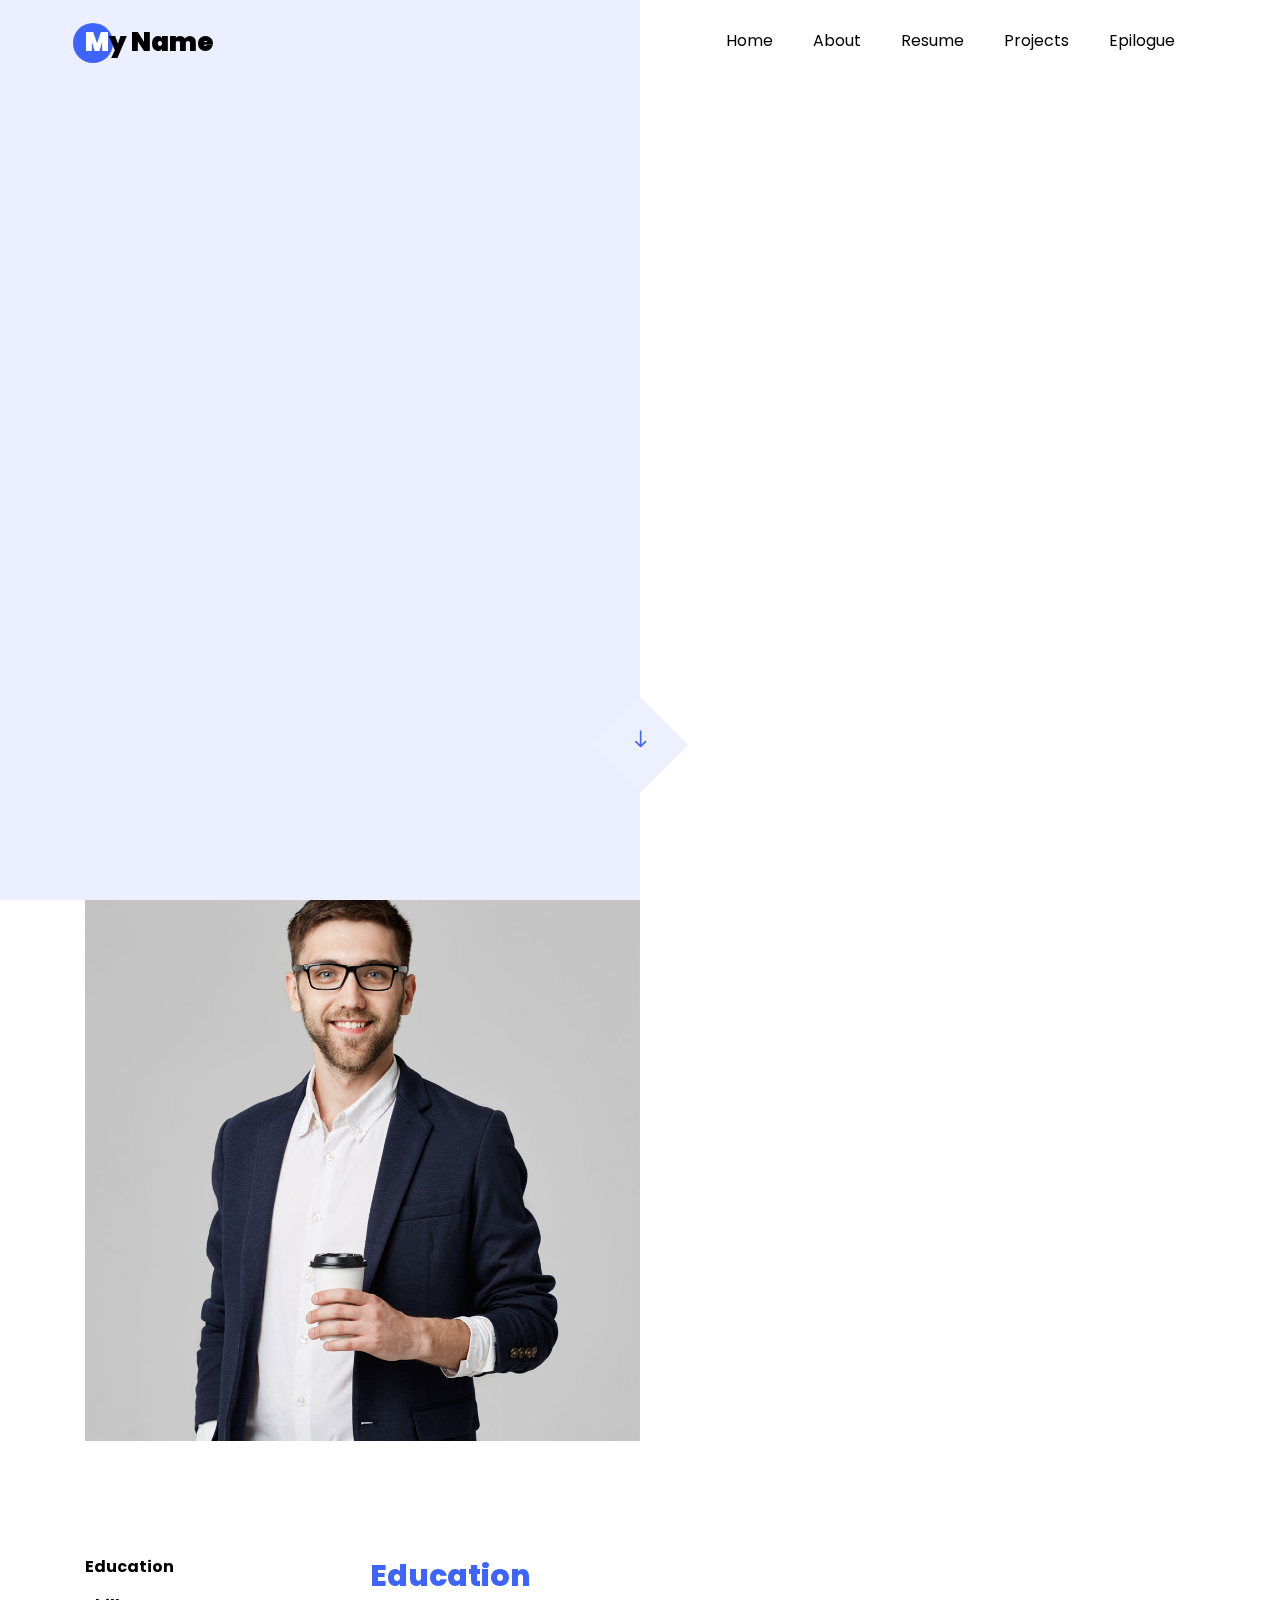
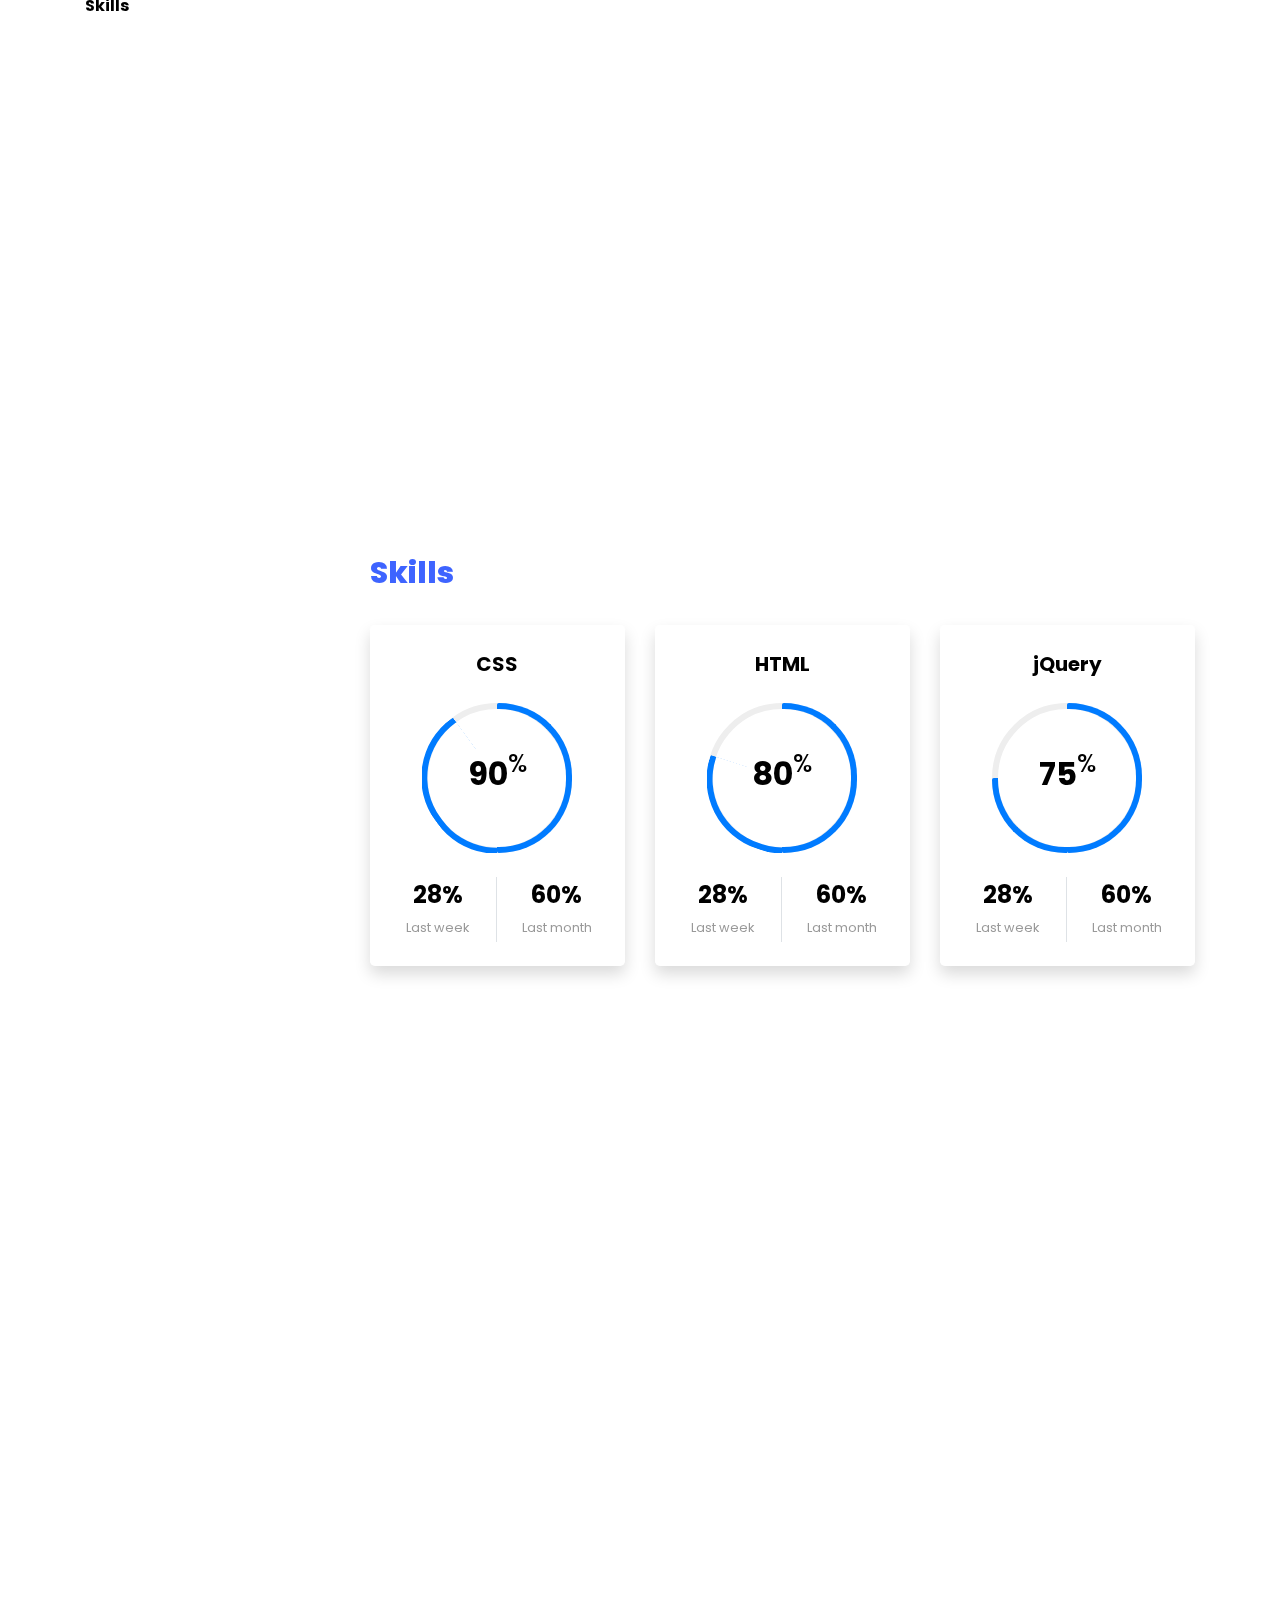
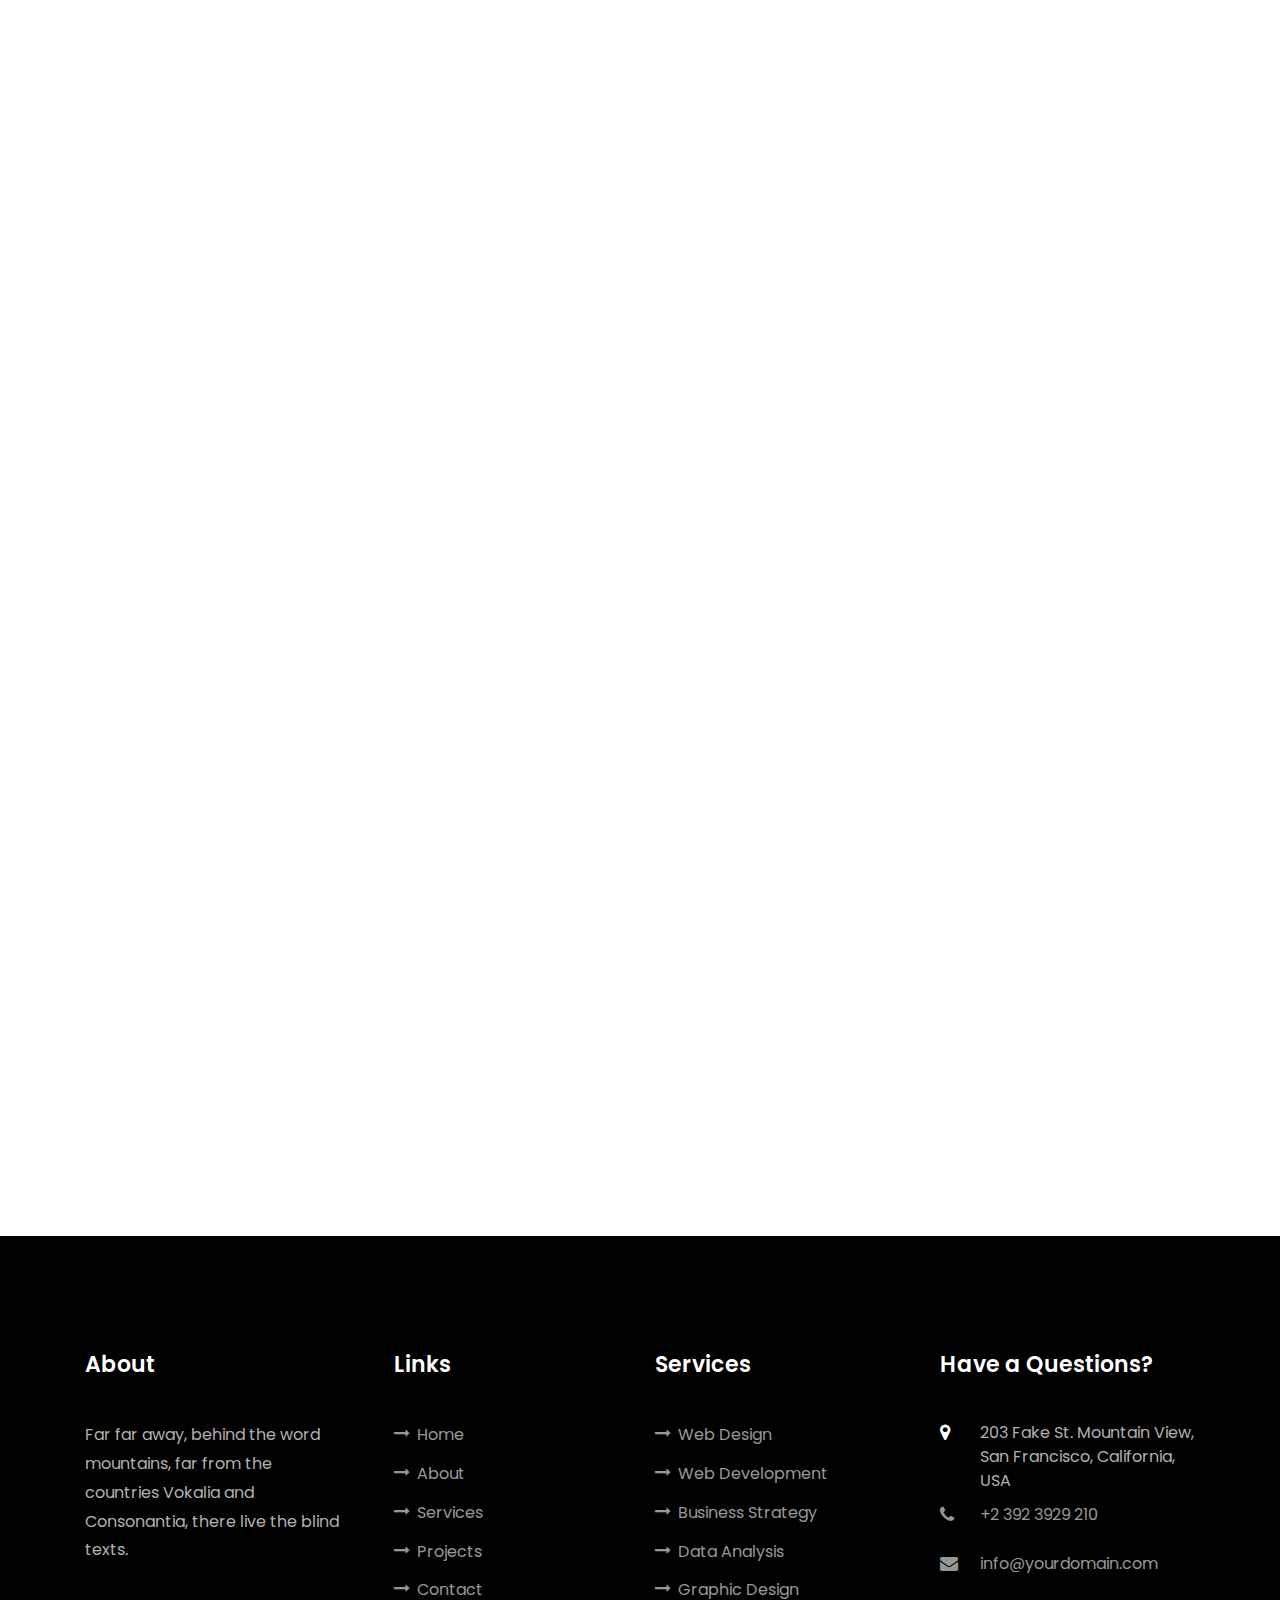
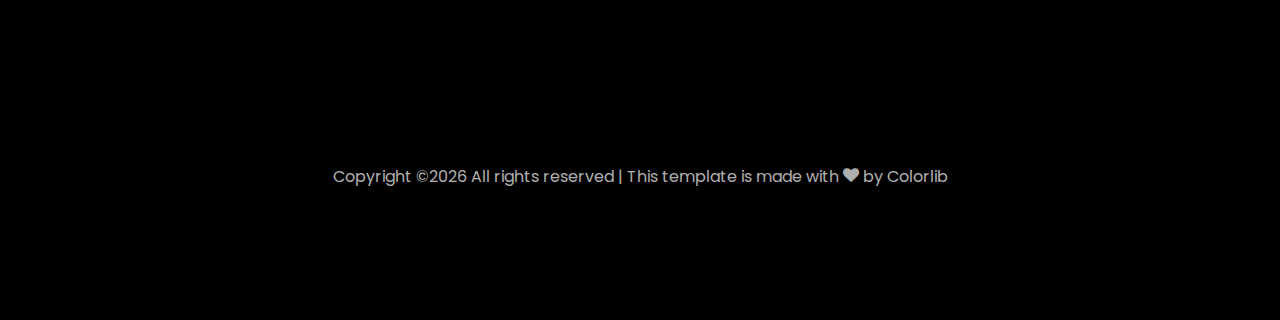
<file: index.html>
<!DOCTYPE html>
<html lang="en">
  <head>
    <title>타이틀작성</title>
    <meta charset="utf-8">
    <meta name="viewport" content="width=device-width, initial-scale=1, shrink-to-fit=no">
    
    <link href="https://fonts.googleapis.com/css?family=Poppins:100,200,300,400,500,600,700,800,900" rel="stylesheet">

    <link rel="stylesheet" href="css/open-iconic-bootstrap.min.css">
    <link rel="stylesheet" href="css/animate.css">
    
    <link rel="stylesheet" href="css/owl.carousel.min.css">
    <link rel="stylesheet" href="css/owl.theme.default.min.css">
    <link rel="stylesheet" href="css/magnific-popup.css">

    <link rel="stylesheet" href="css/aos.css">

    <link rel="stylesheet" href="css/ionicons.min.css">
    
    <link rel="stylesheet" href="css/flaticon.css">
    <link rel="stylesheet" href="css/icomoon.css">
    <link rel="stylesheet" href="css/style.css">
  </head>
  
  <body data-spy="scroll" data-target=".site-navbar-target" data-offset="300">
	  
	  
    <nav class="navbar navbar-expand-lg navbar-dark ftco_navbar ftco-navbar-light site-navbar-target" id="ftco-navbar">
	    <div class="container">
	      <a class="navbar-brand" href="index.html"><span>M</span>y Name</a>
	      <button class="navbar-toggler js-fh5co-nav-toggle fh5co-nav-toggle" type="button" data-toggle="collapse" data-target="#ftco-nav" aria-controls="ftco-nav" aria-expanded="false" aria-label="Toggle navigation">
	        <span class="oi oi-menu"></span> Menu
	      </button>

	      <div class="collapse navbar-collapse" id="ftco-nav">
	        <ul class="navbar-nav nav ml-auto">
	          <li class="nav-item"><a href="#home-section" class="nav-link"><span>Home</span></a></li>
	          <li class="nav-item"><a href="#about-section" class="nav-link"><span>About</span></a></li>
	          <li class="nav-item"><a href="#resume-section" class="nav-link"><span>Resume</span></a></li>
	          <li class="nav-item"><a href="#projects-section" class="nav-link"><span>Projects</span></a></li>
	          <li class="nav-item"><a href="#epilogue-section" class="nav-link"><span>Epilogue</span></a></li>
	        </ul>
	      </div>
	    </div>
	  </nav>
	  <section class="hero-wrap js-fullheight">
      <div class="overlay"></div>
      <div class="container">
        <div class="row no-gutters slider-text js-fullheight justify-content-center align-items-center">
          <div class="col-lg-8 col-md-6 ftco-animate d-flex align-items-center">
          	<div class="text text-center">
          		<span class="subheading">Hey! I am</span>
		  				<h1>Gildong Hong</h1>
			  				<h2>I'm a 
								  <span
								     class="txt-rotate"
								     data-period="2000"
								     data-rotate='[ "UI/UX Designer.", "Web Developer.", "Graphic Designer.", "Blogger" ]'></span>
								</h2>
							</div>
            </div>
          </div>
        </div>

      <div class="mouse">
				<a href="#" class="mouse-icon">
					<div class="mouse-wheel"><span class="ion-ios-arrow-round-down"></span></div>
				</a>
			</div>
      </section>

    <section class="ftco-about img ftco-section ftco-no-pt ftco-no-pb" id="about-section">
    	<div class="container">
    		<div class="row d-flex no-gutters">
    			<div class="col-md-6 col-lg-6 d-flex">
    				<div class="img-about img d-flex align-items-stretch">
    					<div class="overlay"></div>
	    				<div class="img d-flex align-self-stretch align-items-center" style="background-image:url(images/about.jpg);">
	    				</div>
    				</div>
    			</div>
    			<div class="col-md-6 col-lg-6 pl-md-5 py-5">
    				<div class="row justify-content-start pb-3">
		          <div class="col-md-12 heading-section ftco-animate">
		          	<h1 class="big">About</h1>
		            <h2 class="mb-4">About Me</h2>
		            <p>A small river named Duden flows by their place and supplies it with the necessary regelialia.</p>
		            <ul class="about-info mt-4 px-md-0 px-2">
		            	<li class="d-flex"><span>Name:</span> <span>Ronaldo Fredrickson</span></li>
		            	<li class="d-flex"><span>Date of birth:</span> <span>November 28, 1989</span></li>
		            	<li class="d-flex"><span>Address:</span> <span>San Francisco CA 97987 USA</span></li>
		            	<li class="d-flex"><span>Zip code:</span> <span>1000</span></li>
		            	<li class="d-flex"><span>Email:</span> <span>ronaldo@gmail.com</span></li>
		            	<li class="d-flex"><span>Phone: </span> <span>+1-2234-5678-9-0</span></li>
		            </ul>
		          </div>
		        </div>
	        </div>
        </div>
    	</div>
    </section>


    <section class="ftco-section ftco-no-pb goto-here" id="resume-section">
    	<div class="container">
    		<div class="row">
    			<div class="col-md-3">
				    <nav id="navi">
					    <ul>
					      <li><a href="#page-1">Education</a></li>
					      <li><a href="#page-2">Skills</a></li>
					    </ul>
					  </nav>
					</div>
					<div class="col-md-9">
					  <div id="page-1" class= "page one">
					  	<h2 class="heading">Education</h2>
					    <div class="resume-wrap d-flex ftco-animate">
					    	<div class="icon d-flex align-items-center justify-content-center">
					    		<span class="flaticon-ideas"></span>
					    	</div>
					    	<div class="text pl-3">
		    					<span class="date">2014-2015</span>
		    					<h2>Bachelor of Science in Computer Science</h2>
		    					<span class="position">Cambridge University</span>
		    					<p>A small river named Duden flows by their place and supplies it with the necessary regelialia. It is a paradisematic country, in which roasted parts of sentences fly into your mouth.</p>
	    					</div>
	    				</div>
	    				<div class="resume-wrap d-flex ftco-animate">
	    					<div class="icon d-flex align-items-center justify-content-center">
					    		<span class="flaticon-ideas"></span>
					    	</div>
					    	<div class="text pl-3">
		    					<span class="date">2014-2015</span>
		    					<h2>Computer Processing Systems/Computer Software</h2>
		    					<span class="position">Cambridge University</span>
		    					<p>A small river named Duden flows by their place and supplies it with the necessary regelialia. It is a paradisematic country, in which roasted parts of sentences fly into your mouth.</p>
		    				</div>
	    				</div>
					  </div>

					  <div id="page-2" class= "page two">
					  	<h2 class="heading">Skills</h2>
					  	<div class="row progress-circle mb-5">
					  		<div class="col-lg-4 mb-4">
						      <div class="bg-white rounded-lg shadow p-4">
						        <h2 class="h5 font-weight-bold text-center mb-4">CSS</h2>

						        <!-- Progress bar 1 -->
						        <div class="progress mx-auto" data-value='90'>
						          <span class="progress-left">
                                    <span class="progress-bar border-primary"></span>
						          </span>
						          <span class="progress-right">
                                    <span class="progress-bar border-primary"></span>
						          </span>
						          <div class="progress-value w-100 h-100 rounded-circle d-flex align-items-center justify-content-center">
						            <div class="h2 font-weight-bold">90<sup class="small">%</sup></div>
						          </div>
						        </div>
						        <!-- END -->

						        <!-- Demo info -->
						        <div class="row text-center mt-4">
						          <div class="col-6 border-right">
						            <div class="h4 font-weight-bold mb-0">28%</div><span class="small text-gray">Last week</span>
						          </div>
						          <div class="col-6">
						            <div class="h4 font-weight-bold mb-0">60%</div><span class="small text-gray">Last month</span>
						          </div>
						        </div>
						        <!-- END -->
						      </div>
						    </div>

						    <div class="col-lg-4 mb-4">
						      <div class="bg-white rounded-lg shadow p-4">
						        <h2 class="h5 font-weight-bold text-center mb-4">HTML</h2>

						        <!-- Progress bar 1 -->
						        <div class="progress mx-auto" data-value='80'>
						          <span class="progress-left">
                        <span class="progress-bar border-primary"></span>
						          </span>
						          <span class="progress-right">
                        <span class="progress-bar border-primary"></span>
						          </span>
						          <div class="progress-value w-100 h-100 rounded-circle d-flex align-items-center justify-content-center">
						            <div class="h2 font-weight-bold">80<sup class="small">%</sup></div>
						          </div>
						        </div>
						        <!-- END -->

						        <!-- Demo info -->
						        <div class="row text-center mt-4">
						          <div class="col-6 border-right">
						            <div class="h4 font-weight-bold mb-0">28%</div><span class="small text-gray">Last week</span>
						          </div>
						          <div class="col-6">
						            <div class="h4 font-weight-bold mb-0">60%</div><span class="small text-gray">Last month</span>
						          </div>
						        </div>
						        <!-- END -->
						      </div>
						    </div>

						    <div class="col-lg-4 mb-4">
						      <div class="bg-white rounded-lg shadow p-4">
						        <h2 class="h5 font-weight-bold text-center mb-4">jQuery</h2>

						        <!-- Progress bar 1 -->
						        <div class="progress mx-auto" data-value='75'>
						          <span class="progress-left">
                        <span class="progress-bar border-primary"></span>
						          </span>
						          <span class="progress-right">
                        <span class="progress-bar border-primary"></span>
						          </span>
						          <div class="progress-value w-100 h-100 rounded-circle d-flex align-items-center justify-content-center">
						            <div class="h2 font-weight-bold">75<sup class="small">%</sup></div>
						          </div>
						        </div>
						        <!-- END -->

						        <!-- Demo info -->
						        <div class="row text-center mt-4">
						          <div class="col-6 border-right">
						            <div class="h4 font-weight-bold mb-0">28%</div><span class="small text-gray">Last week</span>
						          </div>
						          <div class="col-6">
						            <div class="h4 font-weight-bold mb-0">60%</div><span class="small text-gray">Last month</span>
						          </div>
						        </div>
						        <!-- END -->
						      </div>
						    </div>
					  	</div>
					  	<div class="row">
					  		<div class="col-md-6 animate-box">
									<div class="progress-wrap ftco-animate">
										<h3>Photoshop</h3>
										<div class="progress">
										 	<div class="progress-bar color-1" role="progressbar" aria-valuenow="90"
										  	aria-valuemin="0" aria-valuemax="100" style="width:90%">
										    <span>90%</span>
										  	</div>
										</div>
									</div>
								</div>
								<div class="col-md-6 animate-box">
									<div class="progress-wrap ftco-animate">
										<h3>jQuery</h3>
										<div class="progress">
										 	<div class="progress-bar color-2" role="progressbar" aria-valuenow="85"
										  	aria-valuemin="0" aria-valuemax="100" style="width:85%">
										    <span>85%</span>
										  	</div>
										</div>
									</div>
								</div>
								<div class="col-md-6 animate-box">
									<div class="progress-wrap ftco-animate">
										<h3>HTML5</h3>
										<div class="progress">
										 	<div class="progress-bar color-3" role="progressbar" aria-valuenow="95"
										  	aria-valuemin="0" aria-valuemax="100" style="width:95%">
										    <span>95%</span>
										  	</div>
										</div>
									</div>
								</div>
								<div class="col-md-6 animate-box">
									<div class="progress-wrap ftco-animate">
										<h3>CSS3</h3>
										<div class="progress">
										 	<div class="progress-bar color-4" role="progressbar" aria-valuenow="90"
										  	aria-valuemin="0" aria-valuemax="100" style="width:90%">
										    <span>90%</span>
										  	</div>
										</div>
									</div>
								</div>
								<div class="col-md-6 animate-box">
									<div class="progress-wrap ftco-animate">
										<h3>WordPress</h3>
										<div class="progress">
										 	<div class="progress-bar color-5" role="progressbar" aria-valuenow="70"
										  	aria-valuemin="0" aria-valuemax="100" style="width:70%">
										    <span>70%</span>
										  	</div>
										</div>
									</div>
								</div>
								<div class="col-md-6 animate-box">
									<div class="progress-wrap ftco-animate">
										<h3>SEO</h3>
										<div class="progress">
										 	<div class="progress-bar color-6" role="progressbar" aria-valuenow="80"
										  	aria-valuemin="0" aria-valuemax="100" style="width:80%">
										    <span>80%</span>
										  	</div>
										</div>
									</div>
								</div>
					  	</div>
					  </div>
					  
					</div>
			  </div>
    	</div>
    </section>

    
 

    <section class="ftco-section ftco-project" id="projects-section">
    	<div class="container-fluid px-md-0">
    		<div class="row no-gutters justify-content-center pb-5">
          <div class="col-md-12 heading-section text-center ftco-animate">
          	<h1 class="big big-2">Projects</h1>
            <h2 class="mb-4">My Projects</h2>
            <p>Far far away, behind the word mountains, far from the countries Vokalia and Consonantia</p>
          </div>
        </div>
    		<div class="row no-gutters">
    			<div class="col-md-4">
    				<div class="project img ftco-animate d-flex justify-content-center align-items-center" style="background-image: url(images/work-1.jpg);">
    					<div class="overlay"></div>
	    				<div class="text text-center p-4">
	    					<h3><a href="#">Branding &amp; Illustration Design</a></h3>
	    					<span>Web Design</span>
	    				</div>
    				</div>
  				</div>
  				<div class="col-md-4">
    				<div class="project img ftco-animate d-flex justify-content-center align-items-center" style="background-image: url(images/work-2.jpg);">
    					<div class="overlay"></div>
	    				<div class="text text-center p-4">
	    					<h3><a href="#">Branding &amp; Illustration Design</a></h3>
	    					<span>Web Design</span>
	    				</div>
    				</div>
  				</div>

    			<div class="col-md-4">
    				<div class="project img ftco-animate d-flex justify-content-center align-items-center" style="background-image: url(images/work-3.jpg);">
    					<div class="overlay"></div>
	    				<div class="text text-center p-4">
	    					<h3><a href="#">Branding &amp; Illustration Design</a></h3>
	    					<span>Web Design</span>
	    				</div>
    				</div>
    			</div>
    			<div class="col-md-4">
    				<div class="project img ftco-animate d-flex justify-content-center align-items-center" style="background-image: url(images/work-4.jpg);">
    					<div class="overlay"></div>
	    				<div class="text text-center p-4">
	    					<h3><a href="#">Branding &amp; Illustration Design</a></h3>
	    					<span>Web Design</span>
	    				</div>
    				</div>
    			</div>
    			<div class="col-md-4">
    				<div class="project img ftco-animate d-flex justify-content-center align-items-center" style="background-image: url(images/work-5.jpg);">
    					<div class="overlay"></div>
	    				<div class="text text-center p-4">
	    					<h3><a href="#">Branding &amp; Illustration Design</a></h3>
	    					<span>Web Design</span>
	    				</div>
    				</div>
    			</div>
    			<div class="col-md-4">
    				<div class="project img ftco-animate d-flex justify-content-center align-items-center" style="background-image: url(images/work-6.jpg);">
    					<div class="overlay"></div>
	    				<div class="text text-center p-4">
	    					<h3><a href="#">Branding &amp; Illustration Design</a></h3>
	    					<span>Web Design</span>
	    				</div>
    				</div>
    			</div>
    		</div>
    	</div>
    </section>



    <section class="ftco-section contact-section ftco-no-pb" id="epilogue-section">
      <div class="container">
      	<div class="row justify-content-center mb-5 pb-3">
          <div class="col-md-7 heading-section text-center ftco-animate">
            <h1 class="big big-2">Epilogue</h1>
            <h2 class="mb-4">Epilogue</h2>
            <p>Far far away, behind the word mountains, far from the countries Vokalia and Consonantia</p>
          </div>
        </div>
      </div>
    </section>
		

    <footer class="ftco-footer ftco-section">
      <div class="container">
        <div class="row mb-5">
          <div class="col-md">
            <div class="ftco-footer-widget mb-4">
              <h2 class="ftco-heading-2">About</h2>
              <p>Far far away, behind the word mountains, far from the countries Vokalia and Consonantia, there live the blind texts.</p>
              <ul class="ftco-footer-social list-unstyled float-md-left float-lft mt-5">
                <li class="ftco-animate"><a href="#"><span class="icon-twitter"></span></a></li>
                <li class="ftco-animate"><a href="#"><span class="icon-facebook"></span></a></li>
                <li class="ftco-animate"><a href="#"><span class="icon-instagram"></span></a></li>
              </ul>
            </div>
          </div>
          <div class="col-md">
            <div class="ftco-footer-widget mb-4 ml-md-4">
              <h2 class="ftco-heading-2">Links</h2>
              <ul class="list-unstyled">
                <li><a href="#"><span class="icon-long-arrow-right mr-2"></span>Home</a></li>
                <li><a href="#"><span class="icon-long-arrow-right mr-2"></span>About</a></li>
                <li><a href="#"><span class="icon-long-arrow-right mr-2"></span>Services</a></li>
                <li><a href="#"><span class="icon-long-arrow-right mr-2"></span>Projects</a></li>
                <li><a href="#"><span class="icon-long-arrow-right mr-2"></span>Contact</a></li>
              </ul>
            </div>
          </div>
          <div class="col-md">
             <div class="ftco-footer-widget mb-4">
              <h2 class="ftco-heading-2">Services</h2>
              <ul class="list-unstyled">
                <li><a href="#"><span class="icon-long-arrow-right mr-2"></span>Web Design</a></li>
                <li><a href="#"><span class="icon-long-arrow-right mr-2"></span>Web Development</a></li>
                <li><a href="#"><span class="icon-long-arrow-right mr-2"></span>Business Strategy</a></li>
                <li><a href="#"><span class="icon-long-arrow-right mr-2"></span>Data Analysis</a></li>
                <li><a href="#"><span class="icon-long-arrow-right mr-2"></span>Graphic Design</a></li>
              </ul>
            </div>
          </div>
          <div class="col-md">
            <div class="ftco-footer-widget mb-4">
            	<h2 class="ftco-heading-2">Have a Questions?</h2>
            	<div class="block-23 mb-3">
	              <ul>
	                <li><span class="icon icon-map-marker"></span><span class="text">203 Fake St. Mountain View, San Francisco, California, USA</span></li>
	                <li><a href="#"><span class="icon icon-phone"></span><span class="text">+2 392 3929 210</span></a></li>
	                <li><a href="#"><span class="icon icon-envelope"></span><span class="text">info@yourdomain.com</span></a></li>
	              </ul>
	            </div>
            </div>
          </div>
        </div>
        <div class="row">
          <div class="col-md-12 text-center">

            <p><!-- Link back to Colorlib can't be removed. Template is licensed under CC BY 3.0. -->
  Copyright &copy;<script>document.write(new Date().getFullYear());</script> All rights reserved | This template is made with <i class="icon-heart color-danger" aria-hidden="true"></i> by <a href="https://colorlib.com" target="_blank">Colorlib</a>
  <!-- Link back to Colorlib can't be removed. Template is licensed under CC BY 3.0. --></p>
          </div>
        </div>
      </div>
    </footer>
    
  

  <!-- loader -->
  <div id="ftco-loader" class="show fullscreen"><svg class="circular" width="48px" height="48px"><circle class="path-bg" cx="24" cy="24" r="22" fill="none" stroke-width="4" stroke="#eeeeee"/><circle class="path" cx="24" cy="24" r="22" fill="none" stroke-width="4" stroke-miterlimit="10" stroke="#F96D00"/></svg></div>


  <script src="js/jquery.min.js"></script>
  <script src="js/jquery-migrate-3.0.1.min.js"></script>
  <script src="js/popper.min.js"></script>
  <script src="js/bootstrap.min.js"></script>
  <script src="js/jquery.easing.1.3.js"></script>
  <script src="js/jquery.waypoints.min.js"></script>
  <script src="js/jquery.stellar.min.js"></script>
  <script src="js/owl.carousel.min.js"></script>
  <script src="js/jquery.magnific-popup.min.js"></script>
  <script src="js/aos.js"></script>
  <script src="js/jquery.animateNumber.min.js"></script>
  <script src="js/scrollax.min.js"></script>
  
  <script src="js/main.js"></script>
    
  </body>
</html>
</file>
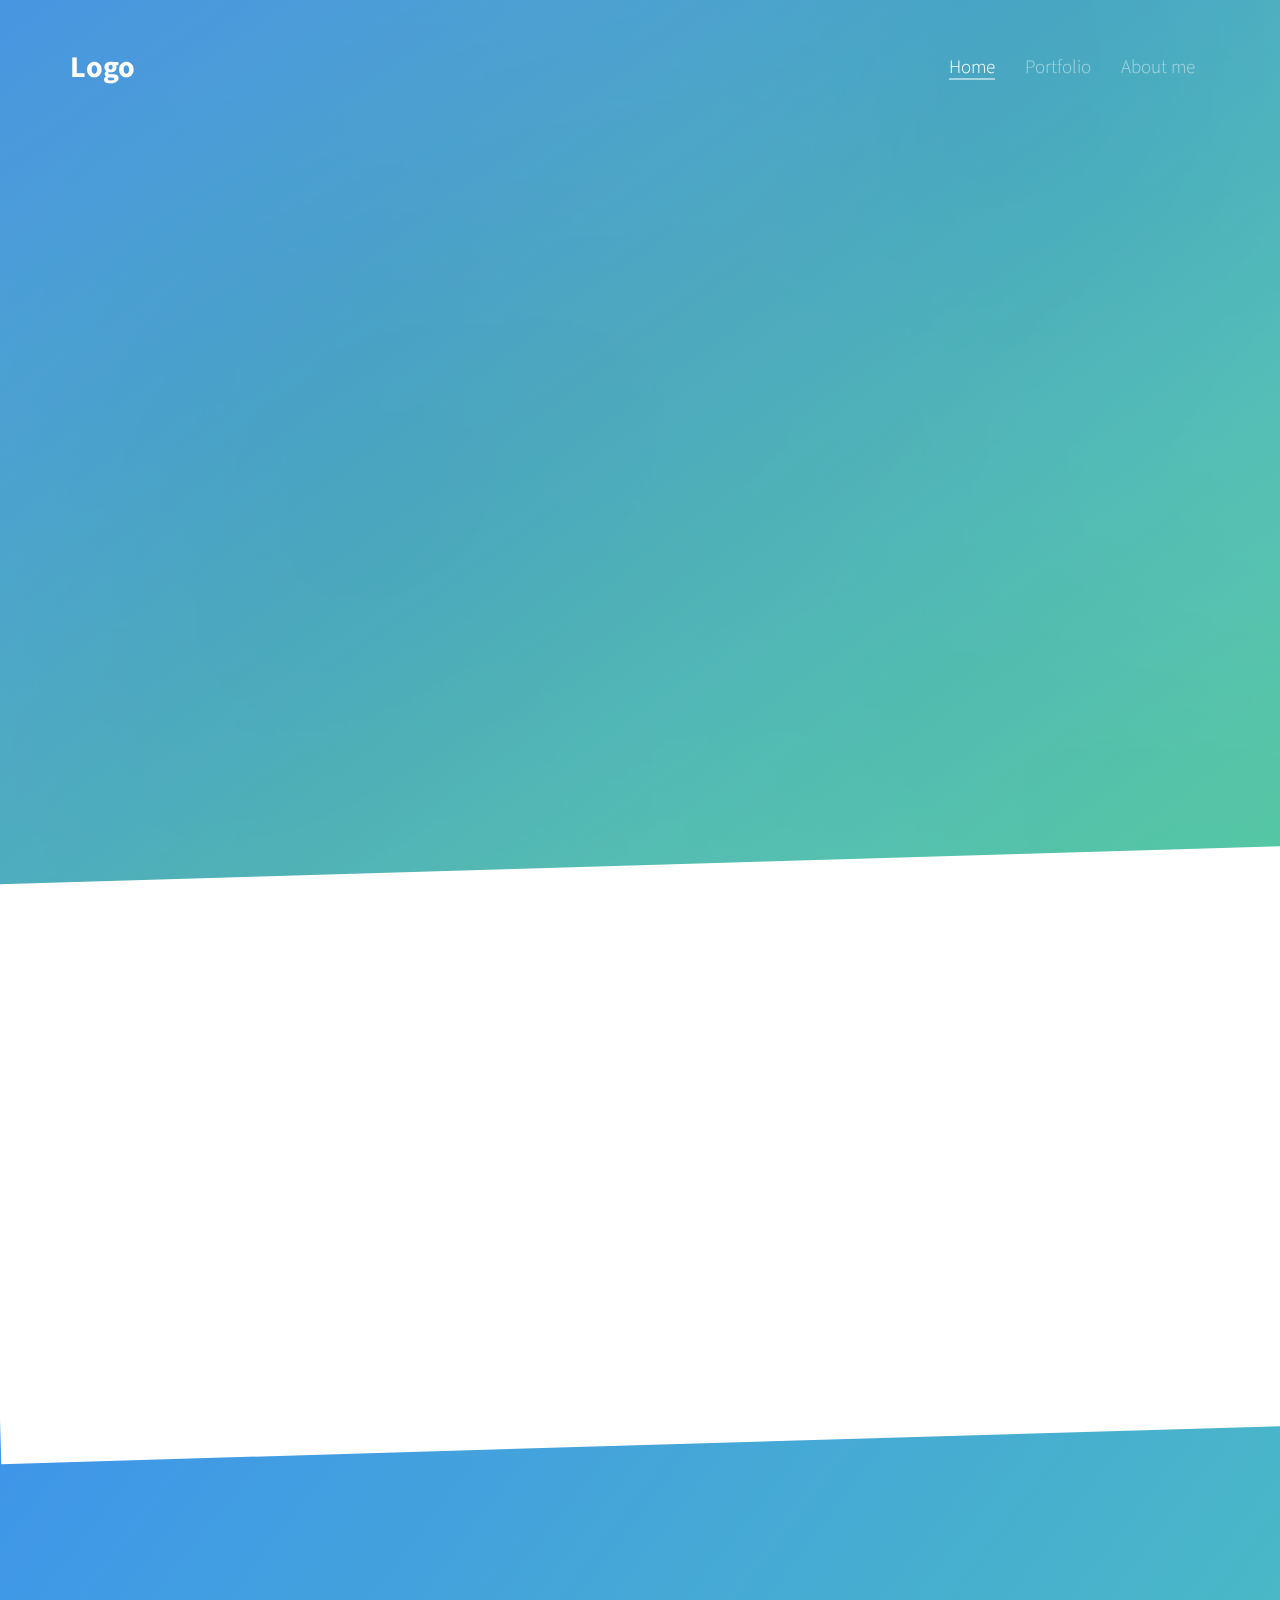
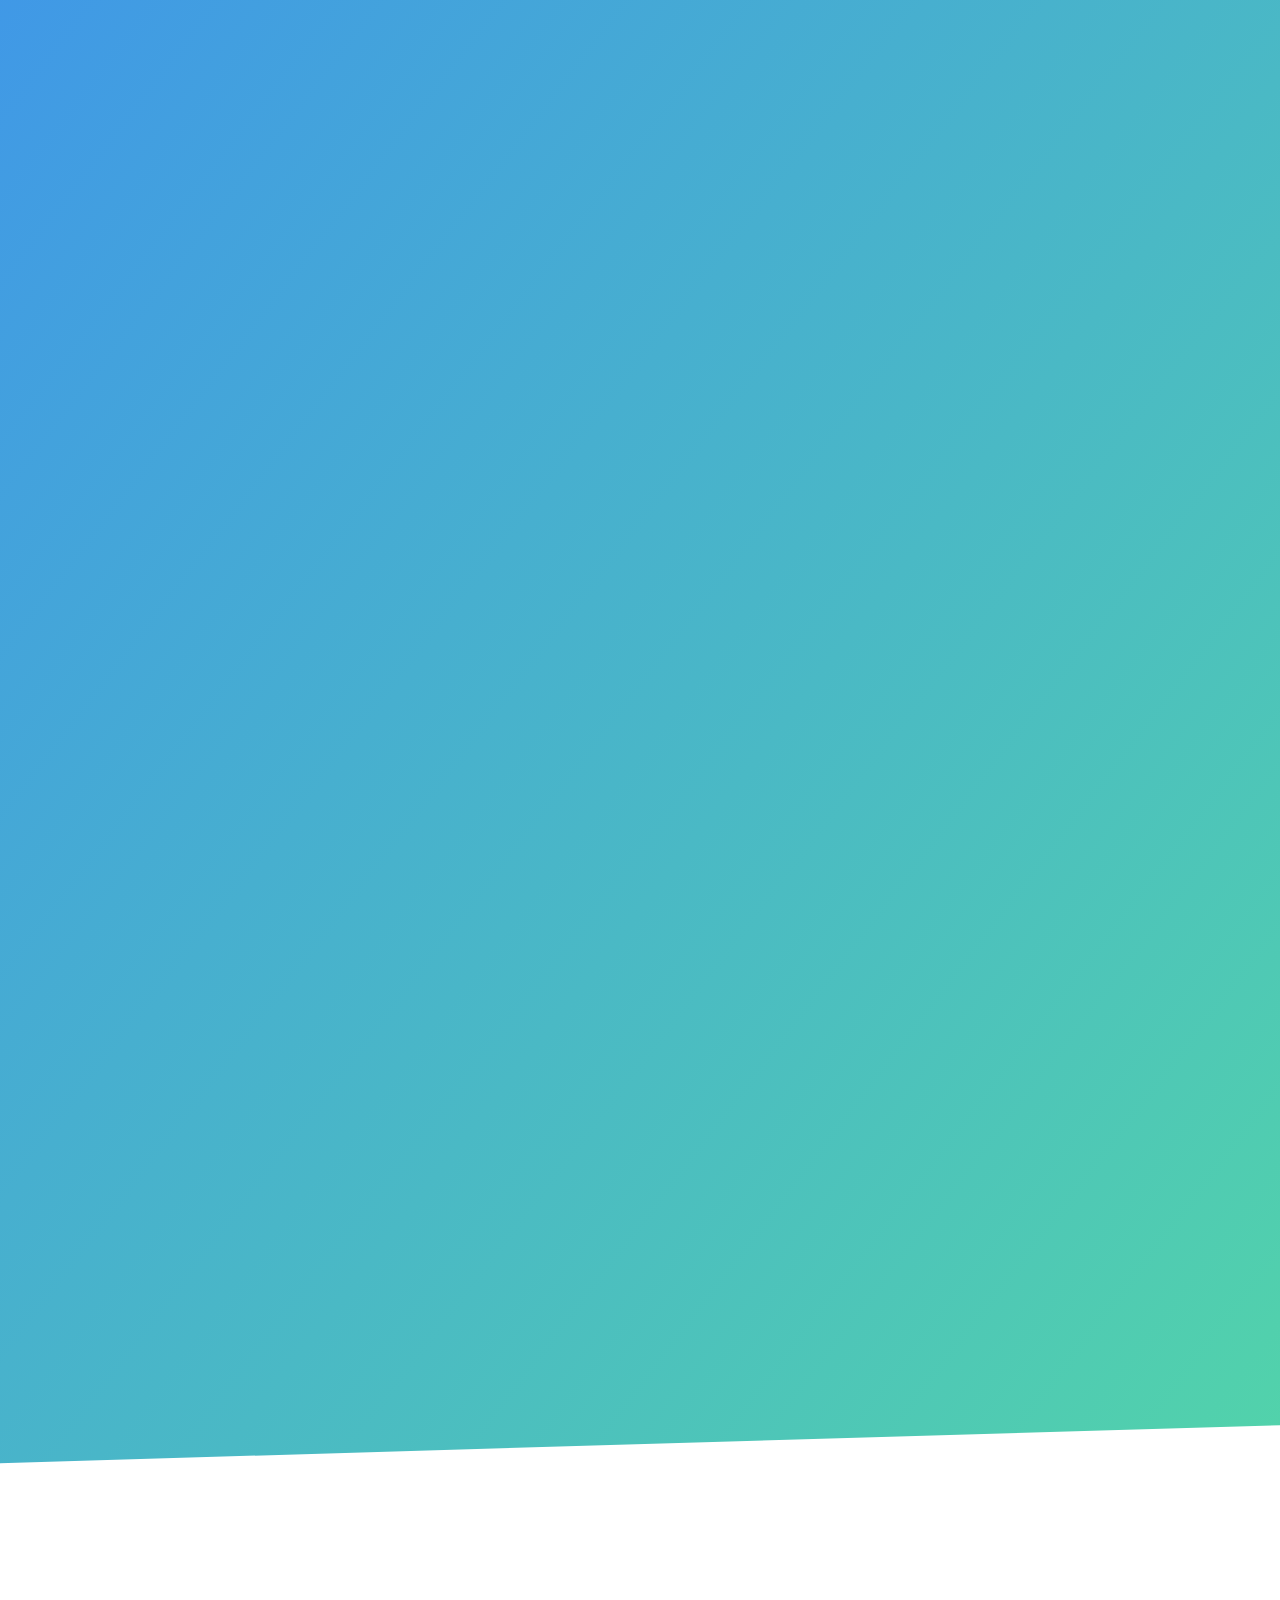
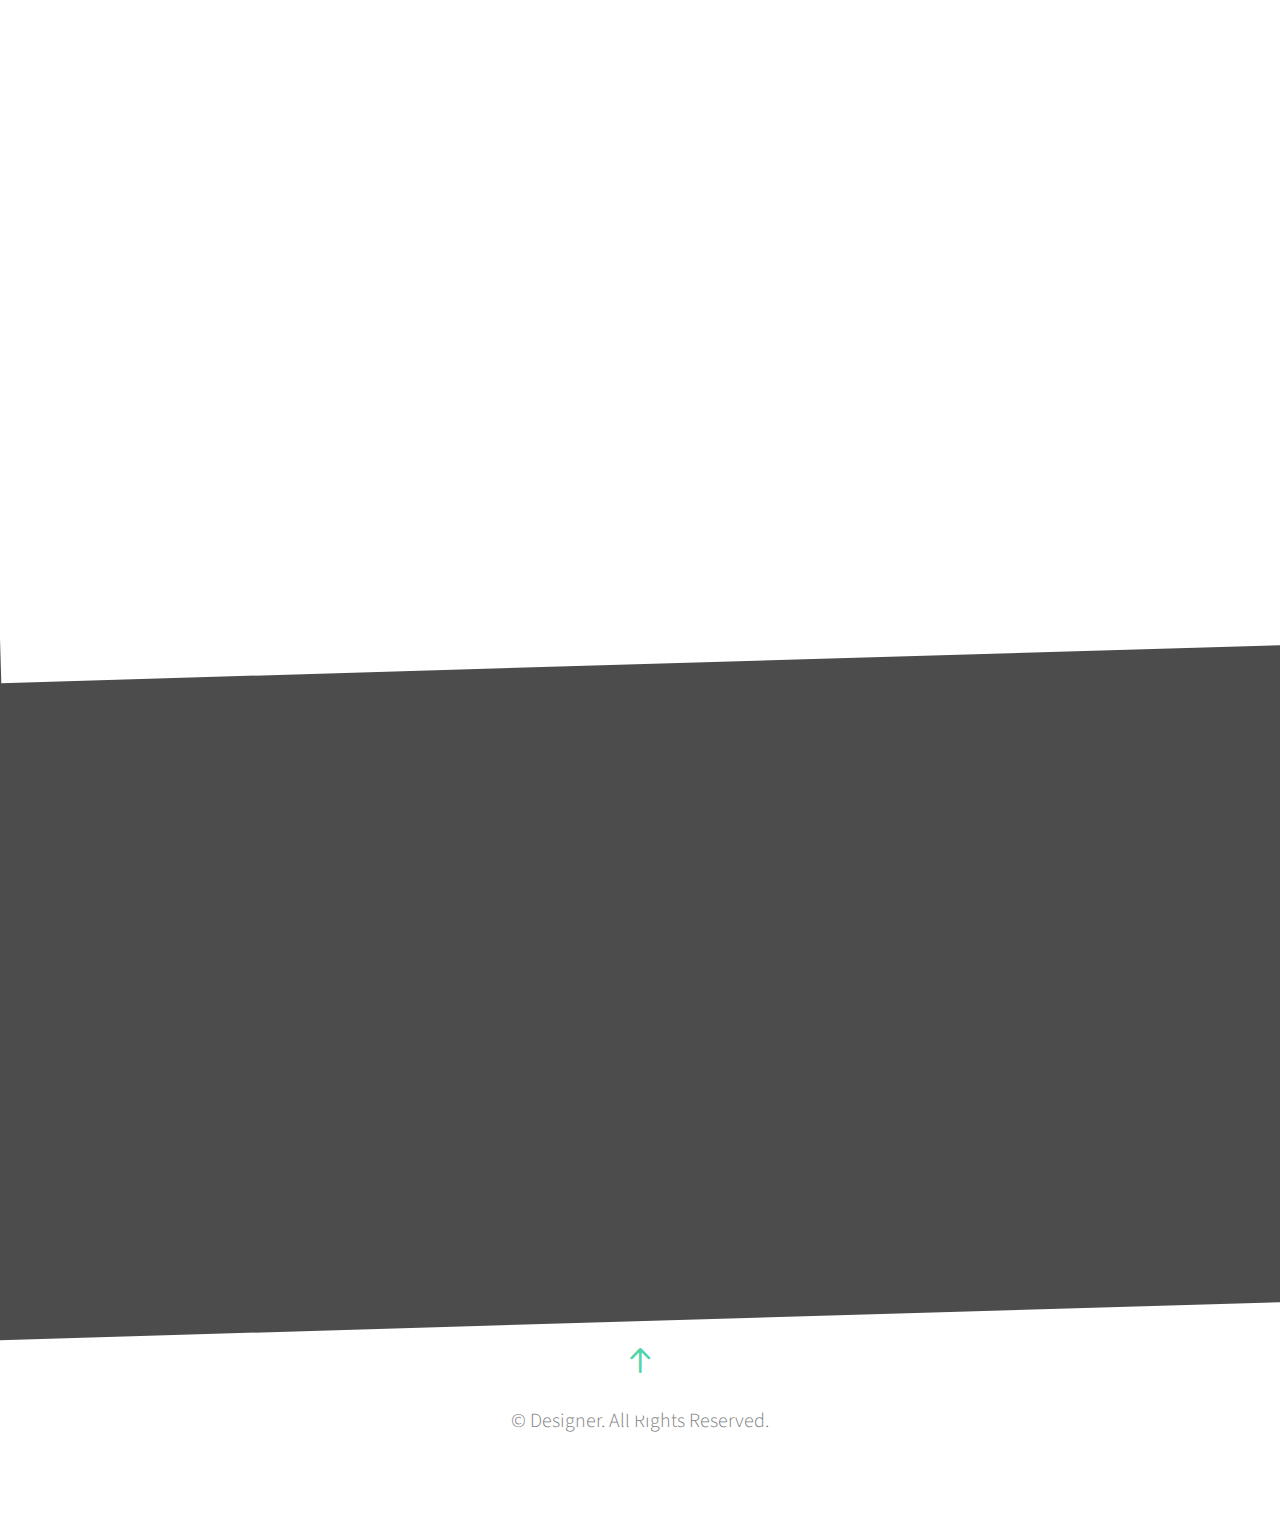
<file: 포트폴리오_템플릿_04/index.html>
<!DOCTYPE html>
<!--[if lt IE 7]>      <html class="no-js lt-ie9 lt-ie8 lt-ie7"> <![endif]-->
<!--[if IE 7]>         <html class="no-js lt-ie9 lt-ie8"> <![endif]-->
<!--[if IE 8]>         <html class="no-js lt-ie9"> <![endif]-->
<!--[if gt IE 8]><!--> <html class="no-js"> <!--<![endif]-->
	<head>
	<meta charset="utf-8">
	<meta http-equiv="X-UA-Compatible" content="IE=edge">
	<title>타이틀 작성</title>
	<meta name="viewport" content="width=device-width, initial-scale=1">

	<link rel="shortcut icon" href="favicon.ico">

	<link href='https://fonts.googleapis.com/css?family=Source+Sans+Pro:400,300,600,400italic,700' rel='stylesheet' type='text/css'>
	

	<link rel="stylesheet" href="css/animate.css">
	<link rel="stylesheet" href="css/icomoon.css">
	<link rel="stylesheet" href="css/simple-line-icons.css">
	<link rel="stylesheet" href="css/magnific-popup.css">
	<link rel="stylesheet" href="css/bootstrap.css">
	<link rel="stylesheet" href="css/style.css">


	<!-- Modernizr JS -->
	<script src="js/modernizr-2.6.2.min.js"></script>
	<!-- FOR IE9 below -->
	<!--[if lt IE 9]>
	<script src="js/respond.min.js"></script>
	<![endif]-->

	</head>


	<body>
	<header role="banner" id="fh5co-header">
			<div class="container">
			    <nav class="navbar navbar-default">
		        <div class="navbar-header">
		        <a class="navbar-brand" href="index.html">Logo</a> 
		        </div>
		        <div id="navbar" class="navbar-collapse collapse">
		          <ul class="nav navbar-nav navbar-right">
		            <li class="active"><a href="#" data-nav-section="home"><span>Home</span></a></li>
		            <li><a href="#" data-nav-section="portfolio"><span>Portfolio</span></a></li>
		            <li><a href="#" data-nav-section="about"><span>About me</span></a></li>
		          </ul>
		        </div>
			    </nav>
		  </div>
	</header>

	<section id="fh5co-home" data-section="home" style="background-image: url(images/full_image_2.jpg);" data-stellar-background-ratio="0.5">
		<div class="gradient"></div>
		<div class="container">
			<div class="text-wrap">
				<div class="text-inner">
					<div class="row">
						<div class="col-md-8 col-md-offset-2">
							<h1 class="to-animate">Introduce my self</h1>
							<h2 class="to-animate">Web developer &amp; Graphic Designer</h2>
						</div>
					</div>
				</div>
			</div>
		</div>
		<div class="slant"></div>
	</section>

	<section id="fh5co-intro">
		<div class="container">
			<div class="row row-bottom-padded-lg">
				<div class="fh5co-block to-animate" style="background-image: url(images/img_7.jpg);">
					<div class="overlay-darker"></div>
					<div class="overlay"></div>
					<div class="fh5co-text">
						<i class="fh5co-intro-icon icon-bulb"></i>
						<h2>Plan</h2>
						<p>Far far away, behind the word mountains, far from the countries Vokalia and Consonantia, there live the blind texts.</p>
						<p><a href="#" class="btn btn-primary">Get In Touch</a></p>
					</div>
				</div>
				<div class="fh5co-block to-animate" style="background-image: url(images/img_8.jpg);">
					<div class="overlay-darker"></div>
					<div class="overlay"></div>
					<div class="fh5co-text">
						<i class="fh5co-intro-icon icon-wrench"></i>
						<h2>Develop</h2>
						<p>Far far away, behind the word mountains, far from the countries Vokalia and Consonantia, there live the blind texts.</p>
						<p><a href="#" class="btn btn-primary">Click Me</a></p>
					</div>
				</div>
				<div class="fh5co-block to-animate" style="background-image: url(images/img_10.jpg);">
					<div class="overlay-darker"></div>
					<div class="overlay"></div>
					<div class="fh5co-text">
						<i class="fh5co-intro-icon icon-rocket"></i>
						<h2>Launch</h2>
						<p>Far far away, behind the word mountains, far from the countries Vokalia and Consonantia, there live the blind texts.</p>
						<p><a href="#" class="btn btn-primary">Why Us?</a></p>
					</div>
				</div>
			</div>
		</div>
	</section>

	<section id="fh5co-work" data-section="portfolio">
		<div class="container">
			<div class="row">
				<div class="col-md-12 section-heading text-center">
					<h2 class="to-animate">Portfolio</h2>
					<div class="row">
						<div class="col-md-8 col-md-offset-2 subtext to-animate">
							<h3>BX Design, Web Design, Visual Design, UI&amp;UX Design</h3>
						</div>
					</div>
				</div>
			</div>
			<div class="row row-bottom-padded-sm">
				<div class="col-md-4 col-sm-6 col-xxs-12">
					<a href="images/work_1.jpg" class="fh5co-project-item image-popup to-animate">
						<img src="images/work_1.jpg" alt="Image" class="img-responsive">
						<div class="fh5co-text">
						<h2>Project 1</h2>
						<span>Branding</span>
						</div>
					</a>
				</div>
				<div class="col-md-4 col-sm-6 col-xxs-12">
					<a href="images/work_2.jpg" class="fh5co-project-item image-popup to-animate">
						<img src="images/work_2.jpg" alt="Image" class="img-responsive">
						<div class="fh5co-text">
						<h2>Project 2</h2>
						<span>Web</span>
						</div>
					</a>
				</div>

				<div class="clearfix visible-sm-block"></div>

				<div class="col-md-4 col-sm-6 col-xxs-12">
					<a href="images/work_3.jpg" class="fh5co-project-item image-popup to-animate">
						<img src="images/work_3.jpg" alt="Image" class="img-responsive">
						<div class="fh5co-text">
						<h2>Project 3</h2>
						<span>Web</span>
						</div>
					</a>
				</div>
				<div class="col-md-4 col-sm-6 col-xxs-12">
					<a href="images/work_4.jpg" class="fh5co-project-item image-popup to-animate">
						<img src="images/work_4.jpg" alt="Image" class="img-responsive">
						<div class="fh5co-text">
						<h2>Project 4</h2>
						<span>UI/UX</span>
						</div>
					</a>
				</div>
				
				<div class="clearfix visible-sm-block"></div>

				<div class="col-md-4 col-sm-6 col-xxs-12">
					<a href="images/work_5.jpg" class="fh5co-project-item image-popup to-animate">
						<img src="images/work_5.jpg" alt="Image" class="img-responsive">
						<div class="fh5co-text">
						<h2>Project 1</h2>
						<span>Photography</span>
						</div>
					</a>
				</div>
				<div class="col-md-4 col-sm-6 col-xxs-12">
					<a href="images/work_6.jpg" class="fh5co-project-item image-popup to-animate">
						<img src="images/work_6.jpg" alt="Image" class="img-responsive">
						<div class="fh5co-text">
						<h2>Project 2</h2>
						<span>Illustration</span>
						</div>
					</a>
				</div>
				
				<div class="clearfix visible-sm-block"></div>

				<div class="col-md-4 col-sm-6 col-xxs-12">
					<a href="images/work_7.jpg" class="fh5co-project-item image-popup to-animate">
						<img src="images/work_7.jpg" alt="Image" class="img-responsive">
						<div class="fh5co-text">
						<h2>Project 3</h2>
						<span>Web</span>
						</div>
					</a>
				</div>
				<div class="col-md-4 col-sm-6 col-xxs-12">
					<a href="images/work_8.jpg" class="fh5co-project-item image-popup to-animate">
						<img src="images/work_8.jpg" alt="Image" class="img-responsive">
						<div class="fh5co-text">
						<h2>Project 4</h2>
						<span>Sketch</span>
						</div>
					</a>
				</div>

				<div class="clearfix visible-sm-block"></div>

				<div class="col-md-4 col-sm-6 col-xxs-12">
					<a href="images/work_1.jpg" class="fh5co-project-item image-popup to-animate">
						<img src="images/work_1.jpg" alt="Image" class="img-responsive">
						<div class="fh5co-text">
						<h2>Project 2</h2>
						<span>Illustration</span>
						</div>
					</a>
				</div>
			</div>
		</div>
	</section>




	<section id="fh5co-about" data-section="about">
		<div class="container">
			<div class="row">
				<div class="col-md-12 section-heading text-center">
					<h2 class="to-animate">About Me</h2>
					<div class="row">
						<div class="col-md-8 col-md-offset-2 subtext to-animate">
							<h3>Introduce my self</h3>
						</div>
					</div>
				</div>
			</div>
			<div class="row">
				<div class="col-md-12">
					<div class="fh5co-person text-center to-animate">
						<figure><img src="images/person1.jpg" alt="Image"></figure>
						<h3>Jean Smith</h3>
						<span class="fh5co-position">Web Designer</span>
						<p>Far far away, behind the word mountains, far from the countries Vokalia and Consonantia, there live the blind texts</p>
						<ul class="social social-circle">
							<li><a href="#"><i class="icon-twitter"></i></a></li>
							<li><a href="#"><i class="icon-facebook"></i></a></li>
							<li><a href="#"><i class="icon-dribbble"></i></a></li>
						</ul>
					</div>
				</div>
			</div>
		</div>
	</section>
	
	<section id="fh5co-counters" style="background-image: url(images/full_image_1.jpg);" data-stellar-background-ratio="0.5">
		<div class="fh5co-overlay"></div>
		<div class="container">
			<div class="row">
				<div class="col-md-12 section-heading text-center to-animate">
					<h2>Skill</h2>
				</div>
			</div>
			<div class="row">
				<div class="col-md-3 col-sm-6 col-xs-12">
					<div class="fh5co-counter to-animate">
						<i class="fh5co-counter-icon icon-briefcase to-animate-2"></i>
						<span class="fh5co-counter-number js-counter" data-from="0" data-to="50" data-speed="5000" data-refresh-interval="50">85</span>
						<span class="fh5co-counter-label">Photoshop</span>
					</div>
				</div>
				<div class="col-md-3 col-sm-6 col-xs-12">
					<div class="fh5co-counter to-animate">
						<i class="fh5co-counter-icon icon-code to-animate-2"></i>
						<span class="fh5co-counter-number js-counter" data-from="0" data-to="90" data-speed="5000" data-refresh-interval="50">90</span>
						<span class="fh5co-counter-label">Illustrator</span>
					</div>
				</div>
				<div class="col-md-3 col-sm-6 col-xs-12">
					<div class="fh5co-counter to-animate">
						<i class="fh5co-counter-icon icon-cup to-animate-2"></i>
						<span class="fh5co-counter-number js-counter" data-from="0" data-to="70" data-speed="5000" data-refresh-interval="50">70</span>
						<span class="fh5co-counter-label">HTML &amp; CSS</span>
					</div>
				</div>
				<div class="col-md-3 col-sm-6 col-xs-12">
					<div class="fh5co-counter to-animate">
						<i class="fh5co-counter-icon icon-people to-animate-2"></i>
						<span class="fh5co-counter-number js-counter" data-from="0" data-to="60" data-speed="5000" data-refresh-interval="50">60</span>
						<span class="fh5co-counter-label">etc</span>
					</div>
				</div>
			</div>
		</div>
	</section>
	
	
	<footer id="footer" role="contentinfo">
		<a href="#" class="gotop js-gotop"><i class="icon-arrow-up2"></i></a>
		<div class="container">
            <div class="col-md-12 text-center">
                <p>&copy; Designer. All Rights Reserved.</p>
            </div>
		</div>
	</footer>
	
	


	
	<!-- jQuery -->
	<script src="js/jquery.min.js"></script>
	<!-- jQuery Easing -->
	<script src="js/jquery.easing.1.3.js"></script>
	<!-- Bootstrap -->
	<script src="js/bootstrap.min.js"></script>
	<!-- Waypoints -->
	<script src="js/jquery.waypoints.min.js"></script>
	<!-- Stellar Parallax -->
	<script src="js/jquery.stellar.min.js"></script>
	<!-- Counter -->
	<script src="js/jquery.countTo.js"></script>
	<!-- Magnific Popup -->
	<script src="js/jquery.magnific-popup.min.js"></script>
	<script src="js/magnific-popup-options.js"></script>


	<!-- Main JS (Do not remove) -->
	<script src="js/main.js"></script>

	</body>
</html>
</file>
<file: css/flaticon.css>
/*
  	Flaticon icon font: Flaticon
  	Creation date: 04/01/2019 13:45
  	*/


@font-face {
  font-family: "Flaticon";
  src: url("../fonts/flaticon/font/Flaticon.eot");
  src: url("../fonts/flaticon/font/Flaticon.eot?#iefix") format("embedded-opentype"),
       url("../fonts/flaticon/font/Flaticon.woff") format("woff"),
       url("../fonts/flaticon/font/Flaticon.ttf") format("truetype"),
       url("../fonts/flaticon/font/Flaticon.svg#Flaticon") format("svg");
  font-weight: normal;
  font-style: normal;
}

@media screen and (-webkit-min-device-pixel-ratio:0) {
  @font-face {
    font-family: "Flaticon";
    src: url("../fonts/flaticon/font/Flaticon.svg#Flaticon") format("svg");
  }
}

[class^="flaticon-"]:before, [class*=" flaticon-"]:before,
[class^="flaticon-"]:after, [class*=" flaticon-"]:after {   
  font-family: Flaticon;
  font-style: normal;
  font-weight: normal;
  font-variant: normal;
  text-transform: none;
  line-height: 1;

  /* Better Font Rendering =========== */
  -webkit-font-smoothing: antialiased;
  -moz-osx-font-smoothing: grayscale;
}

.flaticon-ideas:before { content: "\f100"; }
.flaticon-flasks:before { content: "\f101"; }
.flaticon-analysis:before { content: "\f102"; }
.flaticon-ux-design:before { content: "\f103"; }
.flaticon-web-design:before { content: "\f104"; }
.flaticon-idea:before { content: "\f105"; }
.flaticon-innovation:before { content: "\f106"; }
</file>
<file: css/icomoon.css>
@font-face {
  font-family: 'icomoon';
  src:  url('../fonts/icomoon/icomoon.eot?6tt51o');
  src:  url('../fonts/icomoon/icomoon.eot?6tt51o#iefix') format('embedded-opentype'),
    url('../fonts/icomoon/icomoon.ttf?6tt51o') format('truetype'),
    url('../fonts/icomoon/icomoon.woff?6tt51o') format('woff'),
    url('../fonts/icomoon/icomoon.svg?6tt51o#icomoon') format('svg');
  font-weight: normal;
  font-style: normal;
}

[class^="icon-"], [class*=" icon-"] {
  /* use !important to prevent issues with browser extensions that change fonts */
  font-family: 'icomoon' !important;
  speak: none;
  font-style: normal;
  font-weight: normal;
  font-variant: normal;
  text-transform: none;
  line-height: 1;

  /* Better Font Rendering =========== */
  -webkit-font-smoothing: antialiased;
  -moz-osx-font-smoothing: grayscale;
}

.icon-asterisk:before {
  content: "\f069";
}
.icon-plus:before {
  content: "\f067";
}
.icon-question:before {
  content: "\f128";
}
.icon-minus:before {
  content: "\f068";
}
.icon-glass:before {
  content: "\f000";
}
.icon-music:before {
  content: "\f001";
}
.icon-search:before {
  content: "\f002";
}
.icon-envelope-o:before {
  content: "\f003";
}
.icon-heart:before {
  content: "\f004";
}
.icon-star:before {
  content: "\f005";
}
.icon-star-o:before {
  content: "\f006";
}
.icon-user:before {
  content: "\f007";
}
.icon-film:before {
  content: "\f008";
}
.icon-th-large:before {
  content: "\f009";
}
.icon-th:before {
  content: "\f00a";
}
.icon-th-list:before {
  content: "\f00b";
}
.icon-check:before {
  content: "\f00c";
}
.icon-close:before {
  content: "\f00d";
}
.icon-remove:before {
  content: "\f00d";
}
.icon-times:before {
  content: "\f00d";
}
.icon-search-plus:before {
  content: "\f00e";
}
.icon-search-minus:before {
  content: "\f010";
}
.icon-power-off:before {
  content: "\f011";
}
.icon-signal:before {
  content: "\f012";
}
.icon-cog:before {
  content: "\f013";
}
.icon-gear:before {
  content: "\f013";
}
.icon-trash-o:before {
  content: "\f014";
}
.icon-home:before {
  content: "\f015";
}
.icon-file-o:before {
  content: "\f016";
}
.icon-clock-o:before {
  content: "\f017";
}
.icon-road:before {
  content: "\f018";
}
.icon-download:before {
  content: "\f019";
}
.icon-arrow-circle-o-down:before {
  content: "\f01a";
}
.icon-arrow-circle-o-up:before {
  content: "\f01b";
}
.icon-inbox:before {
  content: "\f01c";
}
.icon-play-circle-o:before {
  content: "\f01d";
}
.icon-repeat:before {
  content: "\f01e";
}
.icon-rotate-right:before {
  content: "\f01e";
}
.icon-refresh:before {
  content: "\f021";
}
.icon-list-alt:before {
  content: "\f022";
}
.icon-lock:before {
  content: "\f023";
}
.icon-flag:before {
  content: "\f024";
}
.icon-headphones:before {
  content: "\f025";
}
.icon-volume-off:before {
  content: "\f026";
}
.icon-volume-down:before {
  content: "\f027";
}
.icon-volume-up:before {
  content: "\f028";
}
.icon-qrcode:before {
  content: "\f029";
}
.icon-barcode:before {
  content: "\f02a";
}
.icon-tag:before {
  content: "\f02b";
}
.icon-tags:before {
  content: "\f02c";
}
.icon-book:before {
  content: "\f02d";
}
.icon-bookmark:before {
  content: "\f02e";
}
.icon-print:before {
  content: "\f02f";
}
.icon-camera:before {
  content: "\f030";
}
.icon-font:before {
  content: "\f031";
}
.icon-bold:before {
  content: "\f032";
}
.icon-italic:before {
  content: "\f033";
}
.icon-text-height:before {
  content: "\f034";
}
.icon-text-width:before {
  content: "\f035";
}
.icon-align-left:before {
  content: "\f036";
}
.icon-align-center:before {
  content: "\f037";
}
.icon-align-right:before {
  content: "\f038";
}
.icon-align-justify:before {
  content: "\f039";
}
.icon-list:before {
  content: "\f03a";
}
.icon-dedent:before {
  content: "\f03b";
}
.icon-outdent:before {
  content: "\f03b";
}
.icon-indent:before {
  content: "\f03c";
}
.icon-video-camera:before {
  content: "\f03d";
}
.icon-image:before {
  content: "\f03e";
}
.icon-photo:before {
  content: "\f03e";
}
.icon-picture-o:before {
  content: "\f03e";
}
.icon-pencil:before {
  content: "\f040";
}
.icon-map-marker:before {
  content: "\f041";
}
.icon-adjust:before {
  content: "\f042";
}
.icon-tint:before {
  content: "\f043";
}
.icon-edit:before {
  content: "\f044";
}
.icon-pencil-square-o:before {
  content: "\f044";
}
.icon-share-square-o:before {
  content: "\f045";
}
.icon-check-square-o:before {
  content: "\f046";
}
.icon-arrows:before {
  content: "\f047";
}
.icon-step-backward:before {
  content: "\f048";
}
.icon-fast-backward:before {
  content: "\f049";
}
.icon-backward:before {
  content: "\f04a";
}
.icon-play:before {
  content: "\f04b";
}
.icon-pause:before {
  content: "\f04c";
}
.icon-stop:before {
  content: "\f04d";
}
.icon-forward:before {
  content: "\f04e";
}
.icon-fast-forward:before {
  content: "\f050";
}
.icon-step-forward:before {
  content: "\f051";
}
.icon-eject:before {
  content: "\f052";
}
.icon-chevron-left:before {
  content: "\f053";
}
.icon-chevron-right:before {
  content: "\f054";
}
.icon-plus-circle:before {
  content: "\f055";
}
.icon-minus-circle:before {
  content: "\f056";
}
.icon-times-circle:before {
  content: "\f057";
}
.icon-check-circle:before {
  content: "\f058";
}
.icon-question-circle:before {
  content: "\f059";
}
.icon-info-circle:before {
  content: "\f05a";
}
.icon-crosshairs:before {
  content: "\f05b";
}
.icon-times-circle-o:before {
  content: "\f05c";
}
.icon-check-circle-o:before {
  content: "\f05d";
}
.icon-ban:before {
  content: "\f05e";
}
.icon-arrow-left:before {
  content: "\f060";
}
.icon-arrow-right:before {
  content: "\f061";
}
.icon-arrow-up:before {
  content: "\f062";
}
.icon-arrow-down:before {
  content: "\f063";
}
.icon-mail-forward:before {
  content: "\f064";
}
.icon-share:before {
  content: "\f064";
}
.icon-expand:before {
  content: "\f065";
}
.icon-compress:before {
  content: "\f066";
}
.icon-exclamation-circle:before {
  content: "\f06a";
}
.icon-gift:before {
  content: "\f06b";
}
.icon-leaf:before {
  content: "\f06c";
}
.icon-fire:before {
  content: "\f06d";
}
.icon-eye:before {
  content: "\f06e";
}
.icon-eye-slash:before {
  content: "\f070";
}
.icon-exclamation-triangle:before {
  content: "\f071";
}
.icon-warning:before {
  content: "\f071";
}
.icon-plane:before {
  content: "\f072";
}
.icon-calendar:before {
  content: "\f073";
}
.icon-random:before {
  content: "\f074";
}
.icon-comment:before {
  content: "\f075";
}
.icon-magnet:before {
  content: "\f076";
}
.icon-chevron-up:before {
  content: "\f077";
}
.icon-chevron-down:before {
  content: "\f078";
}
.icon-retweet:before {
  content: "\f079";
}
.icon-shopping-cart:before {
  content: "\f07a";
}
.icon-folder:before {
  content: "\f07b";
}
.icon-folder-open:before {
  content: "\f07c";
}
.icon-arrows-v:before {
  content: "\f07d";
}
.icon-arrows-h:before {
  content: "\f07e";
}
.icon-bar-chart:before {
  content: "\f080";
}
.icon-bar-chart-o:before {
  content: "\f080";
}
.icon-twitter-square:before {
  content: "\f081";
}
.icon-facebook-square:before {
  content: "\f082";
}
.icon-camera-retro:before {
  content: "\f083";
}
.icon-key:before {
  content: "\f084";
}
.icon-cogs:before {
  content: "\f085";
}
.icon-gears:before {
  content: "\f085";
}
.icon-comments:before {
  content: "\f086";
}
.icon-thumbs-o-up:before {
  content: "\f087";
}
.icon-thumbs-o-down:before {
  content: "\f088";
}
.icon-star-half:before {
  content: "\f089";
}
.icon-heart-o:before {
  content: "\f08a";
}
.icon-sign-out:before {
  content: "\f08b";
}
.icon-linkedin-square:before {
  content: "\f08c";
}
.icon-thumb-tack:before {
  content: "\f08d";
}
.icon-external-link:before {
  content: "\f08e";
}
.icon-sign-in:before {
  content: "\f090";
}
.icon-trophy:before {
  content: "\f091";
}
.icon-github-square:before {
  content: "\f092";
}
.icon-upload:before {
  content: "\f093";
}
.icon-lemon-o:before {
  content: "\f094";
}
.icon-phone:before {
  content: "\f095";
}
.icon-square-o:before {
  content: "\f096";
}
.icon-bookmark-o:before {
  content: "\f097";
}
.icon-phone-square:before {
  content: "\f098";
}
.icon-twitter:before {
  content: "\f099";
}
.icon-facebook:before {
  content: "\f09a";
}
.icon-facebook-f:before {
  content: "\f09a";
}
.icon-github:before {
  content: "\f09b";
}
.icon-unlock:before {
  content: "\f09c";
}
.icon-credit-card:before {
  content: "\f09d";
}
.icon-feed:before {
  content: "\f09e";
}
.icon-rss:before {
  content: "\f09e";
}
.icon-hdd-o:before {
  content: "\f0a0";
}
.icon-bullhorn:before {
  content: "\f0a1";
}
.icon-bell-o:before {
  content: "\f0a2";
}
.icon-certificate:before {
  content: "\f0a3";
}
.icon-hand-o-right:before {
  content: "\f0a4";
}
.icon-hand-o-left:before {
  content: "\f0a5";
}
.icon-hand-o-up:before {
  content: "\f0a6";
}
.icon-hand-o-down:before {
  content: "\f0a7";
}
.icon-arrow-circle-left:before {
  content: "\f0a8";
}
.icon-arrow-circle-right:before {
  content: "\f0a9";
}
.icon-arrow-circle-up:before {
  content: "\f0aa";
}
.icon-arrow-circle-down:before {
  content: "\f0ab";
}
.icon-globe:before {
  content: "\f0ac";
}
.icon-wrench:before {
  content: "\f0ad";
}
.icon-tasks:before {
  content: "\f0ae";
}
.icon-filter:before {
  content: "\f0b0";
}
.icon-briefcase:before {
  content: "\f0b1";
}
.icon-arrows-alt:before {
  content: "\f0b2";
}
.icon-group:before {
  content: "\f0c0";
}
.icon-users:before {
  content: "\f0c0";
}
.icon-chain:before {
  content: "\f0c1";
}
.icon-link:before {
  content: "\f0c1";
}
.icon-cloud:before {
  content: "\f0c2";
}
.icon-flask:before {
  content: "\f0c3";
}
.icon-cut:before {
  content: "\f0c4";
}
.icon-scissors:before {
  content: "\f0c4";
}
.icon-copy:before {
  content: "\f0c5";
}
.icon-files-o:before {
  content: "\f0c5";
}
.icon-paperclip:before {
  content: "\f0c6";
}
.icon-floppy-o:before {
  content: "\f0c7";
}
.icon-save:before {
  content: "\f0c7";
}
.icon-square:before {
  content: "\f0c8";
}
.icon-bars:before {
  content: "\f0c9";
}
.icon-navicon:before {
  content: "\f0c9";
}
.icon-reorder:before {
  content: "\f0c9";
}
.icon-list-ul:before {
  content: "\f0ca";
}
.icon-list-ol:before {
  content: "\f0cb";
}
.icon-strikethrough:before {
  content: "\f0cc";
}
.icon-underline:before {
  content: "\f0cd";
}
.icon-table:before {
  content: "\f0ce";
}
.icon-magic:before {
  content: "\f0d0";
}
.icon-truck:before {
  content: "\f0d1";
}
.icon-pinterest:before {
  content: "\f0d2";
}
.icon-pinterest-square:before {
  content: "\f0d3";
}
.icon-google-plus-square:before {
  content: "\f0d4";
}
.icon-google-plus:before {
  content: "\f0d5";
}
.icon-money:before {
  content: "\f0d6";
}
.icon-caret-down:before {
  content: "\f0d7";
}
.icon-caret-up:before {
  content: "\f0d8";
}
.icon-caret-left:before {
  content: "\f0d9";
}
.icon-caret-right:before {
  content: "\f0da";
}
.icon-columns:before {
  content: "\f0db";
}
.icon-sort:before {
  content: "\f0dc";
}
.icon-unsorted:before {
  content: "\f0dc";
}
.icon-sort-desc:before {
  content: "\f0dd";
}
.icon-sort-down:before {
  content: "\f0dd";
}
.icon-sort-asc:before {
  content: "\f0de";
}
.icon-sort-up:before {
  content: "\f0de";
}
.icon-envelope:before {
  content: "\f0e0";
}
.icon-linkedin:before {
  content: "\f0e1";
}
.icon-rotate-left:before {
  content: "\f0e2";
}
.icon-undo:before {
  content: "\f0e2";
}
.icon-gavel:before {
  content: "\f0e3";
}
.icon-legal:before {
  content: "\f0e3";
}
.icon-dashboard:before {
  content: "\f0e4";
}
.icon-tachometer:before {
  content: "\f0e4";
}
.icon-comment-o:before {
  content: "\f0e5";
}
.icon-comments-o:before {
  content: "\f0e6";
}
.icon-bolt:before {
  content: "\f0e7";
}
.icon-flash:before {
  content: "\f0e7";
}
.icon-sitemap:before {
  content: "\f0e8";
}
.icon-umbrella:before {
  content: "\f0e9";
}
.icon-clipboard:before {
  content: "\f0ea";
}
.icon-paste:before {
  content: "\f0ea";
}
.icon-lightbulb-o:before {
  content: "\f0eb";
}
.icon-exchange:before {
  content: "\f0ec";
}
.icon-cloud-download:before {
  content: "\f0ed";
}
.icon-cloud-upload:before {
  content: "\f0ee";
}
.icon-user-md:before {
  content: "\f0f0";
}
.icon-stethoscope:before {
  content: "\f0f1";
}
.icon-suitcase:before {
  content: "\f0f2";
}
.icon-bell:before {
  content: "\f0f3";
}
.icon-coffee:before {
  content: "\f0f4";
}
.icon-cutlery:before {
  content: "\f0f5";
}
.icon-file-text-o:before {
  content: "\f0f6";
}
.icon-building-o:before {
  content: "\f0f7";
}
.icon-hospital-o:before {
  content: "\f0f8";
}
.icon-ambulance:before {
  content: "\f0f9";
}
.icon-medkit:before {
  content: "\f0fa";
}
.icon-fighter-jet:before {
  content: "\f0fb";
}
.icon-beer:before {
  content: "\f0fc";
}
.icon-h-square:before {
  content: "\f0fd";
}
.icon-plus-square:before {
  content: "\f0fe";
}
.icon-angle-double-left:before {
  content: "\f100";
}
.icon-angle-double-right:before {
  content: "\f101";
}
.icon-angle-double-up:before {
  content: "\f102";
}
.icon-angle-double-down:before {
  content: "\f103";
}
.icon-angle-left:before {
  content: "\f104";
}
.icon-angle-right:before {
  content: "\f105";
}
.icon-angle-up:before {
  content: "\f106";
}
.icon-angle-down:before {
  content: "\f107";
}
.icon-desktop:before {
  content: "\f108";
}
.icon-laptop:before {
  content: "\f109";
}
.icon-tablet:before {
  content: "\f10a";
}
.icon-mobile:before {
  content: "\f10b";
}
.icon-mobile-phone:before {
  content: "\f10b";
}
.icon-circle-o:before {
  content: "\f10c";
}
.icon-quote-left:before {
  content: "\f10d";
}
.icon-quote-right:before {
  content: "\f10e";
}
.icon-spinner:before {
  content: "\f110";
}
.icon-circle:before {
  content: "\f111";
}
.icon-mail-reply:before {
  content: "\f112";
}
.icon-reply:before {
  content: "\f112";
}
.icon-github-alt:before {
  content: "\f113";
}
.icon-folder-o:before {
  content: "\f114";
}
.icon-folder-open-o:before {
  content: "\f115";
}
.icon-smile-o:before {
  content: "\f118";
}
.icon-frown-o:before {
  content: "\f119";
}
.icon-meh-o:before {
  content: "\f11a";
}
.icon-gamepad:before {
  content: "\f11b";
}
.icon-keyboard-o:before {
  content: "\f11c";
}
.icon-flag-o:before {
  content: "\f11d";
}
.icon-flag-checkered:before {
  content: "\f11e";
}
.icon-terminal:before {
  content: "\f120";
}
.icon-code:before {
  content: "\f121";
}
.icon-mail-reply-all:before {
  content: "\f122";
}
.icon-reply-all:before {
  content: "\f122";
}
.icon-star-half-empty:before {
  content: "\f123";
}
.icon-star-half-full:before {
  content: "\f123";
}
.icon-star-half-o:before {
  content: "\f123";
}
.icon-location-arrow:before {
  content: "\f124";
}
.icon-crop:before {
  content: "\f125";
}
.icon-code-fork:before {
  content: "\f126";
}
.icon-chain-broken:before {
  content: "\f127";
}
.icon-unlink:before {
  content: "\f127";
}
.icon-info:before {
  content: "\f129";
}
.icon-exclamation:before {
  content: "\f12a";
}
.icon-superscript:before {
  content: "\f12b";
}
.icon-subscript:before {
  content: "\f12c";
}
.icon-eraser:before {
  content: "\f12d";
}
.icon-puzzle-piece:before {
  content: "\f12e";
}
.icon-microphone:before {
  content: "\f130";
}
.icon-microphone-slash:before {
  content: "\f131";
}
.icon-shield:before {
  content: "\f132";
}
.icon-calendar-o:before {
  content: "\f133";
}
.icon-fire-extinguisher:before {
  content: "\f134";
}
.icon-rocket:before {
  content: "\f135";
}
.icon-maxcdn:before {
  content: "\f136";
}
.icon-chevron-circle-left:before {
  content: "\f137";
}
.icon-chevron-circle-right:before {
  content: "\f138";
}
.icon-chevron-circle-up:before {
  content: "\f139";
}
.icon-chevron-circle-down:before {
  content: "\f13a";
}
.icon-html5:before {
  content: "\f13b";
}
.icon-css3:before {
  content: "\f13c";
}
.icon-anchor:before {
  content: "\f13d";
}
.icon-unlock-alt:before {
  content: "\f13e";
}
.icon-bullseye:before {
  content: "\f140";
}
.icon-ellipsis-h:before {
  content: "\f141";
}
.icon-ellipsis-v:before {
  content: "\f142";
}
.icon-rss-square:before {
  content: "\f143";
}
.icon-play-circle:before {
  content: "\f144";
}
.icon-ticket:before {
  content: "\f145";
}
.icon-minus-square:before {
  content: "\f146";
}
.icon-minus-square-o:before {
  content: "\f147";
}
.icon-level-up:before {
  content: "\f148";
}
.icon-level-down:before {
  content: "\f149";
}
.icon-check-square:before {
  content: "\f14a";
}
.icon-pencil-square:before {
  content: "\f14b";
}
.icon-external-link-square:before {
  content: "\f14c";
}
.icon-share-square:before {
  content: "\f14d";
}
.icon-compass:before {
  content: "\f14e";
}
.icon-caret-square-o-down:before {
  content: "\f150";
}
.icon-toggle-down:before {
  content: "\f150";
}
.icon-caret-square-o-up:before {
  content: "\f151";
}
.icon-toggle-up:before {
  content: "\f151";
}
.icon-caret-square-o-right:before {
  content: "\f152";
}
.icon-toggle-right:before {
  content: "\f152";
}
.icon-eur:before {
  content: "\f153";
}
.icon-euro:before {
  content: "\f153";
}
.icon-gbp:before {
  content: "\f154";
}
.icon-dollar:before {
  content: "\f155";
}
.icon-usd:before {
  content: "\f155";
}
.icon-inr:before {
  content: "\f156";
}
.icon-rupee:before {
  content: "\f156";
}
.icon-cny:before {
  content: "\f157";
}
.icon-jpy:before {
  content: "\f157";
}
.icon-rmb:before {
  content: "\f157";
}
.icon-yen:before {
  content: "\f157";
}
.icon-rouble:before {
  content: "\f158";
}
.icon-rub:before {
  content: "\f158";
}
.icon-ruble:before {
  content: "\f158";
}
.icon-krw:before {
  content: "\f159";
}
.icon-won:before {
  content: "\f159";
}
.icon-bitcoin:before {
  content: "\f15a";
}
.icon-btc:before {
  content: "\f15a";
}
.icon-file:before {
  content: "\f15b";
}
.icon-file-text:before {
  content: "\f15c";
}
.icon-sort-alpha-asc:before {
  content: "\f15d";
}
.icon-sort-alpha-desc:before {
  content: "\f15e";
}
.icon-sort-amount-asc:before {
  content: "\f160";
}
.icon-sort-amount-desc:before {
  content: "\f161";
}
.icon-sort-numeric-asc:before {
  content: "\f162";
}
.icon-sort-numeric-desc:before {
  content: "\f163";
}
.icon-thumbs-up:before {
  content: "\f164";
}
.icon-thumbs-down:before {
  content: "\f165";
}
.icon-youtube-square:before {
  content: "\f166";
}
.icon-youtube:before {
  content: "\f167";
}
.icon-xing:before {
  content: "\f168";
}
.icon-xing-square:before {
  content: "\f169";
}
.icon-youtube-play:before {
  content: "\f16a";
}
.icon-dropbox:before {
  content: "\f16b";
}
.icon-stack-overflow:before {
  content: "\f16c";
}
.icon-instagram:before {
  content: "\f16d";
}
.icon-flickr:before {
  content: "\f16e";
}
.icon-adn:before {
  content: "\f170";
}
.icon-bitbucket:before {
  content: "\f171";
}
.icon-bitbucket-square:before {
  content: "\f172";
}
.icon-tumblr:before {
  content: "\f173";
}
.icon-tumblr-square:before {
  content: "\f174";
}
.icon-long-arrow-down:before {
  content: "\f175";
}
.icon-long-arrow-up:before {
  content: "\f176";
}
.icon-long-arrow-left:before {
  content: "\f177";
}
.icon-long-arrow-right:before {
  content: "\f178";
}
.icon-apple:before {
  content: "\f179";
}
.icon-windows:before {
  content: "\f17a";
}
.icon-android:before {
  content: "\f17b";
}
.icon-linux:before {
  content: "\f17c";
}
.icon-dribbble:before {
  content: "\f17d";
}
.icon-skype:before {
  content: "\f17e";
}
.icon-foursquare:before {
  content: "\f180";
}
.icon-trello:before {
  content: "\f181";
}
.icon-female:before {
  content: "\f182";
}
.icon-male:before {
  content: "\f183";
}
.icon-gittip:before {
  content: "\f184";
}
.icon-gratipay:before {
  content: "\f184";
}
.icon-sun-o:before {
  content: "\f185";
}
.icon-moon-o:before {
  content: "\f186";
}
.icon-archive:before {
  content: "\f187";
}
.icon-bug:before {
  content: "\f188";
}
.icon-vk:before {
  content: "\f189";
}
.icon-weibo:before {
  content: "\f18a";
}
.icon-renren:before {
  content: "\f18b";
}
.icon-pagelines:before {
  content: "\f18c";
}
.icon-stack-exchange:before {
  content: "\f18d";
}
.icon-arrow-circle-o-right:before {
  content: "\f18e";
}
.icon-arrow-circle-o-left:before {
  content: "\f190";
}
.icon-caret-square-o-left:before {
  content: "\f191";
}
.icon-toggle-left:before {
  content: "\f191";
}
.icon-dot-circle-o:before {
  content: "\f192";
}
.icon-wheelchair:before {
  content: "\f193";
}
.icon-vimeo-square:before {
  content: "\f194";
}
.icon-try:before {
  content: "\f195";
}
.icon-turkish-lira:before {
  content: "\f195";
}
.icon-plus-square-o:before {
  content: "\f196";
}
.icon-space-shuttle:before {
  content: "\f197";
}
.icon-slack:before {
  content: "\f198";
}
.icon-envelope-square:before {
  content: "\f199";
}
.icon-wordpress:before {
  content: "\f19a";
}
.icon-openid:before {
  content: "\f19b";
}
.icon-bank:before {
  content: "\f19c";
}
.icon-institution:before {
  content: "\f19c";
}
.icon-university:before {
  content: "\f19c";
}
.icon-graduation-cap:before {
  content: "\f19d";
}
.icon-mortar-board:before {
  content: "\f19d";
}
.icon-yahoo:before {
  content: "\f19e";
}
.icon-google:before {
  content: "\f1a0";
}
.icon-reddit:before {
  content: "\f1a1";
}
.icon-reddit-square:before {
  content: "\f1a2";
}
.icon-stumbleupon-circle:before {
  content: "\f1a3";
}
.icon-stumbleupon:before {
  content: "\f1a4";
}
.icon-delicious:before {
  content: "\f1a5";
}
.icon-digg:before {
  content: "\f1a6";
}
.icon-pied-piper-pp:before {
  content: "\f1a7";
}
.icon-pied-piper-alt:before {
  content: "\f1a8";
}
.icon-drupal:before {
  content: "\f1a9";
}
.icon-joomla:before {
  content: "\f1aa";
}
.icon-language:before {
  content: "\f1ab";
}
.icon-fax:before {
  content: "\f1ac";
}
.icon-building:before {
  content: "\f1ad";
}
.icon-child:before {
  content: "\f1ae";
}
.icon-paw:before {
  content: "\f1b0";
}
.icon-spoon:before {
  content: "\f1b1";
}
.icon-cube:before {
  content: "\f1b2";
}
.icon-cubes:before {
  content: "\f1b3";
}
.icon-behance:before {
  content: "\f1b4";
}
.icon-behance-square:before {
  content: "\f1b5";
}
.icon-steam:before {
  content: "\f1b6";
}
.icon-steam-square:before {
  content: "\f1b7";
}
.icon-recycle:before {
  content: "\f1b8";
}
.icon-automobile:before {
  content: "\f1b9";
}
.icon-car:before {
  content: "\f1b9";
}
.icon-cab:before {
  content: "\f1ba";
}
.icon-taxi:before {
  content: "\f1ba";
}
.icon-tree:before {
  content: "\f1bb";
}
.icon-spotify:before {
  content: "\f1bc";
}
.icon-deviantart:before {
  content: "\f1bd";
}
.icon-soundcloud:before {
  content: "\f1be";
}
.icon-database:before {
  content: "\f1c0";
}
.icon-file-pdf-o:before {
  content: "\f1c1";
}
.icon-file-word-o:before {
  content: "\f1c2";
}
.icon-file-excel-o:before {
  content: "\f1c3";
}
.icon-file-powerpoint-o:before {
  content: "\f1c4";
}
.icon-file-image-o:before {
  content: "\f1c5";
}
.icon-file-photo-o:before {
  content: "\f1c5";
}
.icon-file-picture-o:before {
  content: "\f1c5";
}
.icon-file-archive-o:before {
  content: "\f1c6";
}
.icon-file-zip-o:before {
  content: "\f1c6";
}
.icon-file-audio-o:before {
  content: "\f1c7";
}
.icon-file-sound-o:before {
  content: "\f1c7";
}
.icon-file-movie-o:before {
  content: "\f1c8";
}
.icon-file-video-o:before {
  content: "\f1c8";
}
.icon-file-code-o:before {
  content: "\f1c9";
}
.icon-vine:before {
  content: "\f1ca";
}
.icon-codepen:before {
  content: "\f1cb";
}
.icon-jsfiddle:before {
  content: "\f1cc";
}
.icon-life-bouy:before {
  content: "\f1cd";
}
.icon-life-buoy:before {
  content: "\f1cd";
}
.icon-life-ring:before {
  content: "\f1cd";
}
.icon-life-saver:before {
  content: "\f1cd";
}
.icon-support:before {
  content: "\f1cd";
}
.icon-circle-o-notch:before {
  content: "\f1ce";
}
.icon-ra:before {
  content: "\f1d0";
}
.icon-rebel:before {
  content: "\f1d0";
}
.icon-resistance:before {
  content: "\f1d0";
}
.icon-empire:before {
  content: "\f1d1";
}
.icon-ge:before {
  content: "\f1d1";
}
.icon-git-square:before {
  content: "\f1d2";
}
.icon-git:before {
  content: "\f1d3";
}
.icon-hacker-news:before {
  content: "\f1d4";
}
.icon-y-combinator-square:before {
  content: "\f1d4";
}
.icon-yc-square:before {
  content: "\f1d4";
}
.icon-tencent-weibo:before {
  content: "\f1d5";
}
.icon-qq:before {
  content: "\f1d6";
}
.icon-wechat:before {
  content: "\f1d7";
}
.icon-weixin:before {
  content: "\f1d7";
}
.icon-paper-plane:before {
  content: "\f1d8";
}
.icon-send:before {
  content: "\f1d8";
}
.icon-paper-plane-o:before {
  content: "\f1d9";
}
.icon-send-o:before {
  content: "\f1d9";
}
.icon-history:before {
  content: "\f1da";
}
.icon-circle-thin:before {
  content: "\f1db";
}
.icon-header:before {
  content: "\f1dc";
}
.icon-paragraph:before {
  content: "\f1dd";
}
.icon-sliders:before {
  content: "\f1de";
}
.icon-share-alt:before {
  content: "\f1e0";
}
.icon-share-alt-square:before {
  content: "\f1e1";
}
.icon-bomb:before {
  content: "\f1e2";
}
.icon-futbol-o:before {
  content: "\f1e3";
}
.icon-soccer-ball-o:before {
  content: "\f1e3";
}
.icon-tty:before {
  content: "\f1e4";
}
.icon-binoculars:before {
  content: "\f1e5";
}
.icon-plug:before {
  content: "\f1e6";
}
.icon-slideshare:before {
  content: "\f1e7";
}
.icon-twitch:before {
  content: "\f1e8";
}
.icon-yelp:before {
  content: "\f1e9";
}
.icon-newspaper-o:before {
  content: "\f1ea";
}
.icon-wifi:before {
  content: "\f1eb";
}
.icon-calculator:before {
  content: "\f1ec";
}
.icon-paypal:before {
  content: "\f1ed";
}
.icon-google-wallet:before {
  content: "\f1ee";
}
.icon-cc-visa:before {
  content: "\f1f0";
}
.icon-cc-mastercard:before {
  content: "\f1f1";
}
.icon-cc-discover:before {
  content: "\f1f2";
}
.icon-cc-amex:before {
  content: "\f1f3";
}
.icon-cc-paypal:before {
  content: "\f1f4";
}
.icon-cc-stripe:before {
  content: "\f1f5";
}
.icon-bell-slash:before {
  content: "\f1f6";
}
.icon-bell-slash-o:before {
  content: "\f1f7";
}
.icon-trash:before {
  content: "\f1f8";
}
.icon-copyright:before {
  content: "\f1f9";
}
.icon-at:before {
  content: "\f1fa";
}
.icon-eyedropper:before {
  content: "\f1fb";
}
.icon-paint-brush:before {
  content: "\f1fc";
}
.icon-birthday-cake:before {
  content: "\f1fd";
}
.icon-area-chart:before {
  content: "\f1fe";
}
.icon-pie-chart:before {
  content: "\f200";
}
.icon-line-chart:before {
  content: "\f201";
}
.icon-lastfm:before {
  content: "\f202";
}
.icon-lastfm-square:before {
  content: "\f203";
}
.icon-toggle-off:before {
  content: "\f204";
}
.icon-toggle-on:before {
  content: "\f205";
}
.icon-bicycle:before {
  content: "\f206";
}
.icon-bus:before {
  content: "\f207";
}
.icon-ioxhost:before {
  content: "\f208";
}
.icon-angellist:before {
  content: "\f209";
}
.icon-cc:before {
  content: "\f20a";
}
.icon-ils:before {
  content: "\f20b";
}
.icon-shekel:before {
  content: "\f20b";
}
.icon-sheqel:before {
  content: "\f20b";
}
.icon-meanpath:before {
  content: "\f20c";
}
.icon-buysellads:before {
  content: "\f20d";
}
.icon-connectdevelop:before {
  content: "\f20e";
}
.icon-dashcube:before {
  content: "\f210";
}
.icon-forumbee:before {
  content: "\f211";
}
.icon-leanpub:before {
  content: "\f212";
}
.icon-sellsy:before {
  content: "\f213";
}
.icon-shirtsinbulk:before {
  content: "\f214";
}
.icon-simplybuilt:before {
  content: "\f215";
}
.icon-skyatlas:before {
  content: "\f216";
}
.icon-cart-plus:before {
  content: "\f217";
}
.icon-cart-arrow-down:before {
  content: "\f218";
}
.icon-diamond:before {
  content: "\f219";
}
.icon-ship:before {
  content: "\f21a";
}
.icon-user-secret:before {
  content: "\f21b";
}
.icon-motorcycle:before {
  content: "\f21c";
}
.icon-street-view:before {
  content: "\f21d";
}
.icon-heartbeat:before {
  content: "\f21e";
}
.icon-venus:before {
  content: "\f221";
}
.icon-mars:before {
  content: "\f222";
}
.icon-mercury:before {
  content: "\f223";
}
.icon-intersex:before {
  content: "\f224";
}
.icon-transgender:before {
  content: "\f224";
}
.icon-transgender-alt:before {
  content: "\f225";
}
.icon-venus-double:before {
  content: "\f226";
}
.icon-mars-double:before {
  content: "\f227";
}
.icon-venus-mars:before {
  content: "\f228";
}
.icon-mars-stroke:before {
  content: "\f229";
}
.icon-mars-stroke-v:before {
  content: "\f22a";
}
.icon-mars-stroke-h:before {
  content: "\f22b";
}
.icon-neuter:before {
  content: "\f22c";
}
.icon-genderless:before {
  content: "\f22d";
}
.icon-facebook-official:before {
  content: "\f230";
}
.icon-pinterest-p:before {
  content: "\f231";
}
.icon-whatsapp:before {
  content: "\f232";
}
.icon-server:before {
  content: "\f233";
}
.icon-user-plus:before {
  content: "\f234";
}
.icon-user-times:before {
  content: "\f235";
}
.icon-bed:before {
  content: "\f236";
}
.icon-hotel:before {
  content: "\f236";
}
.icon-viacoin:before {
  content: "\f237";
}
.icon-train:before {
  content: "\f238";
}
.icon-subway:before {
  content: "\f239";
}
.icon-medium:before {
  content: "\f23a";
}
.icon-y-combinator:before {
  content: "\f23b";
}
.icon-yc:before {
  content: "\f23b";
}
.icon-optin-monster:before {
  content: "\f23c";
}
.icon-opencart:before {
  content: "\f23d";
}
.icon-expeditedssl:before {
  content: "\f23e";
}
.icon-battery:before {
  content: "\f240";
}
.icon-battery-4:before {
  content: "\f240";
}
.icon-battery-full:before {
  content: "\f240";
}
.icon-battery-3:before {
  content: "\f241";
}
.icon-battery-three-quarters:before {
  content: "\f241";
}
.icon-battery-2:before {
  content: "\f242";
}
.icon-battery-half:before {
  content: "\f242";
}
.icon-battery-1:before {
  content: "\f243";
}
.icon-battery-quarter:before {
  content: "\f243";
}
.icon-battery-0:before {
  content: "\f244";
}
.icon-battery-empty:before {
  content: "\f244";
}
.icon-mouse-pointer:before {
  content: "\f245";
}
.icon-i-cursor:before {
  content: "\f246";
}
.icon-object-group:before {
  content: "\f247";
}
.icon-object-ungroup:before {
  content: "\f248";
}
.icon-sticky-note:before {
  content: "\f249";
}
.icon-sticky-note-o:before {
  content: "\f24a";
}
.icon-cc-jcb:before {
  content: "\f24b";
}
.icon-cc-diners-club:before {
  content: "\f24c";
}
.icon-clone:before {
  content: "\f24d";
}
.icon-balance-scale:before {
  content: "\f24e";
}
.icon-hourglass-o:before {
  content: "\f250";
}
.icon-hourglass-1:before {
  content: "\f251";
}
.icon-hourglass-start:before {
  content: "\f251";
}
.icon-hourglass-2:before {
  content: "\f252";
}
.icon-hourglass-half:before {
  content: "\f252";
}
.icon-hourglass-3:before {
  content: "\f253";
}
.icon-hourglass-end:before {
  content: "\f253";
}
.icon-hourglass:before {
  content: "\f254";
}
.icon-hand-grab-o:before {
  content: "\f255";
}
.icon-hand-rock-o:before {
  content: "\f255";
}
.icon-hand-paper-o:before {
  content: "\f256";
}
.icon-hand-stop-o:before {
  content: "\f256";
}
.icon-hand-scissors-o:before {
  content: "\f257";
}
.icon-hand-lizard-o:before {
  content: "\f258";
}
.icon-hand-spock-o:before {
  content: "\f259";
}
.icon-hand-pointer-o:before {
  content: "\f25a";
}
.icon-hand-peace-o:before {
  content: "\f25b";
}
.icon-trademark:before {
  content: "\f25c";
}
.icon-registered:before {
  content: "\f25d";
}
.icon-creative-commons:before {
  content: "\f25e";
}
.icon-gg:before {
  content: "\f260";
}
.icon-gg-circle:before {
  content: "\f261";
}
.icon-tripadvisor:before {
  content: "\f262";
}
.icon-odnoklassniki:before {
  content: "\f263";
}
.icon-odnoklassniki-square:before {
  content: "\f264";
}
.icon-get-pocket:before {
  content: "\f265";
}
.icon-wikipedia-w:before {
  content: "\f266";
}
.icon-safari:before {
  content: "\f267";
}
.icon-chrome:before {
  content: "\f268";
}
.icon-firefox:before {
  content: "\f269";
}
.icon-opera:before {
  content: "\f26a";
}
.icon-internet-explorer:before {
  content: "\f26b";
}
.icon-television:before {
  content: "\f26c";
}
.icon-tv:before {
  content: "\f26c";
}
.icon-contao:before {
  content: "\f26d";
}
.icon-500px:before {
  content: "\f26e";
}
.icon-amazon:before {
  content: "\f270";
}
.icon-calendar-plus-o:before {
  content: "\f271";
}
.icon-calendar-minus-o:before {
  content: "\f272";
}
.icon-calendar-times-o:before {
  content: "\f273";
}
.icon-calendar-check-o:before {
  content: "\f274";
}
.icon-industry:before {
  content: "\f275";
}
.icon-map-pin:before {
  content: "\f276";
}
.icon-map-signs:before {
  content: "\f277";
}
.icon-map-o:before {
  content: "\f278";
}
.icon-map:before {
  content: "\f279";
}
.icon-commenting:before {
  content: "\f27a";
}
.icon-commenting-o:before {
  content: "\f27b";
}
.icon-houzz:before {
  content: "\f27c";
}
.icon-vimeo:before {
  content: "\f27d";
}
.icon-black-tie:before {
  content: "\f27e";
}
.icon-fonticons:before {
  content: "\f280";
}
.icon-reddit-alien:before {
  content: "\f281";
}
.icon-edge:before {
  content: "\f282";
}
.icon-credit-card-alt:before {
  content: "\f283";
}
.icon-codiepie:before {
  content: "\f284";
}
.icon-modx:before {
  content: "\f285";
}
.icon-fort-awesome:before {
  content: "\f286";
}
.icon-usb:before {
  content: "\f287";
}
.icon-product-hunt:before {
  content: "\f288";
}
.icon-mixcloud:before {
  content: "\f289";
}
.icon-scribd:before {
  content: "\f28a";
}
.icon-pause-circle:before {
  content: "\f28b";
}
.icon-pause-circle-o:before {
  content: "\f28c";
}
.icon-stop-circle:before {
  content: "\f28d";
}
.icon-stop-circle-o:before {
  content: "\f28e";
}
.icon-shopping-bag:before {
  content: "\f290";
}
.icon-shopping-basket:before {
  content: "\f291";
}
.icon-hashtag:before {
  content: "\f292";
}
.icon-bluetooth:before {
  content: "\f293";
}
.icon-bluetooth-b:before {
  content: "\f294";
}
.icon-percent:before {
  content: "\f295";
}
.icon-gitlab:before {
  content: "\f296";
}
.icon-wpbeginner:before {
  content: "\f297";
}
.icon-wpforms:before {
  content: "\f298";
}
.icon-envira:before {
  content: "\f299";
}
.icon-universal-access:before {
  content: "\f29a";
}
.icon-wheelchair-alt:before {
  content: "\f29b";
}
.icon-question-circle-o:before {
  content: "\f29c";
}
.icon-blind:before {
  content: "\f29d";
}
.icon-audio-description:before {
  content: "\f29e";
}
.icon-volume-control-phone:before {
  content: "\f2a0";
}
.icon-braille:before {
  content: "\f2a1";
}
.icon-assistive-listening-systems:before {
  content: "\f2a2";
}
.icon-american-sign-language-interpreting:before {
  content: "\f2a3";
}
.icon-asl-interpreting:before {
  content: "\f2a3";
}
.icon-deaf:before {
  content: "\f2a4";
}
.icon-deafness:before {
  content: "\f2a4";
}
.icon-hard-of-hearing:before {
  content: "\f2a4";
}
.icon-glide:before {
  content: "\f2a5";
}
.icon-glide-g:before {
  content: "\f2a6";
}
.icon-sign-language:before {
  content: "\f2a7";
}
.icon-signing:before {
  content: "\f2a7";
}
.icon-low-vision:before {
  content: "\f2a8";
}
.icon-viadeo:before {
  content: "\f2a9";
}
.icon-viadeo-square:before {
  content: "\f2aa";
}
.icon-snapchat:before {
  content: "\f2ab";
}
.icon-snapchat-ghost:before {
  content: "\f2ac";
}
.icon-snapchat-square:before {
  content: "\f2ad";
}
.icon-pied-piper:before {
  content: "\f2ae";
}
.icon-first-order:before {
  content: "\f2b0";
}
.icon-yoast:before {
  content: "\f2b1";
}
.icon-themeisle:before {
  content: "\f2b2";
}
.icon-google-plus-circle:before {
  content: "\f2b3";
}
.icon-google-plus-official:before {
  content: "\f2b3";
}
.icon-fa:before {
  content: "\f2b4";
}
.icon-font-awesome:before {
  content: "\f2b4";
}
.icon-handshake-o:before {
  content: "\f2b5";
}
.icon-envelope-open:before {
  content: "\f2b6";
}
.icon-envelope-open-o:before {
  content: "\f2b7";
}
.icon-linode:before {
  content: "\f2b8";
}
.icon-address-book:before {
  content: "\f2b9";
}
.icon-address-book-o:before {
  content: "\f2ba";
}
.icon-address-card:before {
  content: "\f2bb";
}
.icon-vcard:before {
  content: "\f2bb";
}
.icon-address-card-o:before {
  content: "\f2bc";
}
.icon-vcard-o:before {
  content: "\f2bc";
}
.icon-user-circle:before {
  content: "\f2bd";
}
.icon-user-circle-o:before {
  content: "\f2be";
}
.icon-user-o:before {
  content: "\f2c0";
}
.icon-id-badge:before {
  content: "\f2c1";
}
.icon-drivers-license:before {
  content: "\f2c2";
}
.icon-id-card:before {
  content: "\f2c2";
}
.icon-drivers-license-o:before {
  content: "\f2c3";
}
.icon-id-card-o:before {
  content: "\f2c3";
}
.icon-quora:before {
  content: "\f2c4";
}
.icon-free-code-camp:before {
  content: "\f2c5";
}
.icon-telegram:before {
  content: "\f2c6";
}
.icon-thermometer:before {
  content: "\f2c7";
}
.icon-thermometer-4:before {
  content: "\f2c7";
}
.icon-thermometer-full:before {
  content: "\f2c7";
}
.icon-thermometer-3:before {
  content: "\f2c8";
}
.icon-thermometer-three-quarters:before {
  content: "\f2c8";
}
.icon-thermometer-2:before {
  content: "\f2c9";
}
.icon-thermometer-half:before {
  content: "\f2c9";
}
.icon-thermometer-1:before {
  content: "\f2ca";
}
.icon-thermometer-quarter:before {
  content: "\f2ca";
}
.icon-thermometer-0:before {
  content: "\f2cb";
}
.icon-thermometer-empty:before {
  content: "\f2cb";
}
.icon-shower:before {
  content: "\f2cc";
}
.icon-bath:before {
  content: "\f2cd";
}
.icon-bathtub:before {
  content: "\f2cd";
}
.icon-s15:before {
  content: "\f2cd";
}
.icon-podcast:before {
  content: "\f2ce";
}
.icon-window-maximize:before {
  content: "\f2d0";
}
.icon-window-minimize:before {
  content: "\f2d1";
}
.icon-window-restore:before {
  content: "\f2d2";
}
.icon-times-rectangle:before {
  content: "\f2d3";
}
.icon-window-close:before {
  content: "\f2d3";
}
.icon-times-rectangle-o:before {
  content: "\f2d4";
}
.icon-window-close-o:before {
  content: "\f2d4";
}
.icon-bandcamp:before {
  content: "\f2d5";
}
.icon-grav:before {
  content: "\f2d6";
}
.icon-etsy:before {
  content: "\f2d7";
}
.icon-imdb:before {
  content: "\f2d8";
}
.icon-ravelry:before {
  content: "\f2d9";
}
.icon-eercast:before {
  content: "\f2da";
}
.icon-microchip:before {
  content: "\f2db";
}
.icon-snowflake-o:before {
  content: "\f2dc";
}
.icon-superpowers:before {
  content: "\f2dd";
}
.icon-wpexplorer:before {
  content: "\f2de";
}
.icon-meetup:before {
  content: "\f2e0";
}
.icon-3d_rotation:before {
  content: "\e84d";
}
.icon-ac_unit:before {
  content: "\eb3b";
}
.icon-alarm:before {
  content: "\e855";
}
.icon-access_alarms:before {
  content: "\e191";
}
.icon-schedule:before {
  content: "\e8b5";
}
.icon-accessibility:before {
  content: "\e84e";
}
.icon-accessible:before {
  content: "\e914";
}
.icon-account_balance:before {
  content: "\e84f";
}
.icon-account_balance_wallet:before {
  content: "\e850";
}
.icon-account_box:before {
  content: "\e851";
}
.icon-account_circle:before {
  content: "\e853";
}
.icon-adb:before {
  content: "\e60e";
}
.icon-add:before {
  content: "\e145";
}
.icon-add_a_photo:before {
  content: "\e439";
}
.icon-alarm_add:before {
  content: "\e856";
}
.icon-add_alert:before {
  content: "\e003";
}
.icon-add_box:before {
  content: "\e146";
}
.icon-add_circle:before {
  content: "\e147";
}
.icon-control_point:before {
  content: "\e3ba";
}
.icon-add_location:before {
  content: "\e567";
}
.icon-add_shopping_cart:before {
  content: "\e854";
}
.icon-queue:before {
  content: "\e03c";
}
.icon-add_to_queue:before {
  content: "\e05c";
}
.icon-adjust2:before {
  content: "\e39e";
}
.icon-airline_seat_flat:before {
  content: "\e630";
}
.icon-airline_seat_flat_angled:before {
  content: "\e631";
}
.icon-airline_seat_individual_suite:before {
  content: "\e632";
}
.icon-airline_seat_legroom_extra:before {
  content: "\e633";
}
.icon-airline_seat_legroom_normal:before {
  content: "\e634";
}
.icon-airline_seat_legroom_reduced:before {
  content: "\e635";
}
.icon-airline_seat_recline_extra:before {
  content: "\e636";
}
.icon-airline_seat_recline_normal:before {
  content: "\e637";
}
.icon-flight:before {
  content: "\e539";
}
.icon-airplanemode_inactive:before {
  content: "\e194";
}
.icon-airplay:before {
  content: "\e055";
}
.icon-airport_shuttle:before {
  content: "\eb3c";
}
.icon-alarm_off:before {
  content: "\e857";
}
.icon-alarm_on:before {
  content: "\e858";
}
.icon-album:before {
  content: "\e019";
}
.icon-all_inclusive:before {
  content: "\eb3d";
}
.icon-all_out:before {
  content: "\e90b";
}
.icon-android2:before {
  content: "\e859";
}
.icon-announcement:before {
  content: "\e85a";
}
.icon-apps:before {
  content: "\e5c3";
}
.icon-archive2:before {
  content: "\e149";
}
.icon-arrow_back:before {
  content: "\e5c4";
}
.icon-arrow_downward:before {
  content: "\e5db";
}
.icon-arrow_drop_down:before {
  content: "\e5c5";
}
.icon-arrow_drop_down_circle:before {
  content: "\e5c6";
}
.icon-arrow_drop_up:before {
  content: "\e5c7";
}
.icon-arrow_forward:before {
  content: "\e5c8";
}
.icon-arrow_upward:before {
  content: "\e5d8";
}
.icon-art_track:before {
  content: "\e060";
}
.icon-aspect_ratio:before {
  content: "\e85b";
}
.icon-poll:before {
  content: "\e801";
}
.icon-assignment:before {
  content: "\e85d";
}
.icon-assignment_ind:before {
  content: "\e85e";
}
.icon-assignment_late:before {
  content: "\e85f";
}
.icon-assignment_return:before {
  content: "\e860";
}
.icon-assignment_returned:before {
  content: "\e861";
}
.icon-assignment_turned_in:before {
  content: "\e862";
}
.icon-assistant:before {
  content: "\e39f";
}
.icon-flag2:before {
  content: "\e153";
}
.icon-attach_file:before {
  content: "\e226";
}
.icon-attach_money:before {
  content: "\e227";
}
.icon-attachment:before {
  content: "\e2bc";
}
.icon-audiotrack:before {
  content: "\e3a1";
}
.icon-autorenew:before {
  content: "\e863";
}
.icon-av_timer:before {
  content: "\e01b";
}
.icon-backspace:before {
  content: "\e14a";
}
.icon-cloud_upload:before {
  content: "\e2c3";
}
.icon-battery_alert:before {
  content: "\e19c";
}
.icon-battery_charging_full:before {
  content: "\e1a3";
}
.icon-battery_std:before {
  content: "\e1a5";
}
.icon-battery_unknown:before {
  content: "\e1a6";
}
.icon-beach_access:before {
  content: "\eb3e";
}
.icon-beenhere:before {
  content: "\e52d";
}
.icon-block:before {
  content: "\e14b";
}
.icon-bluetooth2:before {
  content: "\e1a7";
}
.icon-bluetooth_searching:before {
  content: "\e1aa";
}
.icon-bluetooth_connected:before {
  content: "\e1a8";
}
.icon-bluetooth_disabled:before {
  content: "\e1a9";
}
.icon-blur_circular:before {
  content: "\e3a2";
}
.icon-blur_linear:before {
  content: "\e3a3";
}
.icon-blur_off:before {
  content: "\e3a4";
}
.icon-blur_on:before {
  content: "\e3a5";
}
.icon-class:before {
  content: "\e86e";
}
.icon-turned_in:before {
  content: "\e8e6";
}
.icon-turned_in_not:before {
  content: "\e8e7";
}
.icon-border_all:before {
  content: "\e228";
}
.icon-border_bottom:before {
  content: "\e229";
}
.icon-border_clear:before {
  content: "\e22a";
}
.icon-border_color:before {
  content: "\e22b";
}
.icon-border_horizontal:before {
  content: "\e22c";
}
.icon-border_inner:before {
  content: "\e22d";
}
.icon-border_left:before {
  content: "\e22e";
}
.icon-border_outer:before {
  content: "\e22f";
}
.icon-border_right:before {
  content: "\e230";
}
.icon-border_style:before {
  content: "\e231";
}
.icon-border_top:before {
  content: "\e232";
}
.icon-border_vertical:before {
  content: "\e233";
}
.icon-branding_watermark:before {
  content: "\e06b";
}
.icon-brightness_1:before {
  content: "\e3a6";
}
.icon-brightness_2:before {
  content: "\e3a7";
}
.icon-brightness_3:before {
  content: "\e3a8";
}
.icon-brightness_4:before {
  content: "\e3a9";
}
.icon-brightness_low:before {
  content: "\e1ad";
}
.icon-brightness_medium:before {
  content: "\e1ae";
}
.icon-brightness_high:before {
  content: "\e1ac";
}
.icon-brightness_auto:before {
  content: "\e1ab";
}
.icon-broken_image:before {
  content: "\e3ad";
}
.icon-brush:before {
  content: "\e3ae";
}
.icon-bubble_chart:before {
  content: "\e6dd";
}
.icon-bug_report:before {
  content: "\e868";
}
.icon-build:before {
  content: "\e869";
}
.icon-burst_mode:before {
  content: "\e43c";
}
.icon-domain:before {
  content: "\e7ee";
}
.icon-business_center:before {
  content: "\eb3f";
}
.icon-cached:before {
  content: "\e86a";
}
.icon-cake:before {
  content: "\e7e9";
}
.icon-phone2:before {
  content: "\e0cd";
}
.icon-call_end:before {
  content: "\e0b1";
}
.icon-call_made:before {
  content: "\e0b2";
}
.icon-merge_type:before {
  content: "\e252";
}
.icon-call_missed:before {
  content: "\e0b4";
}
.icon-call_missed_outgoing:before {
  content: "\e0e4";
}
.icon-call_received:before {
  content: "\e0b5";
}
.icon-call_split:before {
  content: "\e0b6";
}
.icon-call_to_action:before {
  content: "\e06c";
}
.icon-camera2:before {
  content: "\e3af";
}
.icon-photo_camera:before {
  content: "\e412";
}
.icon-camera_enhance:before {
  content: "\e8fc";
}
.icon-camera_front:before {
  content: "\e3b1";
}
.icon-camera_rear:before {
  content: "\e3b2";
}
.icon-camera_roll:before {
  content: "\e3b3";
}
.icon-cancel:before {
  content: "\e5c9";
}
.icon-redeem:before {
  content: "\e8b1";
}
.icon-card_membership:before {
  content: "\e8f7";
}
.icon-card_travel:before {
  content: "\e8f8";
}
.icon-casino:before {
  content: "\eb40";
}
.icon-cast:before {
  content: "\e307";
}
.icon-cast_connected:before {
  content: "\e308";
}
.icon-center_focus_strong:before {
  content: "\e3b4";
}
.icon-center_focus_weak:before {
  content: "\e3b5";
}
.icon-change_history:before {
  content: "\e86b";
}
.icon-chat:before {
  content: "\e0b7";
}
.icon-chat_bubble:before {
  content: "\e0ca";
}
.icon-chat_bubble_outline:before {
  content: "\e0cb";
}
.icon-check2:before {
  content: "\e5ca";
}
.icon-check_box:before {
  content: "\e834";
}
.icon-check_box_outline_blank:before {
  content: "\e835";
}
.icon-check_circle:before {
  content: "\e86c";
}
.icon-navigate_before:before {
  content: "\e408";
}
.icon-navigate_next:before {
  content: "\e409";
}
.icon-child_care:before {
  content: "\eb41";
}
.icon-child_friendly:before {
  content: "\eb42";
}
.icon-chrome_reader_mode:before {
  content: "\e86d";
}
.icon-close2:before {
  content: "\e5cd";
}
.icon-clear_all:before {
  content: "\e0b8";
}
.icon-closed_caption:before {
  content: "\e01c";
}
.icon-wb_cloudy:before {
  content: "\e42d";
}
.icon-cloud_circle:before {
  content: "\e2be";
}
.icon-cloud_done:before {
  content: "\e2bf";
}
.icon-cloud_download:before {
  content: "\e2c0";
}
.icon-cloud_off:before {
  content: "\e2c1";
}
.icon-cloud_queue:before {
  content: "\e2c2";
}
.icon-code2:before {
  content: "\e86f";
}
.icon-photo_library:before {
  content: "\e413";
}
.icon-collections_bookmark:before {
  content: "\e431";
}
.icon-palette:before {
  content: "\e40a";
}
.icon-colorize:before {
  content: "\e3b8";
}
.icon-comment2:before {
  content: "\e0b9";
}
.icon-compare:before {
  content: "\e3b9";
}
.icon-compare_arrows:before {
  content: "\e915";
}
.icon-laptop2:before {
  content: "\e31e";
}
.icon-confirmation_number:before {
  content: "\e638";
}
.icon-contact_mail:before {
  content: "\e0d0";
}
.icon-contact_phone:before {
  content: "\e0cf";
}
.icon-contacts:before {
  content: "\e0ba";
}
.icon-content_copy:before {
  content: "\e14d";
}
.icon-content_cut:before {
  content: "\e14e";
}
.icon-content_paste:before {
  content: "\e14f";
}
.icon-control_point_duplicate:before {
  content: "\e3bb";
}
.icon-copyright2:before {
  content: "\e90c";
}
.icon-mode_edit:before {
  content: "\e254";
}
.icon-create_new_folder:before {
  content: "\e2cc";
}
.icon-payment:before {
  content: "\e8a1";
}
.icon-crop2:before {
  content: "\e3be";
}
.icon-crop_16_9:before {
  content: "\e3bc";
}
.icon-crop_3_2:before {
  content: "\e3bd";
}
.icon-crop_landscape:before {
  content: "\e3c3";
}
.icon-crop_7_5:before {
  content: "\e3c0";
}
.icon-crop_din:before {
  content: "\e3c1";
}
.icon-crop_free:before {
  content: "\e3c2";
}
.icon-crop_original:before {
  content: "\e3c4";
}
.icon-crop_portrait:before {
  content: "\e3c5";
}
.icon-crop_rotate:before {
  content: "\e437";
}
.icon-crop_square:before {
  content: "\e3c6";
}
.icon-dashboard2:before {
  content: "\e871";
}
.icon-data_usage:before {
  content: "\e1af";
}
.icon-date_range:before {
  content: "\e916";
}
.icon-dehaze:before {
  content: "\e3c7";
}
.icon-delete:before {
  content: "\e872";
}
.icon-delete_forever:before {
  content: "\e92b";
}
.icon-delete_sweep:before {
  content: "\e16c";
}
.icon-description:before {
  content: "\e873";
}
.icon-desktop_mac:before {
  content: "\e30b";
}
.icon-desktop_windows:before {
  content: "\e30c";
}
.icon-details:before {
  content: "\e3c8";
}
.icon-developer_board:before {
  content: "\e30d";
}
.icon-developer_mode:before {
  content: "\e1b0";
}
.icon-device_hub:before {
  content: "\e335";
}
.icon-phonelink:before {
  content: "\e326";
}
.icon-devices_other:before {
  content: "\e337";
}
.icon-dialer_sip:before {
  content: "\e0bb";
}
.icon-dialpad:before {
  content: "\e0bc";
}
.icon-directions:before {
  content: "\e52e";
}
.icon-directions_bike:before {
  content: "\e52f";
}
.icon-directions_boat:before {
  content: "\e532";
}
.icon-directions_bus:before {
  content: "\e530";
}
.icon-directions_car:before {
  content: "\e531";
}
.icon-directions_railway:before {
  content: "\e534";
}
.icon-directions_run:before {
  content: "\e566";
}
.icon-directions_transit:before {
  content: "\e535";
}
.icon-directions_walk:before {
  content: "\e536";
}
.icon-disc_full:before {
  content: "\e610";
}
.icon-dns:before {
  content: "\e875";
}
.icon-not_interested:before {
  content: "\e033";
}
.icon-do_not_disturb_alt:before {
  content: "\e611";
}
.icon-do_not_disturb_off:before {
  content: "\e643";
}
.icon-remove_circle:before {
  content: "\e15c";
}
.icon-dock:before {
  content: "\e30e";
}
.icon-done:before {
  content: "\e876";
}
.icon-done_all:before {
  content: "\e877";
}
.icon-donut_large:before {
  content: "\e917";
}
.icon-donut_small:before {
  content: "\e918";
}
.icon-drafts:before {
  content: "\e151";
}
.icon-drag_handle:before {
  content: "\e25d";
}
.icon-time_to_leave:before {
  content: "\e62c";
}
.icon-dvr:before {
  content: "\e1b2";
}
.icon-edit_location:before {
  content: "\e568";
}
.icon-eject2:before {
  content: "\e8fb";
}
.icon-markunread:before {
  content: "\e159";
}
.icon-enhanced_encryption:before {
  content: "\e63f";
}
.icon-equalizer:before {
  content: "\e01d";
}
.icon-error:before {
  content: "\e000";
}
.icon-error_outline:before {
  content: "\e001";
}
.icon-euro_symbol:before {
  content: "\e926";
}
.icon-ev_station:before {
  content: "\e56d";
}
.icon-insert_invitation:before {
  content: "\e24f";
}
.icon-event_available:before {
  content: "\e614";
}
.icon-event_busy:before {
  content: "\e615";
}
.icon-event_note:before {
  content: "\e616";
}
.icon-event_seat:before {
  content: "\e903";
}
.icon-exit_to_app:before {
  content: "\e879";
}
.icon-expand_less:before {
  content: "\e5ce";
}
.icon-expand_more:before {
  content: "\e5cf";
}
.icon-explicit:before {
  content: "\e01e";
}
.icon-explore:before {
  content: "\e87a";
}
.icon-exposure:before {
  content: "\e3ca";
}
.icon-exposure_neg_1:before {
  content: "\e3cb";
}
.icon-exposure_neg_2:before {
  content: "\e3cc";
}
.icon-exposure_plus_1:before {
  content: "\e3cd";
}
.icon-exposure_plus_2:before {
  content: "\e3ce";
}
.icon-exposure_zero:before {
  content: "\e3cf";
}
.icon-extension:before {
  content: "\e87b";
}
.icon-face:before {
  content: "\e87c";
}
.icon-fast_forward:before {
  content: "\e01f";
}
.icon-fast_rewind:before {
  content: "\e020";
}
.icon-favorite:before {
  content: "\e87d";
}
.icon-favorite_border:before {
  content: "\e87e";
}
.icon-featured_play_list:before {
  content: "\e06d";
}
.icon-featured_video:before {
  content: "\e06e";
}
.icon-sms_failed:before {
  content: "\e626";
}
.icon-fiber_dvr:before {
  content: "\e05d";
}
.icon-fiber_manual_record:before {
  content: "\e061";
}
.icon-fiber_new:before {
  content: "\e05e";
}
.icon-fiber_pin:before {
  content: "\e06a";
}
.icon-fiber_smart_record:before {
  content: "\e062";
}
.icon-get_app:before {
  content: "\e884";
}
.icon-file_upload:before {
  content: "\e2c6";
}
.icon-filter2:before {
  content: "\e3d3";
}
.icon-filter_1:before {
  content: "\e3d0";
}
.icon-filter_2:before {
  content: "\e3d1";
}
.icon-filter_3:before {
  content: "\e3d2";
}
.icon-filter_4:before {
  content: "\e3d4";
}
.icon-filter_5:before {
  content: "\e3d5";
}
.icon-filter_6:before {
  content: "\e3d6";
}
.icon-filter_7:before {
  content: "\e3d7";
}
.icon-filter_8:before {
  content: "\e3d8";
}
.icon-filter_9:before {
  content: "\e3d9";
}
.icon-filter_9_plus:before {
  content: "\e3da";
}
.icon-filter_b_and_w:before {
  content: "\e3db";
}
.icon-filter_center_focus:before {
  content: "\e3dc";
}
.icon-filter_drama:before {
  content: "\e3dd";
}
.icon-filter_frames:before {
  content: "\e3de";
}
.icon-terrain:before {
  content: "\e564";
}
.icon-filter_list:before {
  content: "\e152";
}
.icon-filter_none:before {
  content: "\e3e0";
}
.icon-filter_tilt_shift:before {
  content: "\e3e2";
}
.icon-filter_vintage:before {
  content: "\e3e3";
}
.icon-find_in_page:before {
  content: "\e880";
}
.icon-find_replace:before {
  content: "\e881";
}
.icon-fingerprint:before {
  content: "\e90d";
}
.icon-first_page:before {
  content: "\e5dc";
}
.icon-fitness_center:before {
  content: "\eb43";
}
.icon-flare:before {
  content: "\e3e4";
}
.icon-flash_auto:before {
  content: "\e3e5";
}
.icon-flash_off:before {
  content: "\e3e6";
}
.icon-flash_on:before {
  content: "\e3e7";
}
.icon-flight_land:before {
  content: "\e904";
}
.icon-flight_takeoff:before {
  content: "\e905";
}
.icon-flip:before {
  content: "\e3e8";
}
.icon-flip_to_back:before {
  content: "\e882";
}
.icon-flip_to_front:before {
  content: "\e883";
}
.icon-folder2:before {
  content: "\e2c7";
}
.icon-folder_open:before {
  content: "\e2c8";
}
.icon-folder_shared:before {
  content: "\e2c9";
}
.icon-folder_special:before {
  content: "\e617";
}
.icon-font_download:before {
  content: "\e167";
}
.icon-format_align_center:before {
  content: "\e234";
}
.icon-format_align_justify:before {
  content: "\e235";
}
.icon-format_align_left:before {
  content: "\e236";
}
.icon-format_align_right:before {
  content: "\e237";
}
.icon-format_bold:before {
  content: "\e238";
}
.icon-format_clear:before {
  content: "\e239";
}
.icon-format_color_fill:before {
  content: "\e23a";
}
.icon-format_color_reset:before {
  content: "\e23b";
}
.icon-format_color_text:before {
  content: "\e23c";
}
.icon-format_indent_decrease:before {
  content: "\e23d";
}
.icon-format_indent_increase:before {
  content: "\e23e";
}
.icon-format_italic:before {
  content: "\e23f";
}
.icon-format_line_spacing:before {
  content: "\e240";
}
.icon-format_list_bulleted:before {
  content: "\e241";
}
.icon-format_list_numbered:before {
  content: "\e242";
}
.icon-format_paint:before {
  content: "\e243";
}
.icon-format_quote:before {
  content: "\e244";
}
.icon-format_shapes:before {
  content: "\e25e";
}
.icon-format_size:before {
  content: "\e245";
}
.icon-format_strikethrough:before {
  content: "\e246";
}
.icon-format_textdirection_l_to_r:before {
  content: "\e247";
}
.icon-format_textdirection_r_to_l:before {
  content: "\e248";
}
.icon-format_underlined:before {
  content: "\e249";
}
.icon-question_answer:before {
  content: "\e8af";
}
.icon-forward2:before {
  content: "\e154";
}
.icon-forward_10:before {
  content: "\e056";
}
.icon-forward_30:before {
  content: "\e057";
}
.icon-forward_5:before {
  content: "\e058";
}
.icon-free_breakfast:before {
  content: "\eb44";
}
.icon-fullscreen:before {
  content: "\e5d0";
}
.icon-fullscreen_exit:before {
  content: "\e5d1";
}
.icon-functions:before {
  content: "\e24a";
}
.icon-g_translate:before {
  content: "\e927";
}
.icon-games:before {
  content: "\e021";
}
.icon-gavel2:before {
  content: "\e90e";
}
.icon-gesture:before {
  content: "\e155";
}
.icon-gif:before {
  content: "\e908";
}
.icon-goat:before {
  content: "\e900";
}
.icon-golf_course:before {
  content: "\eb45";
}
.icon-my_location:before {
  content: "\e55c";
}
.icon-location_searching:before {
  content: "\e1b7";
}
.icon-location_disabled:before {
  content: "\e1b6";
}
.icon-star2:before {
  content: "\e838";
}
.icon-gradient:before {
  content: "\e3e9";
}
.icon-grain:before {
  content: "\e3ea";
}
.icon-graphic_eq:before {
  content: "\e1b8";
}
.icon-grid_off:before {
  content: "\e3eb";
}
.icon-grid_on:before {
  content: "\e3ec";
}
.icon-people:before {
  content: "\e7fb";
}
.icon-group_add:before {
  content: "\e7f0";
}
.icon-group_work:before {
  content: "\e886";
}
.icon-hd:before {
  content: "\e052";
}
.icon-hdr_off:before {
  content: "\e3ed";
}
.icon-hdr_on:before {
  content: "\e3ee";
}
.icon-hdr_strong:before {
  content: "\e3f1";
}
.icon-hdr_weak:before {
  content: "\e3f2";
}
.icon-headset:before {
  content: "\e310";
}
.icon-headset_mic:before {
  content: "\e311";
}
.icon-healing:before {
  content: "\e3f3";
}
.icon-hearing:before {
  content: "\e023";
}
.icon-help:before {
  content: "\e887";
}
.icon-help_outline:before {
  content: "\e8fd";
}
.icon-high_quality:before {
  content: "\e024";
}
.icon-highlight:before {
  content: "\e25f";
}
.icon-highlight_off:before {
  content: "\e888";
}
.icon-restore:before {
  content: "\e8b3";
}
.icon-home2:before {
  content: "\e88a";
}
.icon-hot_tub:before {
  content: "\eb46";
}
.icon-local_hotel:before {
  content: "\e549";
}
.icon-hourglass_empty:before {
  content: "\e88b";
}
.icon-hourglass_full:before {
  content: "\e88c";
}
.icon-http:before {
  content: "\e902";
}
.icon-lock2:before {
  content: "\e897";
}
.icon-photo2:before {
  content: "\e410";
}
.icon-image_aspect_ratio:before {
  content: "\e3f5";
}
.icon-import_contacts:before {
  content: "\e0e0";
}
.icon-import_export:before {
  content: "\e0c3";
}
.icon-important_devices:before {
  content: "\e912";
}
.icon-inbox2:before {
  content: "\e156";
}
.icon-indeterminate_check_box:before {
  content: "\e909";
}
.icon-info2:before {
  content: "\e88e";
}
.icon-info_outline:before {
  content: "\e88f";
}
.icon-input:before {
  content: "\e890";
}
.icon-insert_comment:before {
  content: "\e24c";
}
.icon-insert_drive_file:before {
  content: "\e24d";
}
.icon-tag_faces:before {
  content: "\e420";
}
.icon-link2:before {
  content: "\e157";
}
.icon-invert_colors:before {
  content: "\e891";
}
.icon-invert_colors_off:before {
  content: "\e0c4";
}
.icon-iso:before {
  content: "\e3f6";
}
.icon-keyboard:before {
  content: "\e312";
}
.icon-keyboard_arrow_down:before {
  content: "\e313";
}
.icon-keyboard_arrow_left:before {
  content: "\e314";
}
.icon-keyboard_arrow_right:before {
  content: "\e315";
}
.icon-keyboard_arrow_up:before {
  content: "\e316";
}
.icon-keyboard_backspace:before {
  content: "\e317";
}
.icon-keyboard_capslock:before {
  content: "\e318";
}
.icon-keyboard_hide:before {
  content: "\e31a";
}
.icon-keyboard_return:before {
  content: "\e31b";
}
.icon-keyboard_tab:before {
  content: "\e31c";
}
.icon-keyboard_voice:before {
  content: "\e31d";
}
.icon-kitchen:before {
  content: "\eb47";
}
.icon-label:before {
  content: "\e892";
}
.icon-label_outline:before {
  content: "\e893";
}
.icon-language2:before {
  content: "\e894";
}
.icon-laptop_chromebook:before {
  content: "\e31f";
}
.icon-laptop_mac:before {
  content: "\e320";
}
.icon-laptop_windows:before {
  content: "\e321";
}
.icon-last_page:before {
  content: "\e5dd";
}
.icon-open_in_new:before {
  content: "\e89e";
}
.icon-layers:before {
  content: "\e53b";
}
.icon-layers_clear:before {
  content: "\e53c";
}
.icon-leak_add:before {
  content: "\e3f8";
}
.icon-leak_remove:before {
  content: "\e3f9";
}
.icon-lens:before {
  content: "\e3fa";
}
.icon-library_books:before {
  content: "\e02f";
}
.icon-library_music:before {
  content: "\e030";
}
.icon-lightbulb_outline:before {
  content: "\e90f";
}
.icon-line_style:before {
  content: "\e919";
}
.icon-line_weight:before {
  content: "\e91a";
}
.icon-linear_scale:before {
  content: "\e260";
}
.icon-linked_camera:before {
  content: "\e438";
}
.icon-list2:before {
  content: "\e896";
}
.icon-live_help:before {
  content: "\e0c6";
}
.icon-live_tv:before {
  content: "\e639";
}
.icon-local_play:before {
  content: "\e553";
}
.icon-local_airport:before {
  content: "\e53d";
}
.icon-local_atm:before {
  content: "\e53e";
}
.icon-local_bar:before {
  content: "\e540";
}
.icon-local_cafe:before {
  content: "\e541";
}
.icon-local_car_wash:before {
  content: "\e542";
}
.icon-local_convenience_store:before {
  content: "\e543";
}
.icon-restaurant_menu:before {
  content: "\e561";
}
.icon-local_drink:before {
  content: "\e544";
}
.icon-local_florist:before {
  content: "\e545";
}
.icon-local_gas_station:before {
  content: "\e546";
}
.icon-shopping_cart:before {
  content: "\e8cc";
}
.icon-local_hospital:before {
  content: "\e548";
}
.icon-local_laundry_service:before {
  content: "\e54a";
}
.icon-local_library:before {
  content: "\e54b";
}
.icon-local_mall:before {
  content: "\e54c";
}
.icon-theaters:before {
  content: "\e8da";
}
.icon-local_offer:before {
  content: "\e54e";
}
.icon-local_parking:before {
  content: "\e54f";
}
.icon-local_pharmacy:before {
  content: "\e550";
}
.icon-local_pizza:before {
  content: "\e552";
}
.icon-print2:before {
  content: "\e8ad";
}
.icon-local_shipping:before {
  content: "\e558";
}
.icon-local_taxi:before {
  content: "\e559";
}
.icon-location_city:before {
  content: "\e7f1";
}
.icon-location_off:before {
  content: "\e0c7";
}
.icon-room:before {
  content: "\e8b4";
}
.icon-lock_open:before {
  content: "\e898";
}
.icon-lock_outline:before {
  content: "\e899";
}
.icon-looks:before {
  content: "\e3fc";
}
.icon-looks_3:before {
  content: "\e3fb";
}
.icon-looks_4:before {
  content: "\e3fd";
}
.icon-looks_5:before {
  content: "\e3fe";
}
.icon-looks_6:before {
  content: "\e3ff";
}
.icon-looks_one:before {
  content: "\e400";
}
.icon-looks_two:before {
  content: "\e401";
}
.icon-sync:before {
  content: "\e627";
}
.icon-loupe:before {
  content: "\e402";
}
.icon-low_priority:before {
  content: "\e16d";
}
.icon-loyalty:before {
  content: "\e89a";
}
.icon-mail_outline:before {
  content: "\e0e1";
}
.icon-map2:before {
  content: "\e55b";
}
.icon-markunread_mailbox:before {
  content: "\e89b";
}
.icon-memory:before {
  content: "\e322";
}
.icon-menu:before {
  content: "\e5d2";
}
.icon-message:before {
  content: "\e0c9";
}
.icon-mic:before {
  content: "\e029";
}
.icon-mic_none:before {
  content: "\e02a";
}
.icon-mic_off:before {
  content: "\e02b";
}
.icon-mms:before {
  content: "\e618";
}
.icon-mode_comment:before {
  content: "\e253";
}
.icon-monetization_on:before {
  content: "\e263";
}
.icon-money_off:before {
  content: "\e25c";
}
.icon-monochrome_photos:before {
  content: "\e403";
}
.icon-mood_bad:before {
  content: "\e7f3";
}
.icon-more:before {
  content: "\e619";
}
.icon-more_horiz:before {
  content: "\e5d3";
}
.icon-more_vert:before {
  content: "\e5d4";
}
.icon-motorcycle2:before {
  content: "\e91b";
}
.icon-mouse:before {
  content: "\e323";
}
.icon-move_to_inbox:before {
  content: "\e168";
}
.icon-movie_creation:before {
  content: "\e404";
}
.icon-movie_filter:before {
  content: "\e43a";
}
.icon-multiline_chart:before {
  content: "\e6df";
}
.icon-music_note:before {
  content: "\e405";
}
.icon-music_video:before {
  content: "\e063";
}
.icon-nature:before {
  content: "\e406";
}
.icon-nature_people:before {
  content: "\e407";
}
.icon-navigation:before {
  content: "\e55d";
}
.icon-near_me:before {
  content: "\e569";
}
.icon-network_cell:before {
  content: "\e1b9";
}
.icon-network_check:before {
  content: "\e640";
}
.icon-network_locked:before {
  content: "\e61a";
}
.icon-network_wifi:before {
  content: "\e1ba";
}
.icon-new_releases:before {
  content: "\e031";
}
.icon-next_week:before {
  content: "\e16a";
}
.icon-nfc:before {
  content: "\e1bb";
}
.icon-no_encryption:before {
  content: "\e641";
}
.icon-signal_cellular_no_sim:before {
  content: "\e1ce";
}
.icon-note:before {
  content: "\e06f";
}
.icon-note_add:before {
  content: "\e89c";
}
.icon-notifications:before {
  content: "\e7f4";
}
.icon-notifications_active:before {
  content: "\e7f7";
}
.icon-notifications_none:before {
  content: "\e7f5";
}
.icon-notifications_off:before {
  content: "\e7f6";
}
.icon-notifications_paused:before {
  content: "\e7f8";
}
.icon-offline_pin:before {
  content: "\e90a";
}
.icon-ondemand_video:before {
  content: "\e63a";
}
.icon-opacity:before {
  content: "\e91c";
}
.icon-open_in_browser:before {
  content: "\e89d";
}
.icon-open_with:before {
  content: "\e89f";
}
.icon-pages:before {
  content: "\e7f9";
}
.icon-pageview:before {
  content: "\e8a0";
}
.icon-pan_tool:before {
  content: "\e925";
}
.icon-panorama:before {
  content: "\e40b";
}
.icon-radio_button_unchecked:before {
  content: "\e836";
}
.icon-panorama_horizontal:before {
  content: "\e40d";
}
.icon-panorama_vertical:before {
  content: "\e40e";
}
.icon-panorama_wide_angle:before {
  content: "\e40f";
}
.icon-party_mode:before {
  content: "\e7fa";
}
.icon-pause2:before {
  content: "\e034";
}
.icon-pause_circle_filled:before {
  content: "\e035";
}
.icon-pause_circle_outline:before {
  content: "\e036";
}
.icon-people_outline:before {
  content: "\e7fc";
}
.icon-perm_camera_mic:before {
  content: "\e8a2";
}
.icon-perm_contact_calendar:before {
  content: "\e8a3";
}
.icon-perm_data_setting:before {
  content: "\e8a4";
}
.icon-perm_device_information:before {
  content: "\e8a5";
}
.icon-person_outline:before {
  content: "\e7ff";
}
.icon-perm_media:before {
  content: "\e8a7";
}
.icon-perm_phone_msg:before {
  content: "\e8a8";
}
.icon-perm_scan_wifi:before {
  content: "\e8a9";
}
.icon-person:before {
  content: "\e7fd";
}
.icon-person_add:before {
  content: "\e7fe";
}
.icon-person_pin:before {
  content: "\e55a";
}
.icon-person_pin_circle:before {
  content: "\e56a";
}
.icon-personal_video:before {
  content: "\e63b";
}
.icon-pets:before {
  content: "\e91d";
}
.icon-phone_android:before {
  content: "\e324";
}
.icon-phone_bluetooth_speaker:before {
  content: "\e61b";
}
.icon-phone_forwarded:before {
  content: "\e61c";
}
.icon-phone_in_talk:before {
  content: "\e61d";
}
.icon-phone_iphone:before {
  content: "\e325";
}
.icon-phone_locked:before {
  content: "\e61e";
}
.icon-phone_missed:before {
  content: "\e61f";
}
.icon-phone_paused:before {
  content: "\e620";
}
.icon-phonelink_erase:before {
  content: "\e0db";
}
.icon-phonelink_lock:before {
  content: "\e0dc";
}
.icon-phonelink_off:before {
  content: "\e327";
}
.icon-phonelink_ring:before {
  content: "\e0dd";
}
.icon-phonelink_setup:before {
  content: "\e0de";
}
.icon-photo_album:before {
  content: "\e411";
}
.icon-photo_filter:before {
  content: "\e43b";
}
.icon-photo_size_select_actual:before {
  content: "\e432";
}
.icon-photo_size_select_large:before {
  content: "\e433";
}
.icon-photo_size_select_small:before {
  content: "\e434";
}
.icon-picture_as_pdf:before {
  content: "\e415";
}
.icon-picture_in_picture:before {
  content: "\e8aa";
}
.icon-picture_in_picture_alt:before {
  content: "\e911";
}
.icon-pie_chart:before {
  content: "\e6c4";
}
.icon-pie_chart_outlined:before {
  content: "\e6c5";
}
.icon-pin_drop:before {
  content: "\e55e";
}
.icon-play_arrow:before {
  content: "\e037";
}
.icon-play_circle_filled:before {
  content: "\e038";
}
.icon-play_circle_outline:before {
  content: "\e039";
}
.icon-play_for_work:before {
  content: "\e906";
}
.icon-playlist_add:before {
  content: "\e03b";
}
.icon-playlist_add_check:before {
  content: "\e065";
}
.icon-playlist_play:before {
  content: "\e05f";
}
.icon-plus_one:before {
  content: "\e800";
}
.icon-polymer:before {
  content: "\e8ab";
}
.icon-pool:before {
  content: "\eb48";
}
.icon-portable_wifi_off:before {
  content: "\e0ce";
}
.icon-portrait:before {
  content: "\e416";
}
.icon-power:before {
  content: "\e63c";
}
.icon-power_input:before {
  content: "\e336";
}
.icon-power_settings_new:before {
  content: "\e8ac";
}
.icon-pregnant_woman:before {
  content: "\e91e";
}
.icon-present_to_all:before {
  content: "\e0df";
}
.icon-priority_high:before {
  content: "\e645";
}
.icon-public:before {
  content: "\e80b";
}
.icon-publish:before {
  content: "\e255";
}
.icon-queue_music:before {
  content: "\e03d";
}
.icon-queue_play_next:before {
  content: "\e066";
}
.icon-radio:before {
  content: "\e03e";
}
.icon-radio_button_checked:before {
  content: "\e837";
}
.icon-rate_review:before {
  content: "\e560";
}
.icon-receipt:before {
  content: "\e8b0";
}
.icon-recent_actors:before {
  content: "\e03f";
}
.icon-record_voice_over:before {
  content: "\e91f";
}
.icon-redo:before {
  content: "\e15a";
}
.icon-refresh2:before {
  content: "\e5d5";
}
.icon-remove2:before {
  content: "\e15b";
}
.icon-remove_circle_outline:before {
  content: "\e15d";
}
.icon-remove_from_queue:before {
  content: "\e067";
}
.icon-visibility:before {
  content: "\e8f4";
}
.icon-remove_shopping_cart:before {
  content: "\e928";
}
.icon-reorder2:before {
  content: "\e8fe";
}
.icon-repeat2:before {
  content: "\e040";
}
.icon-repeat_one:before {
  content: "\e041";
}
.icon-replay:before {
  content: "\e042";
}
.icon-replay_10:before {
  content: "\e059";
}
.icon-replay_30:before {
  content: "\e05a";
}
.icon-replay_5:before {
  content: "\e05b";
}
.icon-reply2:before {
  content: "\e15e";
}
.icon-reply_all:before {
  content: "\e15f";
}
.icon-report:before {
  content: "\e160";
}
.icon-warning2:before {
  content: "\e002";
}
.icon-restaurant:before {
  content: "\e56c";
}
.icon-restore_page:before {
  content: "\e929";
}
.icon-ring_volume:before {
  content: "\e0d1";
}
.icon-room_service:before {
  content: "\eb49";
}
.icon-rotate_90_degrees_ccw:before {
  content: "\e418";
}
.icon-rotate_left:before {
  content: "\e419";
}
.icon-rotate_right:before {
  content: "\e41a";
}
.icon-rounded_corner:before {
  content: "\e920";
}
.icon-router:before {
  content: "\e328";
}
.icon-rowing:before {
  content: "\e921";
}
.icon-rss_feed:before {
  content: "\e0e5";
}
.icon-rv_hookup:before {
  content: "\e642";
}
.icon-satellite:before {
  content: "\e562";
}
.icon-save2:before {
  content: "\e161";
}
.icon-scanner:before {
  content: "\e329";
}
.icon-school:before {
  content: "\e80c";
}
.icon-screen_lock_landscape:before {
  content: "\e1be";
}
.icon-screen_lock_portrait:before {
  content: "\e1bf";
}
.icon-screen_lock_rotation:before {
  content: "\e1c0";
}
.icon-screen_rotation:before {
  content: "\e1c1";
}
.icon-screen_share:before {
  content: "\e0e2";
}
.icon-sd_storage:before {
  content: "\e1c2";
}
.icon-search2:before {
  content: "\e8b6";
}
.icon-security:before {
  content: "\e32a";
}
.icon-select_all:before {
  content: "\e162";
}
.icon-send2:before {
  content: "\e163";
}
.icon-sentiment_dissatisfied:before {
  content: "\e811";
}
.icon-sentiment_neutral:before {
  content: "\e812";
}
.icon-sentiment_satisfied:before {
  content: "\e813";
}
.icon-sentiment_very_dissatisfied:before {
  content: "\e814";
}
.icon-sentiment_very_satisfied:before {
  content: "\e815";
}
.icon-settings:before {
  content: "\e8b8";
}
.icon-settings_applications:before {
  content: "\e8b9";
}
.icon-settings_backup_restore:before {
  content: "\e8ba";
}
.icon-settings_bluetooth:before {
  content: "\e8bb";
}
.icon-settings_brightness:before {
  content: "\e8bd";
}
.icon-settings_cell:before {
  content: "\e8bc";
}
.icon-settings_ethernet:before {
  content: "\e8be";
}
.icon-settings_input_antenna:before {
  content: "\e8bf";
}
.icon-settings_input_composite:before {
  content: "\e8c1";
}
.icon-settings_input_hdmi:before {
  content: "\e8c2";
}
.icon-settings_input_svideo:before {
  content: "\e8c3";
}
.icon-settings_overscan:before {
  content: "\e8c4";
}
.icon-settings_phone:before {
  content: "\e8c5";
}
.icon-settings_power:before {
  content: "\e8c6";
}
.icon-settings_remote:before {
  content: "\e8c7";
}
.icon-settings_system_daydream:before {
  content: "\e1c3";
}
.icon-settings_voice:before {
  content: "\e8c8";
}
.icon-share2:before {
  content: "\e80d";
}
.icon-shop:before {
  content: "\e8c9";
}
.icon-shop_two:before {
  content: "\e8ca";
}
.icon-shopping_basket:before {
  content: "\e8cb";
}
.icon-short_text:before {
  content: "\e261";
}
.icon-show_chart:before {
  content: "\e6e1";
}
.icon-shuffle:before {
  content: "\e043";
}
.icon-signal_cellular_4_bar:before {
  content: "\e1c8";
}
.icon-signal_cellular_connected_no_internet_4_bar:before {
  content: "\e1cd";
}
.icon-signal_cellular_null:before {
  content: "\e1cf";
}
.icon-signal_cellular_off:before {
  content: "\e1d0";
}
.icon-signal_wifi_4_bar:before {
  content: "\e1d8";
}
.icon-signal_wifi_4_bar_lock:before {
  content: "\e1d9";
}
.icon-signal_wifi_off:before {
  content: "\e1da";
}
.icon-sim_card:before {
  content: "\e32b";
}
.icon-sim_card_alert:before {
  content: "\e624";
}
.icon-skip_next:before {
  content: "\e044";
}
.icon-skip_previous:before {
  content: "\e045";
}
.icon-slideshow:before {
  content: "\e41b";
}
.icon-slow_motion_video:before {
  content: "\e068";
}
.icon-stay_primary_portrait:before {
  content: "\e0d6";
}
.icon-smoke_free:before {
  content: "\eb4a";
}
.icon-smoking_rooms:before {
  content: "\eb4b";
}
.icon-textsms:before {
  content: "\e0d8";
}
.icon-snooze:before {
  content: "\e046";
}
.icon-sort2:before {
  content: "\e164";
}
.icon-sort_by_alpha:before {
  content: "\e053";
}
.icon-spa:before {
  content: "\eb4c";
}
.icon-space_bar:before {
  content: "\e256";
}
.icon-speaker:before {
  content: "\e32d";
}
.icon-speaker_group:before {
  content: "\e32e";
}
.icon-speaker_notes:before {
  content: "\e8cd";
}
.icon-speaker_notes_off:before {
  content: "\e92a";
}
.icon-speaker_phone:before {
  content: "\e0d2";
}
.icon-spellcheck:before {
  content: "\e8ce";
}
.icon-star_border:before {
  content: "\e83a";
}
.icon-star_half:before {
  content: "\e839";
}
.icon-stars:before {
  content: "\e8d0";
}
.icon-stay_primary_landscape:before {
  content: "\e0d5";
}
.icon-stop2:before {
  content: "\e047";
}
.icon-stop_screen_share:before {
  content: "\e0e3";
}
.icon-storage:before {
  content: "\e1db";
}
.icon-store_mall_directory:before {
  content: "\e563";
}
.icon-straighten:before {
  content: "\e41c";
}
.icon-streetview:before {
  content: "\e56e";
}
.icon-strikethrough_s:before {
  content: "\e257";
}
.icon-style:before {
  content: "\e41d";
}
.icon-subdirectory_arrow_left:before {
  content: "\e5d9";
}
.icon-subdirectory_arrow_right:before {
  content: "\e5da";
}
.icon-subject:before {
  content: "\e8d2";
}
.icon-subscriptions:before {
  content: "\e064";
}
.icon-subtitles:before {
  content: "\e048";
}
.icon-subway2:before {
  content: "\e56f";
}
.icon-supervisor_account:before {
  content: "\e8d3";
}
.icon-surround_sound:before {
  content: "\e049";
}
.icon-swap_calls:before {
  content: "\e0d7";
}
.icon-swap_horiz:before {
  content: "\e8d4";
}
.icon-swap_vert:before {
  content: "\e8d5";
}
.icon-swap_vertical_circle:before {
  content: "\e8d6";
}
.icon-switch_camera:before {
  content: "\e41e";
}
.icon-switch_video:before {
  content: "\e41f";
}
.icon-sync_disabled:before {
  content: "\e628";
}
.icon-sync_problem:before {
  content: "\e629";
}
.icon-system_update:before {
  content: "\e62a";
}
.icon-system_update_alt:before {
  content: "\e8d7";
}
.icon-tab:before {
  content: "\e8d8";
}
.icon-tab_unselected:before {
  content: "\e8d9";
}
.icon-tablet2:before {
  content: "\e32f";
}
.icon-tablet_android:before {
  content: "\e330";
}
.icon-tablet_mac:before {
  content: "\e331";
}
.icon-tap_and_play:before {
  content: "\e62b";
}
.icon-text_fields:before {
  content: "\e262";
}
.icon-text_format:before {
  content: "\e165";
}
.icon-texture:before {
  content: "\e421";
}
.icon-thumb_down:before {
  content: "\e8db";
}
.icon-thumb_up:before {
  content: "\e8dc";
}
.icon-thumbs_up_down:before {
  content: "\e8dd";
}
.icon-timelapse:before {
  content: "\e422";
}
.icon-timeline:before {
  content: "\e922";
}
.icon-timer:before {
  content: "\e425";
}
.icon-timer_10:before {
  content: "\e423";
}
.icon-timer_3:before {
  content: "\e424";
}
.icon-timer_off:before {
  content: "\e426";
}
.icon-title:before {
  content: "\e264";
}
.icon-toc:before {
  content: "\e8de";
}
.icon-today:before {
  content: "\e8df";
}
.icon-toll:before {
  content: "\e8e0";
}
.icon-tonality:before {
  content: "\e427";
}
.icon-touch_app:before {
  content: "\e913";
}
.icon-toys:before {
  content: "\e332";
}
.icon-track_changes:before {
  content: "\e8e1";
}
.icon-traffic:before {
  content: "\e565";
}
.icon-train2:before {
  content: "\e570";
}
.icon-tram:before {
  content: "\e571";
}
.icon-transfer_within_a_station:before {
  content: "\e572";
}
.icon-transform:before {
  content: "\e428";
}
.icon-translate:before {
  content: "\e8e2";
}
.icon-trending_down:before {
  content: "\e8e3";
}
.icon-trending_flat:before {
  content: "\e8e4";
}
.icon-trending_up:before {
  content: "\e8e5";
}
.icon-tune:before {
  content: "\e429";
}
.icon-tv2:before {
  content: "\e333";
}
.icon-unarchive:before {
  content: "\e169";
}
.icon-undo2:before {
  content: "\e166";
}
.icon-unfold_less:before {
  content: "\e5d6";
}
.icon-unfold_more:before {
  content: "\e5d7";
}
.icon-update:before {
  content: "\e923";
}
.icon-usb2:before {
  content: "\e1e0";
}
.icon-verified_user:before {
  content: "\e8e8";
}
.icon-vertical_align_bottom:before {
  content: "\e258";
}
.icon-vertical_align_center:before {
  content: "\e259";
}
.icon-vertical_align_top:before {
  content: "\e25a";
}
.icon-vibration:before {
  content: "\e62d";
}
.icon-video_call:before {
  content: "\e070";
}
.icon-video_label:before {
  content: "\e071";
}
.icon-video_library:before {
  content: "\e04a";
}
.icon-videocam:before {
  content: "\e04b";
}
.icon-videocam_off:before {
  content: "\e04c";
}
.icon-videogame_asset:before {
  content: "\e338";
}
.icon-view_agenda:before {
  content: "\e8e9";
}
.icon-view_array:before {
  content: "\e8ea";
}
.icon-view_carousel:before {
  content: "\e8eb";
}
.icon-view_column:before {
  content: "\e8ec";
}
.icon-view_comfy:before {
  content: "\e42a";
}
.icon-view_compact:before {
  content: "\e42b";
}
.icon-view_day:before {
  content: "\e8ed";
}
.icon-view_headline:before {
  content: "\e8ee";
}
.icon-view_list:before {
  content: "\e8ef";
}
.icon-view_module:before {
  content: "\e8f0";
}
.icon-view_quilt:before {
  content: "\e8f1";
}
.icon-view_stream:before {
  content: "\e8f2";
}
.icon-view_week:before {
  content: "\e8f3";
}
.icon-vignette:before {
  content: "\e435";
}
.icon-visibility_off:before {
  content: "\e8f5";
}
.icon-voice_chat:before {
  content: "\e62e";
}
.icon-voicemail:before {
  content: "\e0d9";
}
.icon-volume_down:before {
  content: "\e04d";
}
.icon-volume_mute:before {
  content: "\e04e";
}
.icon-volume_off:before {
  content: "\e04f";
}
.icon-volume_up:before {
  content: "\e050";
}
.icon-vpn_key:before {
  content: "\e0da";
}
.icon-vpn_lock:before {
  content: "\e62f";
}
.icon-wallpaper:before {
  content: "\e1bc";
}
.icon-watch:before {
  content: "\e334";
}
.icon-watch_later:before {
  content: "\e924";
}
.icon-wb_auto:before {
  content: "\e42c";
}
.icon-wb_incandescent:before {
  content: "\e42e";
}
.icon-wb_iridescent:before {
  content: "\e436";
}
.icon-wb_sunny:before {
  content: "\e430";
}
.icon-wc:before {
  content: "\e63d";
}
.icon-web:before {
  content: "\e051";
}
.icon-web_asset:before {
  content: "\e069";
}
.icon-weekend:before {
  content: "\e16b";
}
.icon-whatshot:before {
  content: "\e80e";
}
.icon-widgets:before {
  content: "\e1bd";
}
.icon-wifi2:before {
  content: "\e63e";
}
.icon-wifi_lock:before {
  content: "\e1e1";
}
.icon-wifi_tethering:before {
  content: "\e1e2";
}
.icon-work:before {
  content: "\e8f9";
}
.icon-wrap_text:before {
  content: "\e25b";
}
.icon-youtube_searched_for:before {
  content: "\e8fa";
}
.icon-zoom_in:before {
  content: "\e8ff";
}
.icon-zoom_out:before {
  content: "\e901";
}
.icon-zoom_out_map:before {
  content: "\e56b";
}
</file>
<file: 포트폴리오_템플릿_04/css/icomoon.css>
@font-face {
	font-family: 'icomoon';
	src:url('../fonts/icomoon/icomoon.eot?qtatmt');
	src:url('../fonts/icomoon/icomoon.eot?qtatmt#iefix') format('embedded-opentype'),
		url('../fonts/icomoon/icomoon.ttf?qtatmt') format('truetype'),
		url('../fonts/icomoon/icomoon.woff?qtatmt') format('woff'),
		url('../fonts/icomoon/icomoon.svg?qtatmt#icomoon') format('svg');
	font-weight: normal;
	font-style: normal;
}

[class^="icon-"], [class*=" icon-"] {
	font-family: 'icomoon';
	speak: none;
	font-style: normal;
	font-weight: normal;
	font-variant: normal;
	text-transform: none;
	line-height: 1;

	/* Better Font Rendering =========== */
	-webkit-font-smoothing: antialiased;
	-moz-osx-font-smoothing: grayscale;
}

.icon-glass:before {
	content: "\f000";
}
.icon-music:before {
	content: "\f001";
}
.icon-search2:before {
	content: "\f002";
}
.icon-envelope-o:before {
	content: "\f003";
}
.icon-heart:before {
	content: "\f004";
}
.icon-star:before {
	content: "\f005";
}
.icon-star-o:before {
	content: "\f006";
}
.icon-user:before {
	content: "\f007";
}
.icon-film:before {
	content: "\f008";
}
.icon-th-large:before {
	content: "\f009";
}
.icon-th:before {
	content: "\f00a";
}
.icon-th-list:before {
	content: "\f00b";
}
.icon-check:before {
	content: "\f00c";
}
.icon-close:before {
	content: "\f00d";
}
.icon-remove:before {
	content: "\f00d";
}
.icon-times:before {
	content: "\f00d";
}
.icon-search-plus:before {
	content: "\f00e";
}
.icon-search-minus:before {
	content: "\f010";
}
.icon-power-off:before {
	content: "\f011";
}
.icon-signal:before {
	content: "\f012";
}
.icon-cog:before {
	content: "\f013";
}
.icon-gear:before {
	content: "\f013";
}
.icon-trash-o:before {
	content: "\f014";
}
.icon-home:before {
	content: "\f015";
}
.icon-file-o:before {
	content: "\f016";
}
.icon-clock-o:before {
	content: "\f017";
}
.icon-road:before {
	content: "\f018";
}
.icon-download:before {
	content: "\f019";
}
.icon-arrow-circle-o-down:before {
	content: "\f01a";
}
.icon-arrow-circle-o-up:before {
	content: "\f01b";
}
.icon-inbox:before {
	content: "\f01c";
}
.icon-play-circle-o:before {
	content: "\f01d";
}
.icon-repeat2:before {
	content: "\f01e";
}
.icon-rotate-right:before {
	content: "\f01e";
}
.icon-refresh:before {
	content: "\f021";
}
.icon-list-alt:before {
	content: "\f022";
}
.icon-lock:before {
	content: "\f023";
}
.icon-flag:before {
	content: "\f024";
}
.icon-headphones:before {
	content: "\f025";
}
.icon-volume-off:before {
	content: "\f026";
}
.icon-volume-down:before {
	content: "\f027";
}
.icon-volume-up:before {
	content: "\f028";
}
.icon-qrcode:before {
	content: "\f029";
}
.icon-barcode:before {
	content: "\f02a";
}
.icon-tag:before {
	content: "\f02b";
}
.icon-tags:before {
	content: "\f02c";
}
.icon-book:before {
	content: "\f02d";
}
.icon-bookmark:before {
	content: "\f02e";
}
.icon-print:before {
	content: "\f02f";
}
.icon-camera:before {
	content: "\f030";
}
.icon-font:before {
	content: "\f031";
}
.icon-bold:before {
	content: "\f032";
}
.icon-italic:before {
	content: "\f033";
}
.icon-text-height:before {
	content: "\f034";
}
.icon-text-width:before {
	content: "\f035";
}
.icon-align-left:before {
	content: "\f036";
}
.icon-align-center2:before {
	content: "\f037";
}
.icon-align-right:before {
	content: "\f038";
}
.icon-align-justify2:before {
	content: "\f039";
}
.icon-list:before {
	content: "\f03a";
}
.icon-dedent:before {
	content: "\f03b";
}
.icon-outdent:before {
	content: "\f03b";
}
.icon-indent:before {
	content: "\f03c";
}
.icon-video-camera:before {
	content: "\f03d";
}
.icon-image:before {
	content: "\f03e";
}
.icon-photo:before {
	content: "\f03e";
}
.icon-picture-o:before {
	content: "\f03e";
}
.icon-pencil:before {
	content: "\f040";
}
.icon-map-marker:before {
	content: "\f041";
}
.icon-adjust:before {
	content: "\f042";
}
.icon-tint:before {
	content: "\f043";
}
.icon-edit:before {
	content: "\f044";
}
.icon-pencil-square-o:before {
	content: "\f044";
}
.icon-share-square-o:before {
	content: "\f045";
}
.icon-check-square-o:before {
	content: "\f046";
}
.icon-arrows:before {
	content: "\f047";
}
.icon-step-backward:before {
	content: "\f048";
}
.icon-fast-backward:before {
	content: "\f049";
}
.icon-backward:before {
	content: "\f04a";
}
.icon-play2:before {
	content: "\f04b";
}
.icon-pause2:before {
	content: "\f04c";
}
.icon-stop2:before {
	content: "\f04d";
}
.icon-forward:before {
	content: "\f04e";
}
.icon-fast-forward2:before {
	content: "\f050";
}
.icon-step-forward:before {
	content: "\f051";
}
.icon-eject:before {
	content: "\f052";
}
.icon-chevron-left:before {
	content: "\f053";
}
.icon-chevron-right:before {
	content: "\f054";
}
.icon-plus-circle:before {
	content: "\f055";
}
.icon-minus-circle:before {
	content: "\f056";
}
.icon-times-circle:before {
	content: "\f057";
}
.icon-check-circle:before {
	content: "\f058";
}
.icon-question-circle:before {
	content: "\f059";
}
.icon-info-circle:before {
	content: "\f05a";
}
.icon-crosshairs:before {
	content: "\f05b";
}
.icon-times-circle-o:before {
	content: "\f05c";
}
.icon-check-circle-o:before {
	content: "\f05d";
}
.icon-ban2:before {
	content: "\f05e";
}
.icon-arrow-left:before {
	content: "\f060";
}
.icon-arrow-right:before {
	content: "\f061";
}
.icon-arrow-up:before {
	content: "\f062";
}
.icon-arrow-down:before {
	content: "\f063";
}
.icon-mail-forward:before {
	content: "\f064";
}
.icon-share:before {
	content: "\f064";
}
.icon-expand2:before {
	content: "\f065";
}
.icon-compress:before {
	content: "\f066";
}
.icon-plus:before {
	content: "\f067";
}
.icon-minus:before {
	content: "\f068";
}
.icon-asterisk:before {
	content: "\f069";
}
.icon-exclamation-circle:before {
	content: "\f06a";
}
.icon-gift:before {
	content: "\f06b";
}
.icon-leaf:before {
	content: "\f06c";
}
.icon-fire:before {
	content: "\f06d";
}
.icon-eye:before {
	content: "\f06e";
}
.icon-eye-slash:before {
	content: "\f070";
}
.icon-exclamation-triangle:before {
	content: "\f071";
}
.icon-warning:before {
	content: "\f071";
}
.icon-plane:before {
	content: "\f072";
}
.icon-calendar:before {
	content: "\f073";
}
.icon-random:before {
	content: "\f074";
}
.icon-comment:before {
	content: "\f075";
}
.icon-magnet:before {
	content: "\f076";
}
.icon-chevron-up:before {
	content: "\f077";
}
.icon-chevron-down:before {
	content: "\f078";
}
.icon-retweet:before {
	content: "\f079";
}
.icon-shopping-cart:before {
	content: "\f07a";
}
.icon-folder:before {
	content: "\f07b";
}
.icon-folder-open:before {
	content: "\f07c";
}
.icon-arrows-v:before {
	content: "\f07d";
}
.icon-arrows-h:before {
	content: "\f07e";
}
.icon-bar-chart:before {
	content: "\f080";
}
.icon-bar-chart-o:before {
	content: "\f080";
}
.icon-twitter-square:before {
	content: "\f081";
}
.icon-facebook-square:before {
	content: "\f082";
}
.icon-camera-retro:before {
	content: "\f083";
}
.icon-key:before {
	content: "\f084";
}
.icon-cogs:before {
	content: "\f085";
}
.icon-gears:before {
	content: "\f085";
}
.icon-comments:before {
	content: "\f086";
}
.icon-thumbs-o-up:before {
	content: "\f087";
}
.icon-thumbs-o-down:before {
	content: "\f088";
}
.icon-star-half:before {
	content: "\f089";
}
.icon-heart-o:before {
	content: "\f08a";
}
.icon-sign-out:before {
	content: "\f08b";
}
.icon-linkedin-square:before {
	content: "\f08c";
}
.icon-thumb-tack:before {
	content: "\f08d";
}
.icon-external-link:before {
	content: "\f08e";
}
.icon-sign-in:before {
	content: "\f090";
}
.icon-trophy:before {
	content: "\f091";
}
.icon-github-square:before {
	content: "\f092";
}
.icon-upload:before {
	content: "\f093";
}
.icon-lemon-o:before {
	content: "\f094";
}
.icon-phone:before {
	content: "\f095";
}
.icon-square-o:before {
	content: "\f096";
}
.icon-bookmark-o:before {
	content: "\f097";
}
.icon-phone-square:before {
	content: "\f098";
}
.icon-twitter:before {
	content: "\f099";
}
.icon-facebook:before {
	content: "\f09a";
}
.icon-facebook-f:before {
	content: "\f09a";
}
.icon-github:before {
	content: "\f09b";
}
.icon-unlock2:before {
	content: "\f09c";
}
.icon-credit-card:before {
	content: "\f09d";
}
.icon-feed:before {
	content: "\f09e";
}
.icon-rss:before {
	content: "\f09e";
}
.icon-hdd-o:before {
	content: "\f0a0";
}
.icon-bullhorn:before {
	content: "\f0a1";
}
.icon-bell-o:before {
	content: "\f0a2";
}
.icon-certificate:before {
	content: "\f0a3";
}
.icon-hand-o-right:before {
	content: "\f0a4";
}
.icon-hand-o-left:before {
	content: "\f0a5";
}
.icon-hand-o-up:before {
	content: "\f0a6";
}
.icon-hand-o-down:before {
	content: "\f0a7";
}
.icon-arrow-circle-left:before {
	content: "\f0a8";
}
.icon-arrow-circle-right:before {
	content: "\f0a9";
}
.icon-arrow-circle-up:before {
	content: "\f0aa";
}
.icon-arrow-circle-down:before {
	content: "\f0ab";
}
.icon-globe:before {
	content: "\f0ac";
}
.icon-wrench:before {
	content: "\f0ad";
}
.icon-tasks:before {
	content: "\f0ae";
}
.icon-filter:before {
	content: "\f0b0";
}
.icon-briefcase:before {
	content: "\f0b1";
}
.icon-arrows-alt:before {
	content: "\f0b2";
}
.icon-group:before {
	content: "\f0c0";
}
.icon-users:before {
	content: "\f0c0";
}
.icon-chain:before {
	content: "\f0c1";
}
.icon-link:before {
	content: "\f0c1";
}
.icon-cloud:before {
	content: "\f0c2";
}
.icon-flask:before {
	content: "\f0c3";
}
.icon-cut:before {
	content: "\f0c4";
}
.icon-scissors:before {
	content: "\f0c4";
}
.icon-copy:before {
	content: "\f0c5";
}
.icon-files-o:before {
	content: "\f0c5";
}
.icon-paperclip:before {
	content: "\f0c6";
}
.icon-floppy-o:before {
	content: "\f0c7";
}
.icon-save:before {
	content: "\f0c7";
}
.icon-square:before {
	content: "\f0c8";
}
.icon-bars:before {
	content: "\f0c9";
}
.icon-navicon:before {
	content: "\f0c9";
}
.icon-reorder:before {
	content: "\f0c9";
}
.icon-list-ul:before {
	content: "\f0ca";
}
.icon-list-ol:before {
	content: "\f0cb";
}
.icon-strikethrough:before {
	content: "\f0cc";
}
.icon-underline:before {
	content: "\f0cd";
}
.icon-table:before {
	content: "\f0ce";
}
.icon-magic:before {
	content: "\f0d0";
}
.icon-truck:before {
	content: "\f0d1";
}
.icon-pinterest:before {
	content: "\f0d2";
}
.icon-pinterest-square:before {
	content: "\f0d3";
}
.icon-google-plus-square:before {
	content: "\f0d4";
}
.icon-google-plus:before {
	content: "\f0d5";
}
.icon-money:before {
	content: "\f0d6";
}
.icon-caret-down:before {
	content: "\f0d7";
}
.icon-caret-up:before {
	content: "\f0d8";
}
.icon-caret-left:before {
	content: "\f0d9";
}
.icon-caret-right:before {
	content: "\f0da";
}
.icon-columns2:before {
	content: "\f0db";
}
.icon-sort:before {
	content: "\f0dc";
}
.icon-unsorted:before {
	content: "\f0dc";
}
.icon-sort-desc:before {
	content: "\f0dd";
}
.icon-sort-down:before {
	content: "\f0dd";
}
.icon-sort-asc:before {
	content: "\f0de";
}
.icon-sort-up:before {
	content: "\f0de";
}
.icon-envelope:before {
	content: "\f0e0";
}
.icon-linkedin:before {
	content: "\f0e1";
}
.icon-rotate-left:before {
	content: "\f0e2";
}
.icon-undo:before {
	content: "\f0e2";
}
.icon-gavel:before {
	content: "\f0e3";
}
.icon-legal:before {
	content: "\f0e3";
}
.icon-dashboard:before {
	content: "\f0e4";
}
.icon-tachometer:before {
	content: "\f0e4";
}
.icon-comment-o:before {
	content: "\f0e5";
}
.icon-comments-o:before {
	content: "\f0e6";
}
.icon-bolt:before {
	content: "\f0e7";
}
.icon-flash:before {
	content: "\f0e7";
}
.icon-sitemap:before {
	content: "\f0e8";
}
.icon-umbrella2:before {
	content: "\f0e9";
}
.icon-clipboard:before {
	content: "\f0ea";
}
.icon-paste:before {
	content: "\f0ea";
}
.icon-lightbulb-o:before {
	content: "\f0eb";
}
.icon-exchange:before {
	content: "\f0ec";
}
.icon-cloud-download2:before {
	content: "\f0ed";
}
.icon-cloud-upload2:before {
	content: "\f0ee";
}
.icon-user-md:before {
	content: "\f0f0";
}
.icon-stethoscope:before {
	content: "\f0f1";
}
.icon-suitcase:before {
	content: "\f0f2";
}
.icon-bell:before {
	content: "\f0f3";
}
.icon-coffee:before {
	content: "\f0f4";
}
.icon-cutlery:before {
	content: "\f0f5";
}
.icon-file-text-o:before {
	content: "\f0f6";
}
.icon-building-o:before {
	content: "\f0f7";
}
.icon-hospital-o:before {
	content: "\f0f8";
}
.icon-ambulance:before {
	content: "\f0f9";
}
.icon-medkit:before {
	content: "\f0fa";
}
.icon-fighter-jet:before {
	content: "\f0fb";
}
.icon-beer:before {
	content: "\f0fc";
}
.icon-h-square:before {
	content: "\f0fd";
}
.icon-plus-square:before {
	content: "\f0fe";
}
.icon-angle-double-left:before {
	content: "\f100";
}
.icon-angle-double-right:before {
	content: "\f101";
}
.icon-angle-double-up:before {
	content: "\f102";
}
.icon-angle-double-down:before {
	content: "\f103";
}
.icon-angle-left:before {
	content: "\f104";
}
.icon-angle-right:before {
	content: "\f105";
}
.icon-angle-up:before {
	content: "\f106";
}
.icon-angle-down:before {
	content: "\f107";
}
.icon-desktop:before {
	content: "\f108";
}
.icon-laptop:before {
	content: "\f109";
}
.icon-tablet:before {
	content: "\f10a";
}
.icon-mobile:before {
	content: "\f10b";
}
.icon-mobile-phone:before {
	content: "\f10b";
}
.icon-circle-o:before {
	content: "\f10c";
}
.icon-quote-left:before {
	content: "\f10d";
}
.icon-quote-right:before {
	content: "\f10e";
}
.icon-spinner:before {
	content: "\f110";
}
.icon-circle:before {
	content: "\f111";
}
.icon-mail-reply:before {
	content: "\f112";
}
.icon-reply:before {
	content: "\f112";
}
.icon-github-alt:before {
	content: "\f113";
}
.icon-folder-o:before {
	content: "\f114";
}
.icon-folder-open-o:before {
	content: "\f115";
}
.icon-smile-o:before {
	content: "\f118";
}
.icon-frown-o:before {
	content: "\f119";
}
.icon-meh-o:before {
	content: "\f11a";
}
.icon-gamepad:before {
	content: "\f11b";
}
.icon-keyboard-o:before {
	content: "\f11c";
}
.icon-flag-o:before {
	content: "\f11d";
}
.icon-flag-checkered:before {
	content: "\f11e";
}
.icon-terminal:before {
	content: "\f120";
}
.icon-code:before {
	content: "\f121";
}
.icon-mail-reply-all:before {
	content: "\f122";
}
.icon-reply-all:before {
	content: "\f122";
}
.icon-star-half-empty:before {
	content: "\f123";
}
.icon-star-half-full:before {
	content: "\f123";
}
.icon-star-half-o:before {
	content: "\f123";
}
.icon-location-arrow:before {
	content: "\f124";
}
.icon-crop:before {
	content: "\f125";
}
.icon-code-fork:before {
	content: "\f126";
}
.icon-chain-broken:before {
	content: "\f127";
}
.icon-unlink:before {
	content: "\f127";
}
.icon-question:before {
	content: "\f128";
}
.icon-info:before {
	content: "\f129";
}
.icon-exclamation:before {
	content: "\f12a";
}
.icon-superscript:before {
	content: "\f12b";
}
.icon-subscript:before {
	content: "\f12c";
}
.icon-eraser:before {
	content: "\f12d";
}
.icon-puzzle-piece:before {
	content: "\f12e";
}
.icon-microphone2:before {
	content: "\f130";
}
.icon-microphone-slash:before {
	content: "\f131";
}
.icon-shield:before {
	content: "\f132";
}
.icon-calendar-o:before {
	content: "\f133";
}
.icon-fire-extinguisher:before {
	content: "\f134";
}
.icon-rocket:before {
	content: "\f135";
}
.icon-maxcdn:before {
	content: "\f136";
}
.icon-chevron-circle-left:before {
	content: "\f137";
}
.icon-chevron-circle-right:before {
	content: "\f138";
}
.icon-chevron-circle-up:before {
	content: "\f139";
}
.icon-chevron-circle-down:before {
	content: "\f13a";
}
.icon-html5:before {
	content: "\f13b";
}
.icon-css3:before {
	content: "\f13c";
}
.icon-anchor2:before {
	content: "\f13d";
}
.icon-unlock-alt:before {
	content: "\f13e";
}
.icon-bullseye:before {
	content: "\f140";
}
.icon-ellipsis-h:before {
	content: "\f141";
}
.icon-ellipsis-v:before {
	content: "\f142";
}
.icon-rss-square:before {
	content: "\f143";
}
.icon-play-circle:before {
	content: "\f144";
}
.icon-ticket:before {
	content: "\f145";
}
.icon-minus-square:before {
	content: "\f146";
}
.icon-minus-square-o:before {
	content: "\f147";
}
.icon-level-up:before {
	content: "\f148";
}
.icon-level-down:before {
	content: "\f149";
}
.icon-check-square:before {
	content: "\f14a";
}
.icon-pencil-square:before {
	content: "\f14b";
}
.icon-external-link-square:before {
	content: "\f14c";
}
.icon-share-square:before {
	content: "\f14d";
}
.icon-compass:before {
	content: "\f14e";
}
.icon-caret-square-o-down:before {
	content: "\f150";
}
.icon-toggle-down:before {
	content: "\f150";
}
.icon-caret-square-o-up:before {
	content: "\f151";
}
.icon-toggle-up:before {
	content: "\f151";
}
.icon-caret-square-o-right:before {
	content: "\f152";
}
.icon-toggle-right:before {
	content: "\f152";
}
.icon-eur:before {
	content: "\f153";
}
.icon-euro:before {
	content: "\f153";
}
.icon-gbp:before {
	content: "\f154";
}
.icon-dollar:before {
	content: "\f155";
}
.icon-usd:before {
	content: "\f155";
}
.icon-inr:before {
	content: "\f156";
}
.icon-rupee:before {
	content: "\f156";
}
.icon-cny:before {
	content: "\f157";
}
.icon-jpy:before {
	content: "\f157";
}
.icon-rmb:before {
	content: "\f157";
}
.icon-yen:before {
	content: "\f157";
}
.icon-rouble:before {
	content: "\f158";
}
.icon-rub:before {
	content: "\f158";
}
.icon-ruble:before {
	content: "\f158";
}
.icon-krw:before {
	content: "\f159";
}
.icon-won:before {
	content: "\f159";
}
.icon-bitcoin:before {
	content: "\f15a";
}
.icon-btc:before {
	content: "\f15a";
}
.icon-file2:before {
	content: "\f15b";
}
.icon-file-text:before {
	content: "\f15c";
}
.icon-sort-alpha-asc:before {
	content: "\f15d";
}
.icon-sort-alpha-desc:before {
	content: "\f15e";
}
.icon-sort-amount-asc:before {
	content: "\f160";
}
.icon-sort-amount-desc:before {
	content: "\f161";
}
.icon-sort-numeric-asc:before {
	content: "\f162";
}
.icon-sort-numeric-desc:before {
	content: "\f163";
}
.icon-thumbs-up:before {
	content: "\f164";
}
.icon-thumbs-down:before {
	content: "\f165";
}
.icon-youtube-square:before {
	content: "\f166";
}
.icon-youtube:before {
	content: "\f167";
}
.icon-xing:before {
	content: "\f168";
}
.icon-xing-square:before {
	content: "\f169";
}
.icon-youtube-play:before {
	content: "\f16a";
}
.icon-dropbox:before {
	content: "\f16b";
}
.icon-stack-overflow:before {
	content: "\f16c";
}
.icon-instagram:before {
	content: "\f16d";
}
.icon-flickr:before {
	content: "\f16e";
}
.icon-adn:before {
	content: "\f170";
}
.icon-bitbucket:before {
	content: "\f171";
}
.icon-bitbucket-square:before {
	content: "\f172";
}
.icon-tumblr:before {
	content: "\f173";
}
.icon-tumblr-square:before {
	content: "\f174";
}
.icon-long-arrow-down:before {
	content: "\f175";
}
.icon-long-arrow-up:before {
	content: "\f176";
}
.icon-long-arrow-left:before {
	content: "\f177";
}
.icon-long-arrow-right:before {
	content: "\f178";
}
.icon-apple:before {
	content: "\f179";
}
.icon-windows:before {
	content: "\f17a";
}
.icon-android:before {
	content: "\f17b";
}
.icon-linux:before {
	content: "\f17c";
}
.icon-dribbble:before {
	content: "\f17d";
}
.icon-skype:before {
	content: "\f17e";
}
.icon-foursquare:before {
	content: "\f180";
}
.icon-trello:before {
	content: "\f181";
}
.icon-female:before {
	content: "\f182";
}
.icon-male:before {
	content: "\f183";
}
.icon-gittip:before {
	content: "\f184";
}
.icon-gratipay:before {
	content: "\f184";
}
.icon-sun-o:before {
	content: "\f185";
}
.icon-moon-o:before {
	content: "\f186";
}
.icon-archive:before {
	content: "\f187";
}
.icon-bug:before {
	content: "\f188";
}
.icon-vk:before {
	content: "\f189";
}
.icon-weibo:before {
	content: "\f18a";
}
.icon-renren:before {
	content: "\f18b";
}
.icon-pagelines:before {
	content: "\f18c";
}
.icon-stack-exchange:before {
	content: "\f18d";
}
.icon-arrow-circle-o-right:before {
	content: "\f18e";
}
.icon-arrow-circle-o-left:before {
	content: "\f190";
}
.icon-caret-square-o-left:before {
	content: "\f191";
}
.icon-toggle-left:before {
	content: "\f191";
}
.icon-dot-circle-o:before {
	content: "\f192";
}
.icon-wheelchair:before {
	content: "\f193";
}
.icon-vimeo-square:before {
	content: "\f194";
}
.icon-try:before {
	content: "\f195";
}
.icon-turkish-lira:before {
	content: "\f195";
}
.icon-plus-square-o:before {
	content: "\f196";
}
.icon-space-shuttle:before {
	content: "\f197";
}
.icon-slack:before {
	content: "\f198";
}
.icon-envelope-square:before {
	content: "\f199";
}
.icon-wordpress:before {
	content: "\f19a";
}
.icon-openid:before {
	content: "\f19b";
}
.icon-bank:before {
	content: "\f19c";
}
.icon-institution:before {
	content: "\f19c";
}
.icon-university:before {
	content: "\f19c";
}
.icon-graduation-cap:before {
	content: "\f19d";
}
.icon-mortar-board:before {
	content: "\f19d";
}
.icon-yahoo:before {
	content: "\f19e";
}
.icon-google:before {
	content: "\f1a0";
}
.icon-reddit:before {
	content: "\f1a1";
}
.icon-reddit-square:before {
	content: "\f1a2";
}
.icon-stumbleupon-circle:before {
	content: "\f1a3";
}
.icon-stumbleupon:before {
	content: "\f1a4";
}
.icon-delicious:before {
	content: "\f1a5";
}
.icon-digg:before {
	content: "\f1a6";
}
.icon-pied-piper:before {
	content: "\f1a7";
}
.icon-pied-piper-alt:before {
	content: "\f1a8";
}
.icon-drupal:before {
	content: "\f1a9";
}
.icon-joomla:before {
	content: "\f1aa";
}
.icon-language:before {
	content: "\f1ab";
}
.icon-fax:before {
	content: "\f1ac";
}
.icon-building:before {
	content: "\f1ad";
}
.icon-child:before {
	content: "\f1ae";
}
.icon-paw:before {
	content: "\f1b0";
}
.icon-spoon:before {
	content: "\f1b1";
}
.icon-cube:before {
	content: "\f1b2";
}
.icon-cubes:before {
	content: "\f1b3";
}
.icon-behance:before {
	content: "\f1b4";
}
.icon-behance-square:before {
	content: "\f1b5";
}
.icon-steam:before {
	content: "\f1b6";
}
.icon-steam-square:before {
	content: "\f1b7";
}
.icon-recycle:before {
	content: "\f1b8";
}
.icon-automobile:before {
	content: "\f1b9";
}
.icon-car:before {
	content: "\f1b9";
}
.icon-cab:before {
	content: "\f1ba";
}
.icon-taxi:before {
	content: "\f1ba";
}
.icon-tree:before {
	content: "\f1bb";
}
.icon-spotify:before {
	content: "\f1bc";
}
.icon-deviantart:before {
	content: "\f1bd";
}
.icon-soundcloud:before {
	content: "\f1be";
}
.icon-database:before {
	content: "\f1c0";
}
.icon-file-pdf-o:before {
	content: "\f1c1";
}
.icon-file-word-o:before {
	content: "\f1c2";
}
.icon-file-excel-o:before {
	content: "\f1c3";
}
.icon-file-powerpoint-o:before {
	content: "\f1c4";
}
.icon-file-image-o:before {
	content: "\f1c5";
}
.icon-file-photo-o:before {
	content: "\f1c5";
}
.icon-file-picture-o:before {
	content: "\f1c5";
}
.icon-file-archive-o:before {
	content: "\f1c6";
}
.icon-file-zip-o:before {
	content: "\f1c6";
}
.icon-file-audio-o:before {
	content: "\f1c7";
}
.icon-file-sound-o:before {
	content: "\f1c7";
}
.icon-file-movie-o:before {
	content: "\f1c8";
}
.icon-file-video-o:before {
	content: "\f1c8";
}
.icon-file-code-o:before {
	content: "\f1c9";
}
.icon-vine:before {
	content: "\f1ca";
}
.icon-codepen:before {
	content: "\f1cb";
}
.icon-jsfiddle:before {
	content: "\f1cc";
}
.icon-life-bouy:before {
	content: "\f1cd";
}
.icon-life-buoy:before {
	content: "\f1cd";
}
.icon-life-ring:before {
	content: "\f1cd";
}
.icon-life-saver:before {
	content: "\f1cd";
}
.icon-support:before {
	content: "\f1cd";
}
.icon-circle-o-notch:before {
	content: "\f1ce";
}
.icon-ra:before {
	content: "\f1d0";
}
.icon-rebel:before {
	content: "\f1d0";
}
.icon-empire:before {
	content: "\f1d1";
}
.icon-ge:before {
	content: "\f1d1";
}
.icon-git-square:before {
	content: "\f1d2";
}
.icon-git:before {
	content: "\f1d3";
}
.icon-hacker-news:before {
	content: "\f1d4";
}
.icon-y-combinator-square:before {
	content: "\f1d4";
}
.icon-yc-square:before {
	content: "\f1d4";
}
.icon-tencent-weibo:before {
	content: "\f1d5";
}
.icon-qq:before {
	content: "\f1d6";
}
.icon-wechat:before {
	content: "\f1d7";
}
.icon-weixin:before {
	content: "\f1d7";
}
.icon-paper-plane:before {
	content: "\f1d8";
}
.icon-send:before {
	content: "\f1d8";
}
.icon-paper-plane-o:before {
	content: "\f1d9";
}
.icon-send-o:before {
	content: "\f1d9";
}
.icon-history:before {
	content: "\f1da";
}
.icon-circle-thin:before {
	content: "\f1db";
}
.icon-header:before {
	content: "\f1dc";
}
.icon-paragraph2:before {
	content: "\f1dd";
}
.icon-sliders:before {
	content: "\f1de";
}
.icon-share-alt:before {
	content: "\f1e0";
}
.icon-share-alt-square:before {
	content: "\f1e1";
}
.icon-bomb:before {
	content: "\f1e2";
}
.icon-futbol-o:before {
	content: "\f1e3";
}
.icon-soccer-ball-o:before {
	content: "\f1e3";
}
.icon-tty:before {
	content: "\f1e4";
}
.icon-binoculars:before {
	content: "\f1e5";
}
.icon-plug:before {
	content: "\f1e6";
}
.icon-slideshare:before {
	content: "\f1e7";
}
.icon-twitch:before {
	content: "\f1e8";
}
.icon-yelp:before {
	content: "\f1e9";
}
.icon-newspaper-o:before {
	content: "\f1ea";
}
.icon-wifi:before {
	content: "\f1eb";
}
.icon-calculator:before {
	content: "\f1ec";
}
.icon-paypal:before {
	content: "\f1ed";
}
.icon-google-wallet:before {
	content: "\f1ee";
}
.icon-cc-visa:before {
	content: "\f1f0";
}
.icon-cc-mastercard:before {
	content: "\f1f1";
}
.icon-cc-discover:before {
	content: "\f1f2";
}
.icon-cc-amex:before {
	content: "\f1f3";
}
.icon-cc-paypal:before {
	content: "\f1f4";
}
.icon-cc-stripe:before {
	content: "\f1f5";
}
.icon-bell-slash:before {
	content: "\f1f6";
}
.icon-bell-slash-o:before {
	content: "\f1f7";
}
.icon-trash:before {
	content: "\f1f8";
}
.icon-copyright:before {
	content: "\f1f9";
}
.icon-at:before {
	content: "\f1fa";
}
.icon-eyedropper:before {
	content: "\f1fb";
}
.icon-paint-brush:before {
	content: "\f1fc";
}
.icon-birthday-cake:before {
	content: "\f1fd";
}
.icon-area-chart:before {
	content: "\f1fe";
}
.icon-pie-chart:before {
	content: "\f200";
}
.icon-line-chart:before {
	content: "\f201";
}
.icon-lastfm:before {
	content: "\f202";
}
.icon-lastfm-square:before {
	content: "\f203";
}
.icon-toggle-off:before {
	content: "\f204";
}
.icon-toggle-on:before {
	content: "\f205";
}
.icon-bicycle:before {
	content: "\f206";
}
.icon-bus:before {
	content: "\f207";
}
.icon-ioxhost:before {
	content: "\f208";
}
.icon-angellist:before {
	content: "\f209";
}
.icon-cc:before {
	content: "\f20a";
}
.icon-ils:before {
	content: "\f20b";
}
.icon-shekel:before {
	content: "\f20b";
}
.icon-sheqel:before {
	content: "\f20b";
}
.icon-meanpath:before {
	content: "\f20c";
}
.icon-buysellads:before {
	content: "\f20d";
}
.icon-connectdevelop:before {
	content: "\f20e";
}
.icon-dashcube:before {
	content: "\f210";
}
.icon-forumbee:before {
	content: "\f211";
}
.icon-leanpub:before {
	content: "\f212";
}
.icon-sellsy:before {
	content: "\f213";
}
.icon-shirtsinbulk:before {
	content: "\f214";
}
.icon-simplybuilt:before {
	content: "\f215";
}
.icon-skyatlas:before {
	content: "\f216";
}
.icon-cart-plus:before {
	content: "\f217";
}
.icon-cart-arrow-down:before {
	content: "\f218";
}
.icon-diamond:before {
	content: "\f219";
}
.icon-ship:before {
	content: "\f21a";
}
.icon-user-secret:before {
	content: "\f21b";
}
.icon-motorcycle:before {
	content: "\f21c";
}
.icon-street-view:before {
	content: "\f21d";
}
.icon-heartbeat:before {
	content: "\f21e";
}
.icon-venus:before {
	content: "\f221";
}
.icon-mars:before {
	content: "\f222";
}
.icon-mercury:before {
	content: "\f223";
}
.icon-intersex:before {
	content: "\f224";
}
.icon-transgender:before {
	content: "\f224";
}
.icon-transgender-alt:before {
	content: "\f225";
}
.icon-venus-double:before {
	content: "\f226";
}
.icon-mars-double:before {
	content: "\f227";
}
.icon-venus-mars:before {
	content: "\f228";
}
.icon-mars-stroke:before {
	content: "\f229";
}
.icon-mars-stroke-v:before {
	content: "\f22a";
}
.icon-mars-stroke-h:before {
	content: "\f22b";
}
.icon-neuter:before {
	content: "\f22c";
}
.icon-genderless:before {
	content: "\f22d";
}
.icon-facebook-official:before {
	content: "\f230";
}
.icon-pinterest-p:before {
	content: "\f231";
}
.icon-whatsapp:before {
	content: "\f232";
}
.icon-server2:before {
	content: "\f233";
}
.icon-user-plus:before {
	content: "\f234";
}
.icon-user-times:before {
	content: "\f235";
}
.icon-bed:before {
	content: "\f236";
}
.icon-hotel:before {
	content: "\f236";
}
.icon-viacoin:before {
	content: "\f237";
}
.icon-train:before {
	content: "\f238";
}
.icon-subway:before {
	content: "\f239";
}
.icon-medium:before {
	content: "\f23a";
}
.icon-y-combinator:before {
	content: "\f23b";
}
.icon-yc:before {
	content: "\f23b";
}
.icon-optin-monster:before {
	content: "\f23c";
}
.icon-opencart:before {
	content: "\f23d";
}
.icon-expeditedssl:before {
	content: "\f23e";
}
.icon-battery-4:before {
	content: "\f240";
}
.icon-battery-full:before {
	content: "\f240";
}
.icon-battery-3:before {
	content: "\f241";
}
.icon-battery-three-quarters:before {
	content: "\f241";
}
.icon-battery-2:before {
	content: "\f242";
}
.icon-battery-half:before {
	content: "\f242";
}
.icon-battery-1:before {
	content: "\f243";
}
.icon-battery-quarter:before {
	content: "\f243";
}
.icon-battery-0:before {
	content: "\f244";
}
.icon-battery-empty:before {
	content: "\f244";
}
.icon-mouse-pointer:before {
	content: "\f245";
}
.icon-i-cursor:before {
	content: "\f246";
}
.icon-object-group:before {
	content: "\f247";
}
.icon-object-ungroup:before {
	content: "\f248";
}
.icon-sticky-note:before {
	content: "\f249";
}
.icon-sticky-note-o:before {
	content: "\f24a";
}
.icon-cc-jcb:before {
	content: "\f24b";
}
.icon-cc-diners-club:before {
	content: "\f24c";
}
.icon-clone:before {
	content: "\f24d";
}
.icon-balance-scale:before {
	content: "\f24e";
}
.icon-hourglass-o:before {
	content: "\f250";
}
.icon-hourglass-1:before {
	content: "\f251";
}
.icon-hourglass-start:before {
	content: "\f251";
}
.icon-hourglass-2:before {
	content: "\f252";
}
.icon-hourglass-half:before {
	content: "\f252";
}
.icon-hourglass-3:before {
	content: "\f253";
}
.icon-hourglass-end:before {
	content: "\f253";
}
.icon-hourglass:before {
	content: "\f254";
}
.icon-hand-grab-o:before {
	content: "\f255";
}
.icon-hand-rock-o:before {
	content: "\f255";
}
.icon-hand-paper-o:before {
	content: "\f256";
}
.icon-hand-stop-o:before {
	content: "\f256";
}
.icon-hand-scissors-o:before {
	content: "\f257";
}
.icon-hand-lizard-o:before {
	content: "\f258";
}
.icon-hand-spock-o:before {
	content: "\f259";
}
.icon-hand-pointer-o:before {
	content: "\f25a";
}
.icon-hand-peace-o:before {
	content: "\f25b";
}
.icon-trademark:before {
	content: "\f25c";
}
.icon-registered:before {
	content: "\f25d";
}
.icon-creative-commons:before {
	content: "\f25e";
}
.icon-gg:before {
	content: "\f260";
}
.icon-gg-circle:before {
	content: "\f261";
}
.icon-tripadvisor:before {
	content: "\f262";
}
.icon-odnoklassniki:before {
	content: "\f263";
}
.icon-odnoklassniki-square:before {
	content: "\f264";
}
.icon-get-pocket:before {
	content: "\f265";
}
.icon-wikipedia-w:before {
	content: "\f266";
}
.icon-safari:before {
	content: "\f267";
}
.icon-chrome:before {
	content: "\f268";
}
.icon-firefox:before {
	content: "\f269";
}
.icon-opera:before {
	content: "\f26a";
}
.icon-internet-explorer:before {
	content: "\f26b";
}
.icon-television:before {
	content: "\f26c";
}
.icon-tv:before {
	content: "\f26c";
}
.icon-contao:before {
	content: "\f26d";
}
.icon-500px:before {
	content: "\f26e";
}
.icon-amazon:before {
	content: "\f270";
}
.icon-calendar-plus-o:before {
	content: "\f271";
}
.icon-calendar-minus-o:before {
	content: "\f272";
}
.icon-calendar-times-o:before {
	content: "\f273";
}
.icon-calendar-check-o:before {
	content: "\f274";
}
.icon-industry:before {
	content: "\f275";
}
.icon-map-pin:before {
	content: "\f276";
}
.icon-map-signs:before {
	content: "\f277";
}
.icon-map-o:before {
	content: "\f278";
}
.icon-map:before {
	content: "\f279";
}
.icon-commenting:before {
	content: "\f27a";
}
.icon-commenting-o:before {
	content: "\f27b";
}
.icon-houzz:before {
	content: "\f27c";
}
.icon-vimeo:before {
	content: "\f27d";
}
.icon-black-tie:before {
	content: "\f27e";
}
.icon-fonticons:before {
	content: "\f280";
}
.icon-eye2:before {
	content: "\e000";
}
.icon-paper-clip:before {
	content: "\e001";
}
.icon-mail2:before {
	content: "\e002";
}
.icon-toggle:before {
	content: "\e003";
}
.icon-layout:before {
	content: "\e004";
}
.icon-link2:before {
	content: "\e005";
}
.icon-bell2:before {
	content: "\e006";
}
.icon-lock2:before {
	content: "\e007";
}
.icon-unlock:before {
	content: "\e008";
}
.icon-ribbon:before {
	content: "\e009";
}
.icon-image2:before {
	content: "\e010";
}
.icon-signal2:before {
	content: "\e011";
}
.icon-target:before {
	content: "\e012";
}
.icon-clipboard2:before {
	content: "\e013";
}
.icon-clock2:before {
	content: "\e014";
}
.icon-watch:before {
	content: "\e015";
}
.icon-air-play:before {
	content: "\e016";
}
.icon-camera2:before {
	content: "\e017";
}
.icon-video2:before {
	content: "\e018";
}
.icon-disc:before {
	content: "\e019";
}
.icon-printer:before {
	content: "\e020";
}
.icon-monitor:before {
	content: "\e021";
}
.icon-server:before {
	content: "\e022";
}
.icon-cog2:before {
	content: "\e023";
}
.icon-heart2:before {
	content: "\e024";
}
.icon-paragraph:before {
	content: "\e025";
}
.icon-align-justify:before {
	content: "\e026";
}
.icon-align-left2:before {
	content: "\e027";
}
.icon-align-center:before {
	content: "\e028";
}
.icon-align-right2:before {
	content: "\e029";
}
.icon-book2:before {
	content: "\e030";
}
.icon-layers2:before {
	content: "\e031";
}
.icon-stack:before {
	content: "\e032";
}
.icon-stack-2:before {
	content: "\e033";
}
.icon-paper:before {
	content: "\e034";
}
.icon-paper-stack:before {
	content: "\e035";
}
.icon-search:before {
	content: "\e036";
}
.icon-zoom-in:before {
	content: "\e037";
}
.icon-zoom-out:before {
	content: "\e038";
}
.icon-reply2:before {
	content: "\e039";
}
.icon-circle-plus:before {
	content: "\e040";
}
.icon-circle-minus:before {
	content: "\e041";
}
.icon-circle-check:before {
	content: "\e042";
}
.icon-circle-cross:before {
	content: "\e043";
}
.icon-square-plus:before {
	content: "\e044";
}
.icon-square-minus:before {
	content: "\e045";
}
.icon-square-check:before {
	content: "\e046";
}
.icon-square-cross:before {
	content: "\e047";
}
.icon-microphone:before {
	content: "\e048";
}
.icon-record:before {
	content: "\e049";
}
.icon-skip-back:before {
	content: "\e050";
}
.icon-rewind:before {
	content: "\e051";
}
.icon-play:before {
	content: "\e052";
}
.icon-pause:before {
	content: "\e053";
}
.icon-stop:before {
	content: "\e054";
}
.icon-fast-forward:before {
	content: "\e055";
}
.icon-skip-forward:before {
	content: "\e056";
}
.icon-shuffle2:before {
	content: "\e057";
}
.icon-repeat:before {
	content: "\e058";
}
.icon-folder2:before {
	content: "\e059";
}
.icon-umbrella:before {
	content: "\e060";
}
.icon-moon2:before {
	content: "\e061";
}
.icon-thermometer2:before {
	content: "\e062";
}
.icon-drop2:before {
	content: "\e063";
}
.icon-sun:before {
	content: "\e064";
}
.icon-cloud2:before {
	content: "\e065";
}
.icon-cloud-upload:before {
	content: "\e066";
}
.icon-cloud-download:before {
	content: "\e067";
}
.icon-upload2:before {
	content: "\e068";
}
.icon-download2:before {
	content: "\e069";
}
.icon-location2:before {
	content: "\e070";
}
.icon-location-2:before {
	content: "\e071";
}
.icon-map2:before {
	content: "\e072";
}
.icon-battery2:before {
	content: "\e073";
}
.icon-head:before {
	content: "\e074";
}
.icon-briefcase2:before {
	content: "\e075";
}
.icon-speech-bubble:before {
	content: "\e076";
}
.icon-anchor:before {
	content: "\e077";
}
.icon-globe2:before {
	content: "\e078";
}
.icon-box2:before {
	content: "\e079";
}
.icon-reload:before {
	content: "\e080";
}
.icon-share2:before {
	content: "\e081";
}
.icon-marquee:before {
	content: "\e082";
}
.icon-marquee-plus:before {
	content: "\e083";
}
.icon-marquee-minus:before {
	content: "\e084";
}
.icon-tag2:before {
	content: "\e085";
}
.icon-power:before {
	content: "\e086";
}
.icon-command:before {
	content: "\e087";
}
.icon-alt:before {
	content: "\e088";
}
.icon-esc:before {
	content: "\e089";
}
.icon-bar-graph2:before {
	content: "\e090";
}
.icon-bar-graph-2:before {
	content: "\e091";
}
.icon-pie-graph:before {
	content: "\e092";
}
.icon-star2:before {
	content: "\e093";
}
.icon-arrow-left2:before {
	content: "\e094";
}
.icon-arrow-right2:before {
	content: "\e095";
}
.icon-arrow-up2:before {
	content: "\e096";
}
.icon-arrow-down2:before {
	content: "\e097";
}
.icon-volume:before {
	content: "\e098";
}
.icon-mute:before {
	content: "\e099";
}
.icon-content-right:before {
	content: "\e100";
}
.icon-content-left:before {
	content: "\e101";
}
.icon-grid2:before {
	content: "\e102";
}
.icon-grid-2:before {
	content: "\e103";
}
.icon-columns:before {
	content: "\e104";
}
.icon-loader:before {
	content: "\e105";
}
.icon-bag:before {
	content: "\e106";
}
.icon-ban:before {
	content: "\e107";
}
.icon-flag2:before {
	content: "\e108";
}
.icon-trash2:before {
	content: "\e109";
}
.icon-expand:before {
	content: "\e110";
}
.icon-contract:before {
	content: "\e111";
}
.icon-maximize:before {
	content: "\e112";
}
.icon-minimize:before {
	content: "\e113";
}
.icon-plus2:before {
	content: "\e114";
}
.icon-minus2:before {
	content: "\e115";
}
.icon-check2:before {
	content: "\e116";
}
.icon-cross2:before {
	content: "\e117";
}
.icon-move:before {
	content: "\e118";
}
.icon-delete:before {
	content: "\e119";
}
.icon-menu2:before {
	content: "\e120";
}
.icon-archive2:before {
	content: "\e121";
}
.icon-inbox2:before {
	content: "\e122";
}
.icon-outbox:before {
	content: "\e123";
}
.icon-file:before {
	content: "\e124";
}
.icon-file-add:before {
	content: "\e125";
}
.icon-file-subtract:before {
	content: "\e126";
}
.icon-help2:before {
	content: "\e127";
}
.icon-open:before {
	content: "\e128";
}
.icon-ellipsis:before {
	content: "\e129";
}
</file>
<file: 포트폴리오_템플릿_04/css/simple-line-icons.css>
@font-face {
  font-family: 'simple-line-icons';
  src:  url('../fonts/simple-line-icons/Simple-Line-Icons.eot?v=2.2.2');
  src:  url('../fonts/simple-line-icons/Simple-Line-Icons.eot?#iefix&v=2.2.2') format('embedded-opentype'),
        url('../fonts/simple-line-icons/Simple-Line-Icons.ttf?v=2.2.2') format('truetype'),
        url('../fonts/simple-line-icons/Simple-Line-Icons.woff2?v=2.2.2') format('woff2'),
        url('../fonts/simple-line-icons/Simple-Line-Icons.woff?v=2.2.2') format('woff'),
        url('../fonts/simple-line-icons/Simple-Line-Icons.svg?v=2.2.2#simple-line-icons') format('svg');
  font-weight: normal;
  font-style: normal;
}
/*
 Use the following CSS code if you want to have a class per icon.
 Instead of a list of all class selectors, you can use the generic [class*="icon-"] selector, but it's slower:
*/
.icon-user,
.icon-people,
.icon-user-female,
.icon-user-follow,
.icon-user-following,
.icon-user-unfollow,
.icon-login,
.icon-logout,
.icon-emotsmile,
.icon-phone,
.icon-call-end,
.icon-call-in,
.icon-call-out,
.icon-map,
.icon-location-pin,
.icon-direction,
.icon-directions,
.icon-compass,
.icon-layers,
.icon-menu,
.icon-list,
.icon-options-vertical,
.icon-options,
.icon-arrow-down,
.icon-arrow-left,
.icon-arrow-right,
.icon-arrow-up,
.icon-arrow-up-circle,
.icon-arrow-left-circle,
.icon-arrow-right-circle,
.icon-arrow-down-circle,
.icon-check,
.icon-clock,
.icon-plus,
.icon-close,
.icon-trophy,
.icon-screen-smartphone,
.icon-screen-desktop,
.icon-plane,
.icon-notebook,
.icon-mustache,
.icon-mouse,
.icon-magnet,
.icon-energy,
.icon-disc,
.icon-cursor,
.icon-cursor-move,
.icon-crop,
.icon-chemistry,
.icon-speedometer,
.icon-shield,
.icon-screen-tablet,
.icon-magic-wand,
.icon-hourglass,
.icon-graduation,
.icon-ghost,
.icon-game-controller,
.icon-fire,
.icon-eyeglass,
.icon-envelope-open,
.icon-envelope-letter,
.icon-bell,
.icon-badge,
.icon-anchor,
.icon-wallet,
.icon-vector,
.icon-speech,
.icon-puzzle,
.icon-printer,
.icon-present,
.icon-playlist,
.icon-pin,
.icon-picture,
.icon-handbag,
.icon-globe-alt,
.icon-globe,
.icon-folder-alt,
.icon-folder,
.icon-film,
.icon-feed,
.icon-drop,
.icon-drawar,
.icon-docs,
.icon-doc,
.icon-diamond,
.icon-cup,
.icon-calculator,
.icon-bubbles,
.icon-briefcase,
.icon-book-open,
.icon-basket-loaded,
.icon-basket,
.icon-bag,
.icon-action-undo,
.icon-action-redo,
.icon-wrench,
.icon-umbrella,
.icon-trash,
.icon-tag,
.icon-support,
.icon-frame,
.icon-size-fullscreen,
.icon-size-actual,
.icon-shuffle,
.icon-share-alt,
.icon-share,
.icon-rocket,
.icon-question,
.icon-pie-chart,
.icon-pencil,
.icon-note,
.icon-loop,
.icon-home,
.icon-grid,
.icon-graph,
.icon-microphone,
.icon-music-tone-alt,
.icon-music-tone,
.icon-earphones-alt,
.icon-earphones,
.icon-equalizer,
.icon-like,
.icon-dislike,
.icon-control-start,
.icon-control-rewind,
.icon-control-play,
.icon-control-pause,
.icon-control-forward,
.icon-control-end,
.icon-volume-1,
.icon-volume-2,
.icon-volume-off,
.icon-calendar,
.icon-bulb,
.icon-chart,
.icon-ban,
.icon-bubble,
.icon-camrecorder,
.icon-camera,
.icon-cloud-download,
.icon-cloud-upload,
.icon-envelope,
.icon-eye,
.icon-flag,
.icon-heart,
.icon-info,
.icon-key,
.icon-link,
.icon-lock,
.icon-lock-open,
.icon-magnifier,
.icon-magnifier-add,
.icon-magnifier-remove,
.icon-paper-clip,
.icon-paper-plane,
.icon-power,
.icon-refresh,
.icon-reload,
.icon-settings,
.icon-star,
.icon-symble-female,
.icon-symbol-male,
.icon-target,
.icon-credit-card,
.icon-paypal,
.icon-social-tumblr,
.icon-social-twitter,
.icon-social-facebook,
.icon-social-instagram,
.icon-social-linkedin,
.icon-social-pinterest,
.icon-social-github,
.icon-social-gplus,
.icon-social-reddit,
.icon-social-skype,
.icon-social-dribbble,
.icon-social-behance,
.icon-social-foursqare,
.icon-social-soundcloud,
.icon-social-spotify,
.icon-social-stumbleupon,
.icon-social-youtube,
.icon-social-dropbox {
  font-family: 'simple-line-icons';
  speak: none;
  font-style: normal;
  font-weight: normal;
  font-variant: normal;
  text-transform: none;
  line-height: 1;
  /* Better Font Rendering =========== */
  -webkit-font-smoothing: antialiased;
  -moz-osx-font-smoothing: grayscale;
}
.icon-user:before {
  content: "\e005";
}
.icon-people:before {
  content: "\e001";
}
.icon-user-female:before {
  content: "\e000";
}
.icon-user-follow:before {
  content: "\e002";
}
.icon-user-following:before {
  content: "\e003";
}
.icon-user-unfollow:before {
  content: "\e004";
}
.icon-login:before {
  content: "\e066";
}
.icon-logout:before {
  content: "\e065";
}
.icon-emotsmile:before {
  content: "\e021";
}
.icon-phone:before {
  content: "\e600";
}
.icon-call-end:before {
  content: "\e048";
}
.icon-call-in:before {
  content: "\e047";
}
.icon-call-out:before {
  content: "\e046";
}
.icon-map:before {
  content: "\e033";
}
.icon-location-pin:before {
  content: "\e096";
}
.icon-direction:before {
  content: "\e042";
}
.icon-directions:before {
  content: "\e041";
}
.icon-compass:before {
  content: "\e045";
}
.icon-layers:before {
  content: "\e034";
}
.icon-menu:before {
  content: "\e601";
}
.icon-list:before {
  content: "\e067";
}
.icon-options-vertical:before {
  content: "\e602";
}
.icon-options:before {
  content: "\e603";
}
.icon-arrow-down:before {
  content: "\e604";
}
.icon-arrow-left:before {
  content: "\e605";
}
.icon-arrow-right:before {
  content: "\e606";
}
.icon-arrow-up:before {
  content: "\e607";
}
.icon-arrow-up-circle:before {
  content: "\e078";
}
.icon-arrow-left-circle:before {
  content: "\e07a";
}
.icon-arrow-right-circle:before {
  content: "\e079";
}
.icon-arrow-down-circle:before {
  content: "\e07b";
}
.icon-check:before {
  content: "\e080";
}
.icon-clock:before {
  content: "\e081";
}
.icon-plus:before {
  content: "\e095";
}
.icon-close:before {
  content: "\e082";
}
.icon-trophy:before {
  content: "\e006";
}
.icon-screen-smartphone:before {
  content: "\e010";
}
.icon-screen-desktop:before {
  content: "\e011";
}
.icon-plane:before {
  content: "\e012";
}
.icon-notebook:before {
  content: "\e013";
}
.icon-mustache:before {
  content: "\e014";
}
.icon-mouse:before {
  content: "\e015";
}
.icon-magnet:before {
  content: "\e016";
}
.icon-energy:before {
  content: "\e020";
}
.icon-disc:before {
  content: "\e022";
}
.icon-cursor:before {
  content: "\e06e";
}
.icon-cursor-move:before {
  content: "\e023";
}
.icon-crop:before {
  content: "\e024";
}
.icon-chemistry:before {
  content: "\e026";
}
.icon-speedometer:before {
  content: "\e007";
}
.icon-shield:before {
  content: "\e00e";
}
.icon-screen-tablet:before {
  content: "\e00f";
}
.icon-magic-wand:before {
  content: "\e017";
}
.icon-hourglass:before {
  content: "\e018";
}
.icon-graduation:before {
  content: "\e019";
}
.icon-ghost:before {
  content: "\e01a";
}
.icon-game-controller:before {
  content: "\e01b";
}
.icon-fire:before {
  content: "\e01c";
}
.icon-eyeglass:before {
  content: "\e01d";
}
.icon-envelope-open:before {
  content: "\e01e";
}
.icon-envelope-letter:before {
  content: "\e01f";
}
.icon-bell:before {
  content: "\e027";
}
.icon-badge:before {
  content: "\e028";
}
.icon-anchor:before {
  content: "\e029";
}
.icon-wallet:before {
  content: "\e02a";
}
.icon-vector:before {
  content: "\e02b";
}
.icon-speech:before {
  content: "\e02c";
}
.icon-puzzle:before {
  content: "\e02d";
}
.icon-printer:before {
  content: "\e02e";
}
.icon-present:before {
  content: "\e02f";
}
.icon-playlist:before {
  content: "\e030";
}
.icon-pin:before {
  content: "\e031";
}
.icon-picture:before {
  content: "\e032";
}
.icon-handbag:before {
  content: "\e035";
}
.icon-globe-alt:before {
  content: "\e036";
}
.icon-globe:before {
  content: "\e037";
}
.icon-folder-alt:before {
  content: "\e039";
}
.icon-folder:before {
  content: "\e089";
}
.icon-film:before {
  content: "\e03a";
}
.icon-feed:before {
  content: "\e03b";
}
.icon-drop:before {
  content: "\e03e";
}
.icon-drawar:before {
  content: "\e03f";
}
.icon-docs:before {
  content: "\e040";
}
.icon-doc:before {
  content: "\e085";
}
.icon-diamond:before {
  content: "\e043";
}
.icon-cup:before {
  content: "\e044";
}
.icon-calculator:before {
  content: "\e049";
}
.icon-bubbles:before {
  content: "\e04a";
}
.icon-briefcase:before {
  content: "\e04b";
}
.icon-book-open:before {
  content: "\e04c";
}
.icon-basket-loaded:before {
  content: "\e04d";
}
.icon-basket:before {
  content: "\e04e";
}
.icon-bag:before {
  content: "\e04f";
}
.icon-action-undo:before {
  content: "\e050";
}
.icon-action-redo:before {
  content: "\e051";
}
.icon-wrench:before {
  content: "\e052";
}
.icon-umbrella:before {
  content: "\e053";
}
.icon-trash:before {
  content: "\e054";
}
.icon-tag:before {
  content: "\e055";
}
.icon-support:before {
  content: "\e056";
}
.icon-frame:before {
  content: "\e038";
}
.icon-size-fullscreen:before {
  content: "\e057";
}
.icon-size-actual:before {
  content: "\e058";
}
.icon-shuffle:before {
  content: "\e059";
}
.icon-share-alt:before {
  content: "\e05a";
}
.icon-share:before {
  content: "\e05b";
}
.icon-rocket:before {
  content: "\e05c";
}
.icon-question:before {
  content: "\e05d";
}
.icon-pie-chart:before {
  content: "\e05e";
}
.icon-pencil:before {
  content: "\e05f";
}
.icon-note:before {
  content: "\e060";
}
.icon-loop:before {
  content: "\e064";
}
.icon-home:before {
  content: "\e069";
}
.icon-grid:before {
  content: "\e06a";
}
.icon-graph:before {
  content: "\e06b";
}
.icon-microphone:before {
  content: "\e063";
}
.icon-music-tone-alt:before {
  content: "\e061";
}
.icon-music-tone:before {
  content: "\e062";
}
.icon-earphones-alt:before {
  content: "\e03c";
}
.icon-earphones:before {
  content: "\e03d";
}
.icon-equalizer:before {
  content: "\e06c";
}
.icon-like:before {
  content: "\e068";
}
.icon-dislike:before {
  content: "\e06d";
}
.icon-control-start:before {
  content: "\e06f";
}
.icon-control-rewind:before {
  content: "\e070";
}
.icon-control-play:before {
  content: "\e071";
}
.icon-control-pause:before {
  content: "\e072";
}
.icon-control-forward:before {
  content: "\e073";
}
.icon-control-end:before {
  content: "\e074";
}
.icon-volume-1:before {
  content: "\e09f";
}
.icon-volume-2:before {
  content: "\e0a0";
}
.icon-volume-off:before {
  content: "\e0a1";
}
.icon-calendar:before {
  content: "\e075";
}
.icon-bulb:before {
  content: "\e076";
}
.icon-chart:before {
  content: "\e077";
}
.icon-ban:before {
  content: "\e07c";
}
.icon-bubble:before {
  content: "\e07d";
}
.icon-camrecorder:before {
  content: "\e07e";
}
.icon-camera:before {
  content: "\e07f";
}
.icon-cloud-download:before {
  content: "\e083";
}
.icon-cloud-upload:before {
  content: "\e084";
}
.icon-envelope:before {
  content: "\e086";
}
.icon-eye:before {
  content: "\e087";
}
.icon-flag:before {
  content: "\e088";
}
.icon-heart:before {
  content: "\e08a";
}
.icon-info:before {
  content: "\e08b";
}
.icon-key:before {
  content: "\e08c";
}
.icon-link:before {
  content: "\e08d";
}
.icon-lock:before {
  content: "\e08e";
}
.icon-lock-open:before {
  content: "\e08f";
}
.icon-magnifier:before {
  content: "\e090";
}
.icon-magnifier-add:before {
  content: "\e091";
}
.icon-magnifier-remove:before {
  content: "\e092";
}
.icon-paper-clip:before {
  content: "\e093";
}
.icon-paper-plane:before {
  content: "\e094";
}
.icon-power:before {
  content: "\e097";
}
.icon-refresh:before {
  content: "\e098";
}
.icon-reload:before {
  content: "\e099";
}
.icon-settings:before {
  content: "\e09a";
}
.icon-star:before {
  content: "\e09b";
}
.icon-symble-female:before {
  content: "\e09c";
}
.icon-symbol-male:before {
  content: "\e09d";
}
.icon-target:before {
  content: "\e09e";
}
.icon-credit-card:before {
  content: "\e025";
}
.icon-paypal:before {
  content: "\e608";
}
.icon-social-tumblr:before {
  content: "\e00a";
}
.icon-social-twitter:before {
  content: "\e009";
}
.icon-social-facebook:before {
  content: "\e00b";
}
.icon-social-instagram:before {
  content: "\e609";
}
.icon-social-linkedin:before {
  content: "\e60a";
}
.icon-social-pinterest:before {
  content: "\e60b";
}
.icon-social-github:before {
  content: "\e60c";
}
.icon-social-gplus:before {
  content: "\e60d";
}
.icon-social-reddit:before {
  content: "\e60e";
}
.icon-social-skype:before {
  content: "\e60f";
}
.icon-social-dribbble:before {
  content: "\e00d";
}
.icon-social-behance:before {
  content: "\e610";
}
.icon-social-foursqare:before {
  content: "\e611";
}
.icon-social-soundcloud:before {
  content: "\e612";
}
.icon-social-spotify:before {
  content: "\e613";
}
.icon-social-stumbleupon:before {
  content: "\e614";
}
.icon-social-youtube:before {
  content: "\e008";
}
.icon-social-dropbox:before {
  content: "\e00c";
}
</file>
<file: 포트폴리오_템플릿_04/css/style.css>
@font-face {
  font-family: 'icomoon';
  src: url("../fonts/icomoon/icomoon.eot?srf3rx");
  src: url("../fonts/icomoon/icomoon.eot?srf3rx#iefix") format("embedded-opentype"), url("../fonts/icomoon/icomoon.ttf?srf3rx") format("truetype"), url("../fonts/icomoon/icomoon.woff?srf3rx") format("woff"), url("../fonts/icomoon/icomoon.svg?srf3rx#icomoon") format("svg");
  font-weight: normal;
  font-style: normal;
}
/* =======================================================
*
* 	Template Style 
*	Edit this section
*
* ======================================================= */
body {
  font-family: "Source Sans Pro", Arial, sans-serif;
  font-weight: 300;
  font-size: 20px;
  line-height: 1.5;
  color: #777777;
  color: #7f7f7f;
  background: #fff;
  height: 100%;
  position: relative;
}

a {
  color: #52d3aa;
  -webkit-transition: 0.5s;
  -o-transition: 0.5s;
  transition: 0.5s;
}
a:hover, a:active, a:focus {
  color: #52d3aa;
  outline: none;
}

p {
  margin-bottom: 1.5em;
}

h1, h2, h3, h4, h5, h6 {
  color: #000;
  font-family: "Source Sans Pro", Arial, sans-serif;
  font-weight: 400;
  margin: 0 0 30px 0;
}

::-webkit-selection {
  color: #818892;
  background: #f9f6f0;
}

::-moz-selection {
  color: #818892;
  background: #f9f6f0;
}

::selection {
  color: #818892;
  background: #f9f6f0;
}

.edge--bottom {
  position: relative;
  z-index: 1;
}
.edge--bottom:after {
  background: inherit;
  content: '';
  display: block;
  height: 50%;
  left: 0;
  position: absolute;
  right: 0;
  z-index: -1;
  -webkit-backface-visibility: hidden;
}
.edge--bottom:after {
  bottom: 0;
  transform: skewY(-1.5deg);
  transform-origin: 100%;
}

.edge--bottom--reverse {
  position: relative;
  z-index: 1;
}
.edge--bottom--reverse:after {
  background: inherit;
  content: '';
  display: block;
  height: 50%;
  left: 0;
  position: absolute;
  right: 0;
  z-index: -1;
  -webkit-backface-visibility: hidden;
}
.edge--bottom--reverse:after {
  bottom: 0;
  transform: skewY(1.5deg);
  transform-origin: 0 100%;
}

.edge--top {
  position: relative;
  z-index: 1;
}
.edge--top:before {
  background: inherit;
  content: '';
  display: block;
  height: 50%;
  left: 0;
  position: absolute;
  right: 0;
  z-index: -1;
  -webkit-backface-visibility: hidden;
}
.edge--top:before {
  top: 0;
  transform: skewY(1.5deg);
  transform-origin: 100% 0;
}

.edge--top--reverse {
  position: relative;
  z-index: 1;
}
.edge--top--reverse:before {
  background: inherit;
  content: '';
  display: block;
  height: 50%;
  left: 0;
  position: absolute;
  right: 0;
  z-index: -1;
  -webkit-backface-visibility: hidden;
}
.edge--top--reverse:before {
  top: 0;
  transform: skewY(-1.5deg);
  transform-origin: 0 0;
}

.edge--both {
  position: relative;
  z-index: 1;
}
.edge--both:before, .edge--both:after {
  background: inherit;
  content: '';
  display: block;
  height: 50%;
  left: 0;
  position: absolute;
  right: 0;
  z-index: -1;
  -webkit-backface-visibility: hidden;
}
.edge--both:before {
  top: 0;
  transform: skewY(1.5deg);
  transform-origin: 100% 0;
}
.edge--both:after {
  bottom: 0;
  transform: skewY(-1.5deg);
  transform-origin: 100%;
}

.edge--both--reverse {
  position: relative;
  z-index: 1;
}
.edge--both--reverse:before, .edge--both--reverse:after {
  background: inherit;
  content: '';
  display: block;
  height: 50%;
  left: 0;
  position: absolute;
  right: 0;
  z-index: -1;
  -webkit-backface-visibility: hidden;
}
.edge--both--reverse:before {
  top: 0;
  transform: skewY(-1.5deg);
  transform-origin: 0 0;
}
.edge--both--reverse:after {
  bottom: 0;
  transform: skewY(1.5deg);
  transform-origin: 0 0;
}

#fh5co-header {
  position: absolute;
  z-index: 99;
  width: 100%;
  opacity: 1;
  top: 0;
  margin-top: 40px;
}
@media screen and (max-width: 768px) {
  #fh5co-header {
    margin-top: 0;
    background: #fff;
    -webkit-box-shadow: 0 0 9px 0 rgba(0, 0, 0, 0.1);
    -moz-box-shadow: 0 0 9px 0 rgba(0, 0, 0, 0.1);
    -ms-box-shadow: 0 0 9px 0 rgba(0, 0, 0, 0.1);
    box-shadow: 0 0 9px 0 rgba(0, 0, 0, 0.1);
  }
  #fh5co-header .navbar-brand {
    color: #52d3aa !important;
  }
  #fh5co-header #navbar li a {
    color: rgba(0, 0, 0, 0.5) !important;
    -webkit-transition: 0.3s;
    -o-transition: 0.3s;
    transition: 0.3s;
  }
  #fh5co-header #navbar li a:hover {
    color: #52d3aa !important;
  }
  #fh5co-header #navbar li a span:before {
    background: transparent !important;
  }
  #fh5co-header #navbar li.active a {
    background: transparent;
    background: none;
    color: #52d3aa !important;
  }
  #fh5co-header #navbar li.active a span:before {
    visibility: visible;
    -webkit-transform: scaleX(1);
    transform: scaleX(1);
  }
}
#fh5co-header .navbar {
  padding-bottom: 0;
  margin-bottom: 0;
}
#fh5co-header #navbar li a {
  font-family: "Source Sans Pro", Arial, sans-serif;
  color: rgba(255, 255, 255, 0.5);
  position: relative;
  font-size: 19px;
  font-weight: 300;
}
#fh5co-header #navbar li a span {
  position: relative;
  display: block;
  padding-bottom: 2px;
}
#fh5co-header #navbar li a span:before {
  content: "";
  position: absolute;
  width: 100%;
  height: 2px;
  bottom: 0;
  left: 0;
  background-color: rgba(255, 255, 255, 0.5);
  visibility: hidden;
  -webkit-transform: scaleX(0);
  -moz-transform: scaleX(0);
  -ms-transform: scaleX(0);
  -o-transform: scaleX(0);
  transform: scaleX(0);
  -webkit-transition: all 0.3s ease-in-out 0s;
  -moz-transition: all 0.3s ease-in-out 0s;
  -ms-transition: all 0.3s ease-in-out 0s;
  -o-transition: all 0.3s ease-in-out 0s;
  transition: all 0.3s ease-in-out 0s;
}
#fh5co-header #navbar li a:hover {
  color: #fff;
}
#fh5co-header #navbar li a:hover span:before {
  visibility: visible;
  -webkit-transform: scaleX(1);
  -moz-transform: scaleX(1);
  -ms-transform: scaleX(1);
  -o-transform: scaleX(1);
  transform: scaleX(1);
}
#fh5co-header #navbar li.active a {
  background: transparent;
  background: none;
  color: #fff;
}
#fh5co-header #navbar li.active a span:before {
  visibility: visible;
  -webkit-transform: scaleX(1);
  transform: scaleX(1);
}
#fh5co-header .navbar-brand {
  float: left;
  display: block;
  font-size: 30px;
  font-weight: 700;
  padding-left: 0;
  color: #fff;
}
#fh5co-header.navbar-fixed-top {
  position: fixed !important;
  background: #fff;
  -webkit-box-shadow: 0 0 9px 0 rgba(0, 0, 0, 0.1);
  -moz-box-shadow: 0 0 9px 0 rgba(0, 0, 0, 0.1);
  -ms-box-shadow: 0 0 9px 0 rgba(0, 0, 0, 0.1);
  box-shadow: 0 0 9px 0 rgba(0, 0, 0, 0.1);
  margin-top: 0px;
  top: 0;
}
#fh5co-header.navbar-fixed-top .navbar-brand {
  color: #52d3aa;
}
#fh5co-header.navbar-fixed-top #navbar li a {
  color: rgba(0, 0, 0, 0.5);
  -webkit-transition: 0.3s;
  -o-transition: 0.3s;
  transition: 0.3s;
}
#fh5co-header.navbar-fixed-top #navbar li a:hover {
  color: #52d3aa;
}
#fh5co-header.navbar-fixed-top #navbar li.active a {
  background: transparent;
  background: none;
  color: #52d3aa;
}
#fh5co-header.navbar-fixed-top #navbar li.active a span:before {
  visibility: visible;
  -webkit-transform: scaleX(1);
  transform: scaleX(1);
  background-color: #52d3aa;
}
#fh5co-header .navbar-default {
  border: transparent;
  background: transparent;
  -webkit-border-radius: 0px;
  -moz-border-radius: 0px;
  -ms-border-radius: 0px;
  border-radius: 0px;
}
@media screen and (max-width: 768px) {
  #fh5co-header .navbar-default {
    margin-top: 0px;
    padding-right: 0px;
    padding-left: 0px;
  }
}
#fh5co-header .navbar-default .brand-slogan {
  margin: 28px 0 0 15px;
  float: left;
  letter-spacing: 2px;
  color: #adadad;
}
#fh5co-header .navbar-default .brand-slogan em {
  color: #52d3aa;
  font-style: normal;
}
#fh5co-header a {
  -webkit-transition: 0s;
  -o-transition: 0s;
  transition: 0s;
}

#fh5co-home {
  background-color: transparent;
  background-size: cover;
  background-attachment: fixed;
  position: relative;
  width: 100%;
  background-color: #52d3aa;
  color: #fff;
  overflow: hidden;
}
#fh5co-home .gradient {
  position: absolute;
  top: 0;
  bottom: 0;
  left: 0;
  right: 0;
  z-index: 2;
  opacity: .9;
  -webkit-backface-visibility: hidden;
  background-color: #52d3aa;
  /* IE9, iOS 3.2+ */
  background-image: url([data-uri]);
  background-image: -webkit-gradient(linear, 0% 0%, 100% 100%, color-stop(0, #3f95ea), color-stop(1, #52d3aa));
  /* Android 2.3 */
  background-image: -webkit-repeating-linear-gradient(top left, #3f95ea 0%, #52d3aa 100%);
  /* IE10+ */
  background-image: repeating-linear-gradient(to bottom right, #3f95ea 0%, #52d3aa 100%);
  background-image: -ms-repeating-linear-gradient(top left, #3f95ea 0%, #52d3aa 100%);
}
#fh5co-home, #fh5co-home .text-wrap {
  height: 900px;
}
#fh5co-home .text-wrap {
  display: table;
  width: 100%;
  position: relative;
  z-index: 4;
}
#fh5co-home .text-inner {
  display: table-cell;
  vertical-align: middle;
  text-align: center;
}
#fh5co-home .text-inner a {
  color: white;
  border-bottom: 1px dashed rgba(255, 255, 255, 0.5);
  -webkit-transition: 0.5s;
  -o-transition: 0.5s;
  transition: 0.5s;
}
#fh5co-home .text-inner a:hover, #fh5co-home .text-inner a:active, #fh5co-home .text-inner a:focus {
  text-decoration: none;
  color: white;
  border-bottom: 1px dashed white;
}
#fh5co-home .text-inner h1 {
  font-size: 50px;
  color: white;
  margin: 0 0 20px 0;
}
#fh5co-home .text-inner h2 {
  font-size: 28px;
  line-height: 38px;
  font-weight: 300;
  color: rgba(255, 255, 255, 0.8);
  margin: 0;
}

.slant {
  position: absolute;
  transform: rotate(-1.7deg);
  -ms-transform: rotate(-1.7deg);
  -webkit-transform: rotate(-1.7deg);
  -o-transform: rotate(-1.7deg);
  -moz-transform: rotate(-1.7deg);
  background-color: #fff;
  content: "";
  z-index: 3;
  display: inline-block;
  height: 70px;
  bottom: 0;
  margin-bottom: -35px;
  padding: 0;
  width: 101%;
}

#fh5co-intro {
  position: relative;
  bottom: 0;
  margin-top: -150px;
  z-index: 10;
  padding-bottom: 7em;
}
@media screen and (max-width: 768px) {
  #fh5co-intro {
    padding-bottom: 3em;
  }
}
#fh5co-intro > div {
  display: -webkit-box;
  display: -moz-box;
  display: -ms-flexbox;
  display: -webkit-flex;
  display: flex;
  flex-wrap: wrap;
  -webkit-flex-wrap: wrap;
  -moz-flex-wrap: wrap;
}
#fh5co-intro .fh5co-block {
  width: 33.33%;
  float: left;
  text-align: center;
  font-size: 16px;
  min-height: 300px;
  vertical-align: middle;
  padding: 40px;
  background: #fff;
  -webkit-box-shadow: 7px 14px 42px 3px rgba(163, 174, 184, 0.4);
  -moz-box-shadow: 7px 14px 42px 3px rgba(163, 174, 184, 0.4);
  -ms-box-shadow: 7px 14px 42px 3px rgba(163, 174, 184, 0.4);
  -o-box-shadow: 7px 14px 42px 3px rgba(163, 174, 184, 0.4);
  box-shadow: 7px 14px 42px 3px rgba(163, 174, 184, 0.4);
  z-index: 7;
  flex-grow: 1;
  background-size: cover;
  position: relative;
  backgroun-repeat: no-repeat;
}
@media screen and (max-width: 768px) {
  #fh5co-intro .fh5co-block {
    width: 100%;
  }
}
#fh5co-intro .fh5co-block > .overlay-darker {
  z-index: 8;
  opacity: .5;
  background: #474747;
  position: absolute;
  left: 0;
  right: 0;
  top: 0;
  bottom: 0;
}
#fh5co-intro .fh5co-block > .overlay {
  background: #fff;
  opacity: 1;
  z-index: 9;
  position: absolute;
  top: 0;
  bottom: 0;
  left: 0;
  right: 0;
  -webkit-transition: 0.5s;
  -o-transition: 0.5s;
  transition: 0.5s;
}
#fh5co-intro .fh5co-block > .fh5co-text {
  position: relative;
  z-index: 10;
}
#fh5co-intro .fh5co-block > .fh5co-text .fh5co-intro-icon {
  font-size: 50px;
  color: #52d3aa;
  margin-bottom: 30px;
  display: block;
}
#fh5co-intro .fh5co-block h2 {
  font-size: 24px;
  font-weight: 400;
}
#fh5co-intro .fh5co-block:hover > .overlay, #fh5co-intro .fh5co-block:focus > .overlay {
  opacity: 0;
  z-index: 9;
}
#fh5co-intro .fh5co-block:hover > .fh5co-text, #fh5co-intro .fh5co-block:focus > .fh5co-text {
  color: #fff;
}
#fh5co-intro .fh5co-block:hover > .fh5co-text .fh5co-intro-icon, #fh5co-intro .fh5co-block:focus > .fh5co-text .fh5co-intro-icon {
  color: #fff;
}
#fh5co-intro .fh5co-block:hover h2, #fh5co-intro .fh5co-block:focus h2 {
  color: #fff;
}
#fh5co-intro .fh5co-block:hover .btn, #fh5co-intro .fh5co-block:focus .btn {
  border: 2px solid #fff !important;
  background: transparent;
}
#fh5co-intro .fh5co-block:hover .btn:hover, #fh5co-intro .fh5co-block:focus .btn:hover {
  background: #52d3aa !important;
  border: 2px solid #52d3aa !important;
}

.watch-video {
  text-align: center;
  width: 100%;
  display: block;
  float: left;
}
.watch-video span {
  display: block;
  margin-bottom: 20px;
  letter-spacing: 2px;
  text-transform: uppercase;
  font-weight: bold;
}
.watch-video .btn-video {
  display: block;
  font-size: 60px;
  height: 120px;
  width: 120px;
  margin: 0 auto;
  border: 2px solid #52d3aa;
  line-height: 0px;
  display: table;
  text-align: center;
  -webkit-border-radius: 50%;
  -moz-border-radius: 50%;
  -ms-border-radius: 50%;
  border-radius: 50%;
}
.watch-video .btn-video:hover, .watch-video .btn-video:focus, .watch-video .btn-video:active {
  text-decoration: none;
}
.watch-video .btn-video i {
  position: relative;
  display: table-cell;
  vertical-align: middle;
  margin: 0;
  padding: 0;
  right: -9px;
  -webkit-transition: 0.3s;
  -o-transition: 0.3s;
  transition: 0.3s;
}
.watch-video .btn-video:hover i, .watch-video .btn-video:focus i {
  -webkit-transform: scale(1.1);
  -moz-transform: scale(1.1);
  -ms-transform: scale(1.1);
  -o-transform: scale(1.1);
  transform: scale(1.1);
}

#fh5co-services, #fh5co-testimonials, #fh5co-counters, #fh5co-work, #fh5co-contact, #fh5co-about {
  padding: 4em 0;
}
@media screen and (max-width: 768px) {
  #fh5co-services, #fh5co-testimonials, #fh5co-counters, #fh5co-work, #fh5co-contact, #fh5co-about {
    padding: 2em 0;
  }
}

#fh5co-services, #fh5co-work, #fh5co-counters {
  padding: 7em 0;
}
@media screen and (max-width: 768px) {
  #fh5co-services, #fh5co-work, #fh5co-counters {
    padding: 4em 0;
  }
}

#fh5co-services {
  background-color: #52d3aa;
  /* IE9, iOS 3.2+ */
  background-image: url([data-uri]);
  background-image: -webkit-gradient(linear, 0% 0%, 100% 100%, color-stop(0, #3f95ea), color-stop(1, #52d3aa));
  /* Android 2.3 */
  background-image: -webkit-repeating-linear-gradient(top left, #3f95ea 0%, #52d3aa 100%);
  /* IE10+ */
  background-image: repeating-linear-gradient(to bottom right, #3f95ea 0%, #52d3aa 100%);
  background-image: -ms-repeating-linear-gradient(top left, #3f95ea 0%, #52d3aa 100%);
  overflow: hidden;
  position: relative;
  color: rgba(255, 255, 255, 0.7);
}
#fh5co-services:before, #fh5co-services:after {
  position: absolute;
  transform: rotate(-1.7deg);
  -ms-transform: rotate(-1.7deg);
  -webkit-transform: rotate(-1.7deg);
  -o-transform: rotate(-1.7deg);
  -moz-transform: rotate(-1.7deg);
  background-color: #fff;
  content: "";
  z-index: 3;
  display: inline-block;
  height: 70px;
  padding: 0;
  width: 101%;
}
#fh5co-services:before {
  top: 0;
  margin-top: -35px;
}
#fh5co-services:after {
  bottom: 0;
  margin-bottom: -35px;
}
#fh5co-services .fh5co-service {
  padding-right: 30px;
}
#fh5co-services h3 {
  font-size: 24px;
  color: #fff;
}
#fh5co-services .icon {
  font-size: 70px;
  margin-bottom: 30px;
  display: -moz-inline-stack;
  display: inline-block;
  zoom: 1;
  *display: inline;
}
#fh5co-services .icon:before {
  color: #fff;
}
#fh5co-services .section-heading h2 {
  color: #fff;
}
#fh5co-services .section-heading h2.left-border:after {
  background: rgba(255, 255, 255, 0.3);
}

#fh5co-counters {
  background: #52d3aa;
  overflow: hidden;
  background-color: transparent;
  background-size: cover;
  background-attachment: fixed;
  position: relative;
  width: 100%;
  padding: 9em 0 10em 0;
}
@media screen and (max-width: 768px) {
  #fh5co-counters {
    padding: 4em 0;
  }
}
#fh5co-counters .fh5co-overlay {
  position: absolute;
  top: 0;
  left: 0;
  right: 0;
  bottom: 0;
  z-index: 2;
  background: rgba(0, 0, 0, 0.7);
}
#fh5co-counters:before, #fh5co-counters:after {
  position: absolute;
  transform: rotate(-1.7deg);
  -ms-transform: rotate(-1.7deg);
  -webkit-transform: rotate(-1.7deg);
  -o-transform: rotate(-1.7deg);
  -moz-transform: rotate(-1.7deg);
  background-color: #fff;
  content: "";
  z-index: 3;
  display: inline-block;
  height: 70px;
  padding: 0;
  width: 101%;
}
#fh5co-counters:before {
  top: 0;
  margin-top: -35px;
}
#fh5co-counters:after {
  bottom: 0;
  margin-bottom: -35px;
}
#fh5co-counters .section-heading {
  position: relative;
  z-index: 3;
  margin-bottom: 0;
}
#fh5co-counters .section-heading h2 {
  color: #fff;
}
#fh5co-counters .section-heading h2:after {
  background: rgba(255, 255, 255, 0.3) !important;
}
#fh5co-counters .section-heading .subtext h3 {
  color: rgba(255, 255, 255, 0.7) !important;
}
#fh5co-counters .fh5co-counter {
  position: relative;
  z-index: 3;
  text-align: center;
}
@media screen and (max-width: 992px) {
  #fh5co-counters .fh5co-counter {
    margin-bottom: 50px;
    float: left;
    width: 100%;
  }
}
#fh5co-counters .fh5co-counter .fh5co-counter-icon,
#fh5co-counters .fh5co-counter .fh5co-counter-number,
#fh5co-counters .fh5co-counter .fh5co-counter-label {
  display: block;
}
#fh5co-counters .fh5co-counter .fh5co-counter-icon {
  font-size: 40px;
  color: #52d3aa;
}
#fh5co-counters .fh5co-counter .fh5co-counter-number {
  font-size: 70px;
  color: #fff;
  font-weight: 300;
}
#fh5co-counters .fh5co-counter .fh5co-counter-label {
  color: rgba(255, 255, 255, 0.5);
  font-size: 18px;
  font-weight: 400;
}

#fh5co-testimonials .box-testimony {
  margin-bottom: 2em;
  float: left;
}
#fh5co-testimonials .box-testimony a {
  color: rgba(255, 255, 255, 0.5);
}
#fh5co-testimonials .box-testimony a:hover, #fh5co-testimonials .box-testimony a:focus, #fh5co-testimonials .box-testimony a:active {
  color: white;
  text-decoration: none;
}
#fh5co-testimonials .box-testimony blockquote {
  padding-left: 0;
  border-left: none;
  padding: 30px;
  background: #fff;
  background: #52d3aa;
  font-size: 20px;
  font-weight: 300;
  position: relative;
  -webkit-border-radius: 7px;
  -moz-border-radius: 7px;
  -ms-border-radius: 7px;
  border-radius: 7px;
}
#fh5co-testimonials .box-testimony blockquote:after {
  content: "";
  position: absolute;
  top: 100%;
  left: 40px;
  border-top: 10px solid black;
  border-top-color: #fff;
  border-top-color: #52d3aa;
  border-left: 10px solid transparent;
  border-right: 10px solid transparent;
}
#fh5co-testimonials .box-testimony blockquote p {
  font-style: italic;
  color: #fff;
}
#fh5co-testimonials .box-testimony .author {
  line-height: 20px;
  color: black;
  font-size: 16px;
  margin-left: 20px;
  font-weight: 400;
}
#fh5co-testimonials .box-testimony .author a {
  color: #52d3aa;
}
#fh5co-testimonials .box-testimony .author a:hover {
  text-decoration: underline;
}
#fh5co-testimonials .box-testimony .author > figure {
  float: left;
  margin-right: 10px;
}
#fh5co-testimonials .box-testimony .author > figure img {
  width: 60px;
  -webkit-border-radius: 50%;
  -moz-border-radius: 50%;
  -ms-border-radius: 50%;
  border-radius: 50%;
}
#fh5co-testimonials .box-testimony .author p {
  float: left;
  margin-top: 10px;
}
#fh5co-testimonials .box-testimony .author .subtext {
  display: block;
  color: rgba(0, 0, 0, 0.5);
  font-size: 16px;
  font-weight: 400 !important;
}

#fh5co-work {
  overflow: hidden;
  position: relative;
  color: rgba(255, 255, 255, 0.8);
  background-color: #52d3aa;
  /* IE9, iOS 3.2+ */
  background-image: url([data-uri]);
  background-image: -webkit-gradient(linear, 0% 0%, 100% 100%, color-stop(0, #3f95ea), color-stop(1, #52d3aa));
  /* Android 2.3 */
  background-image: -webkit-repeating-linear-gradient(top left, #3f95ea 0%, #52d3aa 100%);
  /* IE10+ */
  background-image: repeating-linear-gradient(to bottom right, #3f95ea 0%, #52d3aa 100%);
  background-image: -ms-repeating-linear-gradient(top left, #3f95ea 0%, #52d3aa 100%);
}
#fh5co-work a {
  color: rgba(255, 255, 255, 0.5);
  text-decoration: underline;
}
#fh5co-work a:hover {
  color: white;
}
#fh5co-work:before, #fh5co-work:after {
  position: absolute;
  transform: rotate(-1.7deg);
  -ms-transform: rotate(-1.7deg);
  -webkit-transform: rotate(-1.7deg);
  -o-transform: rotate(-1.7deg);
  -moz-transform: rotate(-1.7deg);
  background-color: #fff;
  content: "";
  z-index: 3;
  display: inline-block;
  height: 70px;
  padding: 0;
  width: 101%;
}
#fh5co-work:before {
  top: 0;
  margin-top: -35px;
}
#fh5co-work:after {
  bottom: 0;
  margin-bottom: -35px;
}
#fh5co-work .section-heading h2 {
  color: #fff;
}
#fh5co-work .section-heading h2:after {
  background: rgba(255, 255, 255, 0.3);
}
#fh5co-work .section-heading h3 {
  color: rgba(255, 255, 255, 0.8);
}
#fh5co-work .fh5co-project-item {
  display: block;
  width: 100%;
  position: relative;
  top: 0;
  background: #fff;
  overflow: hidden;
  z-index: 9;
  margin-bottom: 30px;
  -webkit-border-radius: 7px;
  -moz-border-radius: 7px;
  -ms-border-radius: 7px;
  border-radius: 7px;
  -webkit-transition: 0.3s;
  -o-transition: 0.3s;
  transition: 0.3s;
}
#fh5co-work .fh5co-project-item img {
  z-index: 8;
  opacity: 1;
  -webkit-transition: 0.3s;
  -o-transition: 0.3s;
  transition: 0.3s;
}
#fh5co-work .fh5co-project-item .fh5co-text {
  padding: 10px 20px;
}
#fh5co-work .fh5co-project-item .fh5co-text h2, #fh5co-work .fh5co-project-item .fh5co-text span {
  text-decoration: none !important;
}
#fh5co-work .fh5co-project-item .fh5co-text h2 {
  font-size: 18px;
  font-weight: bold;
  margin: 0;
}
#fh5co-work .fh5co-project-item .fh5co-text span {
  color: #b3b3b3;
  font-size: 16px;
  font-weight: 400;
}
#fh5co-work .fh5co-project-item:hover, #fh5co-work .fh5co-project-item:focus {
  -webkit-box-shadow: 7px 14px 42px 3px rgba(0, 0, 0, 0.4);
  -moz-box-shadow: 7px 14px 42px 3px rgba(0, 0, 0, 0.4);
  -ms-box-shadow: 7px 14px 42px 3px rgba(0, 0, 0, 0.4);
  -o-box-shadow: 7px 14px 42px 3px rgba(0, 0, 0, 0.4);
  box-shadow: 7px 14px 42px 3px rgba(0, 0, 0, 0.4);
  text-decoration: none;
  top: -15px;
}
#fh5co-work .fh5co-project-item:hover img, #fh5co-work .fh5co-project-item:focus img {
  opacity: .7;
}
#fh5co-work .fh5co-project-item:hover h2, #fh5co-work .fh5co-project-item:hover span, #fh5co-work .fh5co-project-item:focus h2, #fh5co-work .fh5co-project-item:focus span {
  text-decoration: none !important;
}

.fh5co-person {
  border: 2px solid #f2f2f2;
  padding: 80px 30px 30px 30px;
  float: left;
  width: 100%;
  position: relative;
}
@media screen and (max-width: 992px) {
  .fh5co-person {
    margin-bottom: 3.5em;
  }
}
.fh5co-person figure {
  position: absolute;
  margin-top: -60px;
  top: 0;
  left: 50%;
  margin-left: -60px;
  display: block;
  margin-bottom: 50px;
}
.fh5co-person figure img {
  width: 120px;
  border: 2px solid #f2f2f2;
  -webkit-border-radius: 50%;
  -moz-border-radius: 50%;
  -ms-border-radius: 50%;
  border-radius: 50%;
}
.fh5co-person h3 {
  margin-bottom: 0px;
}
.fh5co-person .fh5co-position {
  color: #b3b3b3;
  display: block;
  margin-bottom: 20px;
}

.form-control {
  box-shadow: none;
  background: transparent;
  border: 2px solid rgba(0, 0, 0, 0.1);
  height: 54px;
  font-size: 18px;
  font-weight: 400;
}
.form-control:active, .form-control:focus {
  outline: none;
  box-shadow: none;
  border-color: #52d3aa;
}

.btn {
  -webkit-transition: 0.5s;
  -o-transition: 0.5s;
  transition: 0.5s;
}
.btn:hover, .btn:active, .btn:focus {
  outline: none;
}

#fh5co-contact {
  padding-bottom: 0;
}
#fh5co-contact .fh5co-contact-info {
  padding: 0;
  margin: 0 0 1.5em 0;
}
#fh5co-contact .fh5co-contact-info li {
  position: relative;
  padding: 0;
  margin: 0 0 1.5em 0;
  padding-left: 50px;
  list-style: none;
}
#fh5co-contact .fh5co-contact-info li i {
  position: absolute;
  top: .2em;
  left: 0;
}

.section-heading {
  float: left;
  width: 100%;
  padding-bottom: 50px;
  margin-bottom: 50px;
  clear: both;
}
.section-heading h2 {
  margin: 0 0 30px 0;
  font-size: 50px;
  font-weight: 300;
  color: #444;
  text-transform: uppercase;
  position: relative;
  display: block;
  padding-bottom: 20px;
  line-height: 1.5;
}
.section-heading h2.left-border:after {
  content: "";
  position: absolute;
  display: block;
  width: 80px;
  height: 2px;
  background: #52d3aa;
  left: 0%;
  margin-left: 0px;
  bottom: 0;
}
.section-heading h2:after {
  content: "";
  position: absolute;
  display: block;
  width: 80px;
  height: 2px;
  background: #52d3aa;
  left: 50%;
  margin-left: -40px;
  bottom: 0;
}
@media screen and (max-width: 768px) {
  .section-heading h2 {
    font-size: 30px;
  }
}
.section-heading h3 {
  font-weight: 300;
  line-height: 1.5;
  color: #929292;
}
@media screen and (max-width: 768px) {
  .section-heading h3 {
    font-size: 24px !important;
    line-height: 34px;
  }
}

.btn {
  -webkit-transition: 0.3s;
  -o-transition: 0.3s;
  transition: 0.3s;
}

.fh5co-nav-toggle {
  width: 25px;
  height: 25px;
  cursor: pointer;
  text-decoration: none;
}
.fh5co-nav-toggle.active i::before, .fh5co-nav-toggle.active i::after {
  background: #52d3aa;
}
.fh5co-nav-toggle:hover, .fh5co-nav-toggle:focus, .fh5co-nav-toggle:active {
  outline: none;
  border-bottom: none !important;
}
.fh5co-nav-toggle i {
  position: relative;
  display: -moz-inline-stack;
  display: inline-block;
  zoom: 1;
  *display: inline;
  width: 25px;
  height: 3px;
  color: #52d3aa;
  font: bold 14px/.4 Helvetica;
  text-transform: uppercase;
  text-indent: -55px;
  background: #52d3aa;
  transition: all .2s ease-out;
}
.fh5co-nav-toggle i::before, .fh5co-nav-toggle i::after {
  content: '';
  width: 25px;
  height: 3px;
  background: #52d3aa;
  position: absolute;
  left: 0;
  -webkit-transition: 0.2s;
  -o-transition: 0.2s;
  transition: 0.2s;
}

.fh5co-nav-toggle i::before {
  top: -7px;
}

.fh5co-nav-toggle i::after {
  bottom: -7px;
}

.fh5co-nav-toggle:hover i::before {
  top: -10px;
}

.fh5co-nav-toggle:hover i::after {
  bottom: -10px;
}

.fh5co-nav-toggle.active i {
  background: transparent;
}

.fh5co-nav-toggle.active i::before {
  top: 0;
  -webkit-transform: rotateZ(45deg);
  -moz-transform: rotateZ(45deg);
  -ms-transform: rotateZ(45deg);
  -o-transform: rotateZ(45deg);
  transform: rotateZ(45deg);
}

.fh5co-nav-toggle.active i::after {
  bottom: 0;
  -webkit-transform: rotateZ(-45deg);
  -moz-transform: rotateZ(-45deg);
  -ms-transform: rotateZ(-45deg);
  -o-transform: rotateZ(-45deg);
  transform: rotateZ(-45deg);
}

.fh5co-nav-toggle {
  position: absolute;
  top: 2px;
  right: 0px;
  z-index: 21;
  padding: 6px 0 0 0;
  display: block;
  margin: 0 auto;
  display: none;
  height: 44px;
  width: 25px;
  border-bottom: none !important;
}
@media screen and (max-width: 768px) {
  .fh5co-nav-toggle {
    display: block;
  }
}

#footer {
  padding: 50px 0;
  color: #7f7f7f;
  position: relative;
}
#footer .gotop {
  position: absolute;
  top: -20px;
  left: 50%;
  margin-left: -40px;
  background: #fff;
  z-index: 8;
  width: 80px;
  height: 80px;
  font-size: 30px;
  padding-top: 5px;
  text-align: center;
  vertical-align: middle;
  -webkit-border-radius: 50%;
  -moz-border-radius: 50%;
  -ms-border-radius: 50%;
  border-radius: 50%;
  -webkit-transition: 0.2s;
  -o-transition: 0.2s;
  transition: 0.2s;
}
#footer .gotop:hover, #footer .gotop:focus {
  top: -25px;
  text-decoration: none !important;
}
#footer .copyright {
  font-size: 16px;
  margin-bottom: 0px;
  padding-bottom: 0;
}

.btn {
  text-transform: uppercase;
  letter-spacing: 2px;
  -webkit-transition: 0.3s;
  -o-transition: 0.3s;
  transition: 0.3s;
}
.btn.btn-primary {
  background: #52d3aa;
  color: #fff;
  border: none !important;
  border: 2px solid transparent !important;
}
.btn.btn-primary:hover, .btn.btn-primary:active, .btn.btn-primary:focus {
  box-shadow: none;
  background: #52d3aa;
}
.btn:hover, .btn:active, .btn:focus {
  background: #393e46 !important;
  color: #fff;
  outline: none !important;
}
.btn.btn-default:hover, .btn.btn-default:focus, .btn.btn-default:active {
  border-color: transparent;
}

.social {
  padding: 0;
  margin: 0;
  display: inline-block;
  position: relative;
  width: 100%;
}
.social li {
  list-style: none;
  padding: 0;
  margin: 0;
  display: inline-block;
}
.social li a {
  font-size: 16px;
  display: table;
  width: 40px;
  height: 40px;
  margin: 0 4px;
}
.social li a i {
  display: table-cell;
  vertical-align: middle;
}
.social li a:hover, .social li a:active, .social li a:focus {
  text-decoration: none;
  border-bottom: none;
}
.social li a.social-box {
  background: #52d3aa;
  color: #fff;
}
.social li a.social-circle {
  background: #52d3aa;
  color: #fff;
  -webkit-border-radius: 50%;
  -moz-border-radius: 50%;
  -ms-border-radius: 50%;
  border-radius: 50%;
}
.social li a:hover {
  background: #393e46 !important;
}
.social.social-box a {
  background: #52d3aa;
  color: #fff;
}
.social.social-circle a {
  background: #52d3aa;
  color: #fff;
  -webkit-border-radius: 50%;
  -moz-border-radius: 50%;
  -ms-border-radius: 50%;
  border-radius: 50%;
}

#map {
  width: 100%;
  height: 500px;
  position: relative;
}
@media screen and (max-width: 768px) {
  #map {
    height: 200px;
  }
}

.mfp-with-zoom .mfp-container,
.mfp-with-zoom.mfp-bg {
  opacity: 0;
  -webkit-backface-visibility: hidden;
  /* ideally, transition speed should match zoom duration */
  -webkit-transition: all 0.3s ease-out;
  -moz-transition: all 0.3s ease-out;
  -o-transition: all 0.3s ease-out;
  transition: all 0.3s ease-out;
}

.mfp-with-zoom.mfp-ready .mfp-container {
  opacity: 1;
}

.mfp-with-zoom.mfp-ready.mfp-bg {
  opacity: 0.8;
}

.mfp-with-zoom.mfp-removing .mfp-container,
.mfp-with-zoom.mfp-removing.mfp-bg {
  opacity: 0;
}

.js .to-animate,
.js .to-animate-2,
.js .single-animate {
  opacity: 0;
}

@media screen and (max-width: 480px) {
  .col-xxs-12 {
    float: none;
    width: 100%;
  }
}

.row-bottom-padded-lg {
  padding-bottom: 7em;
}
@media screen and (max-width: 768px) {
  .row-bottom-padded-lg {
    padding-bottom: 2em;
  }
}

.row-bottom-padded-md {
  padding-bottom: 4em;
}
@media screen and (max-width: 768px) {
  .row-bottom-padded-md {
    padding-bottom: 2em;
  }
}

.row-bottom-padded-sm {
  padding-bottom: 2em;
}
@media screen and (max-width: 768px) {
  .row-bottom-padded-sm {
    padding-bottom: 2em;
  }
}

.fh5co-animated {
  -webkit-animation-duration: .3s;
  animation-duration: .3s;
  -webkit-animation-fill-mode: both;
  animation-fill-mode: both;
}

/*# sourceMappingURL=style.css.map */
</file>
